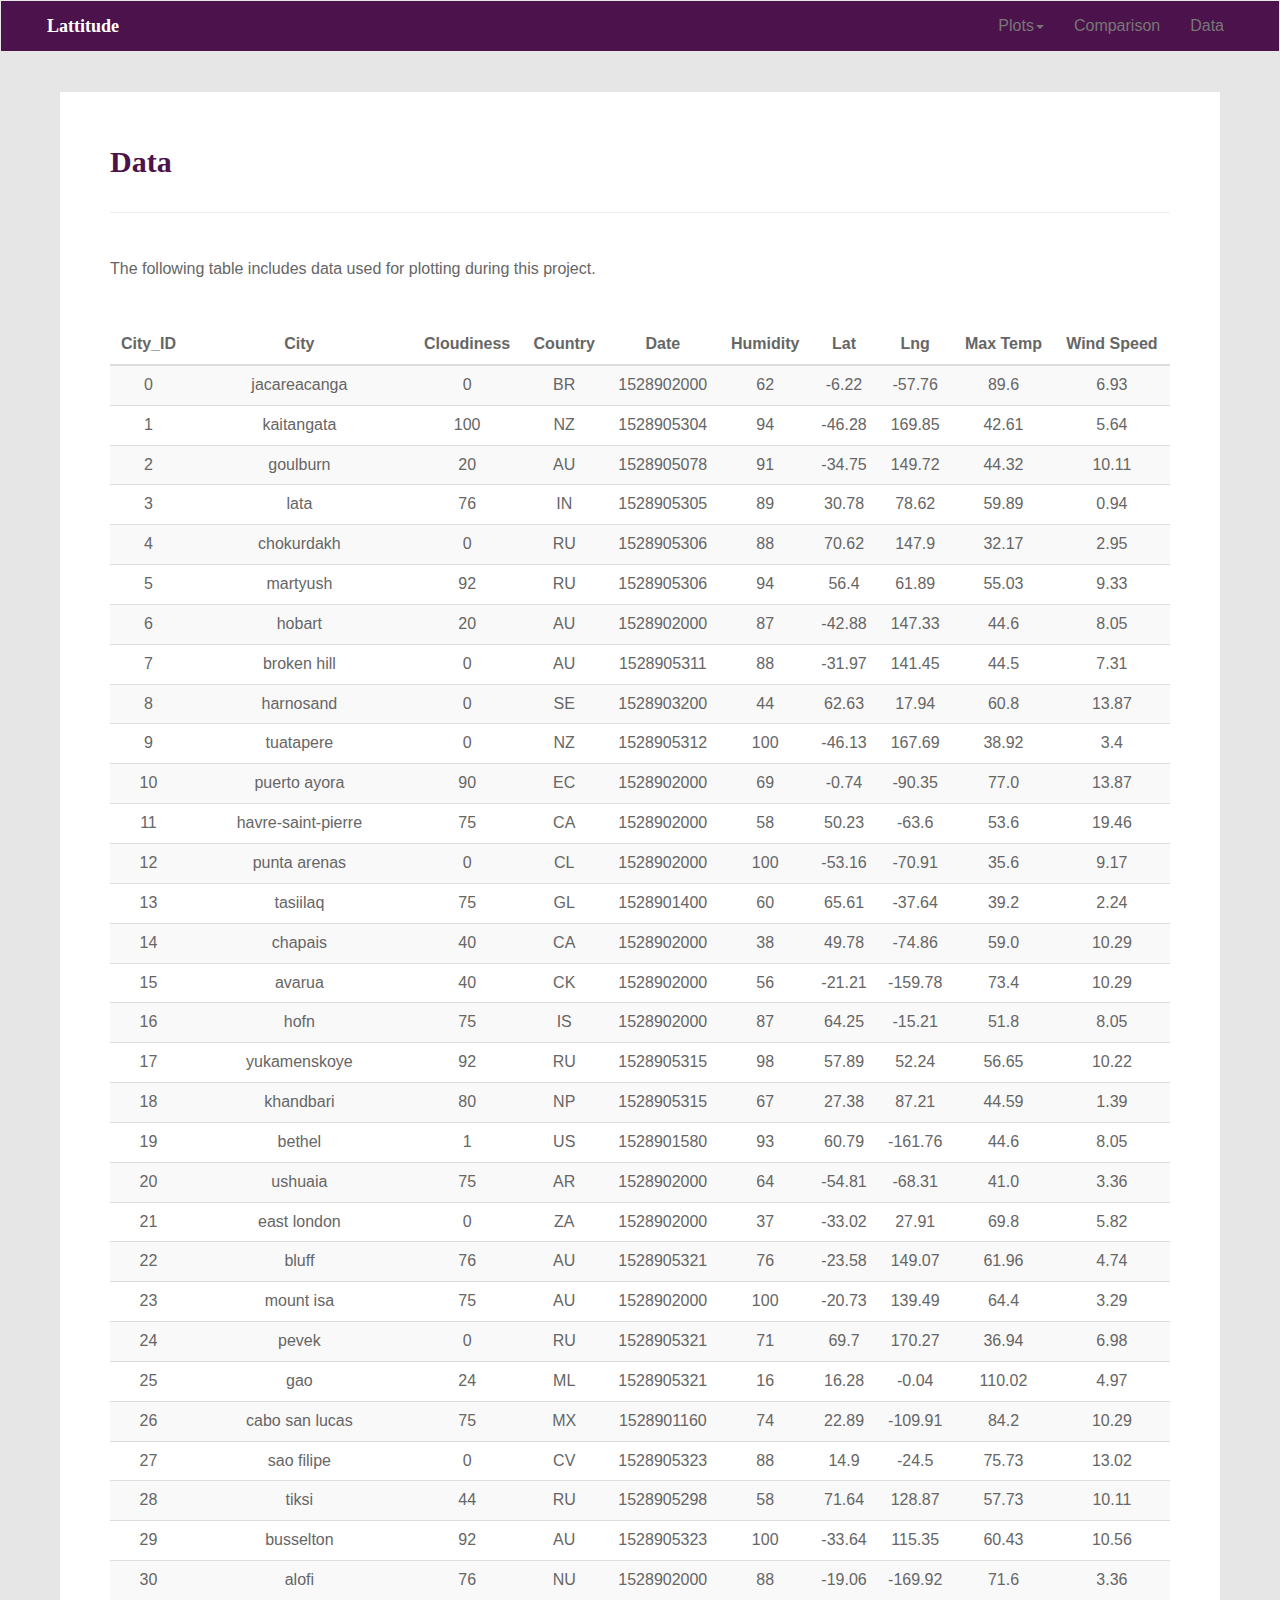
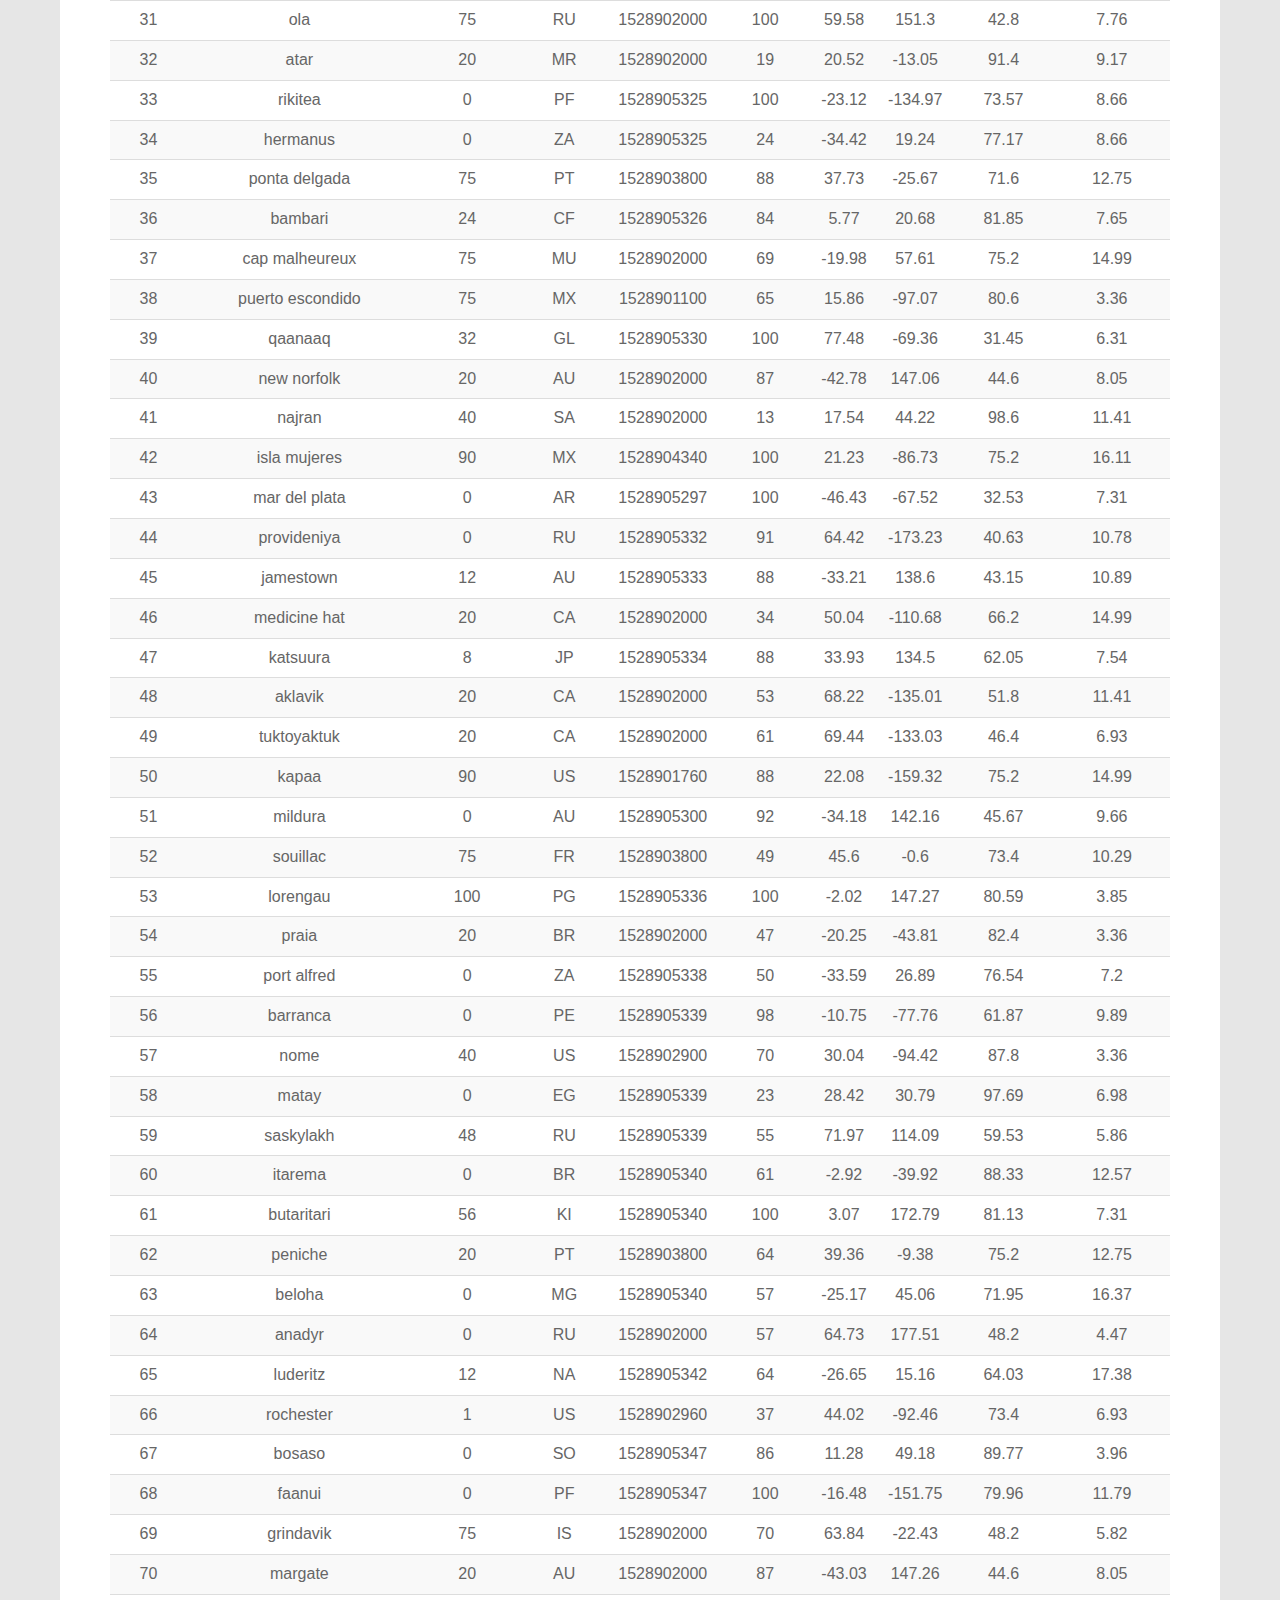
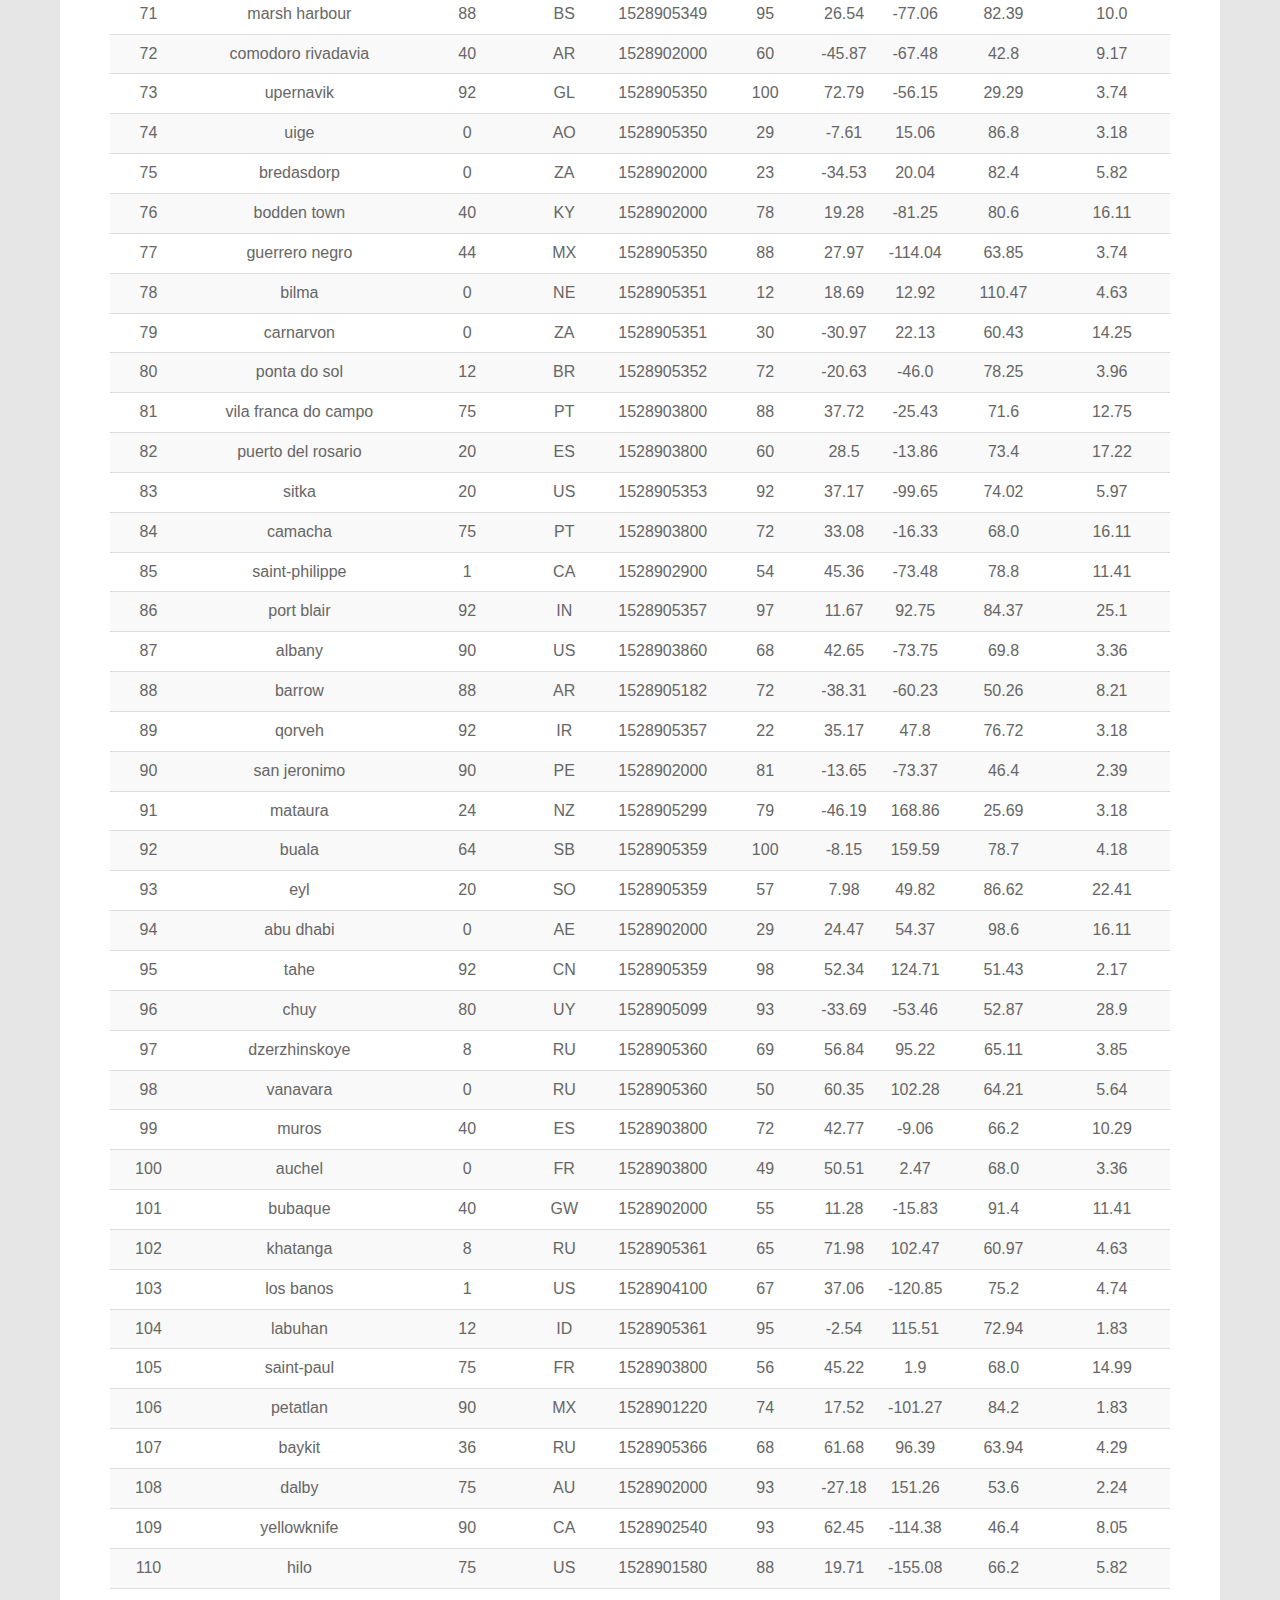
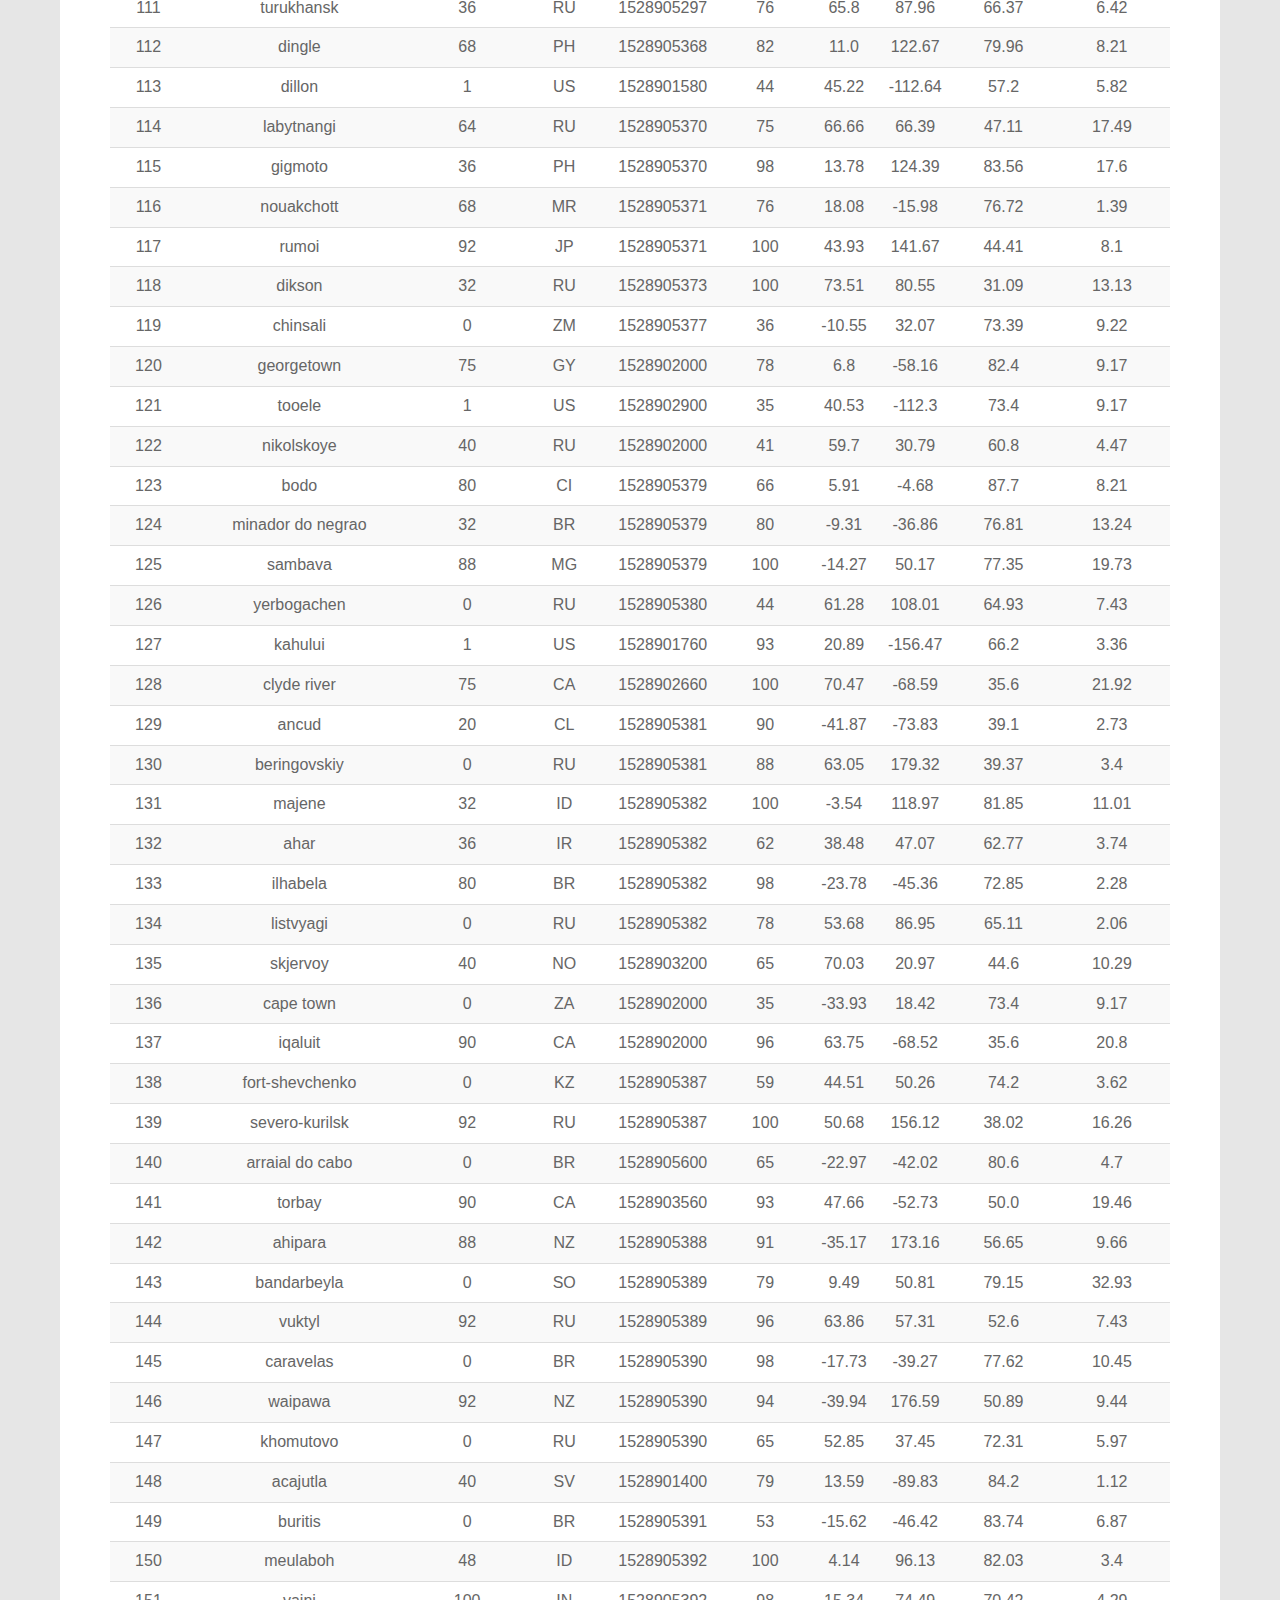
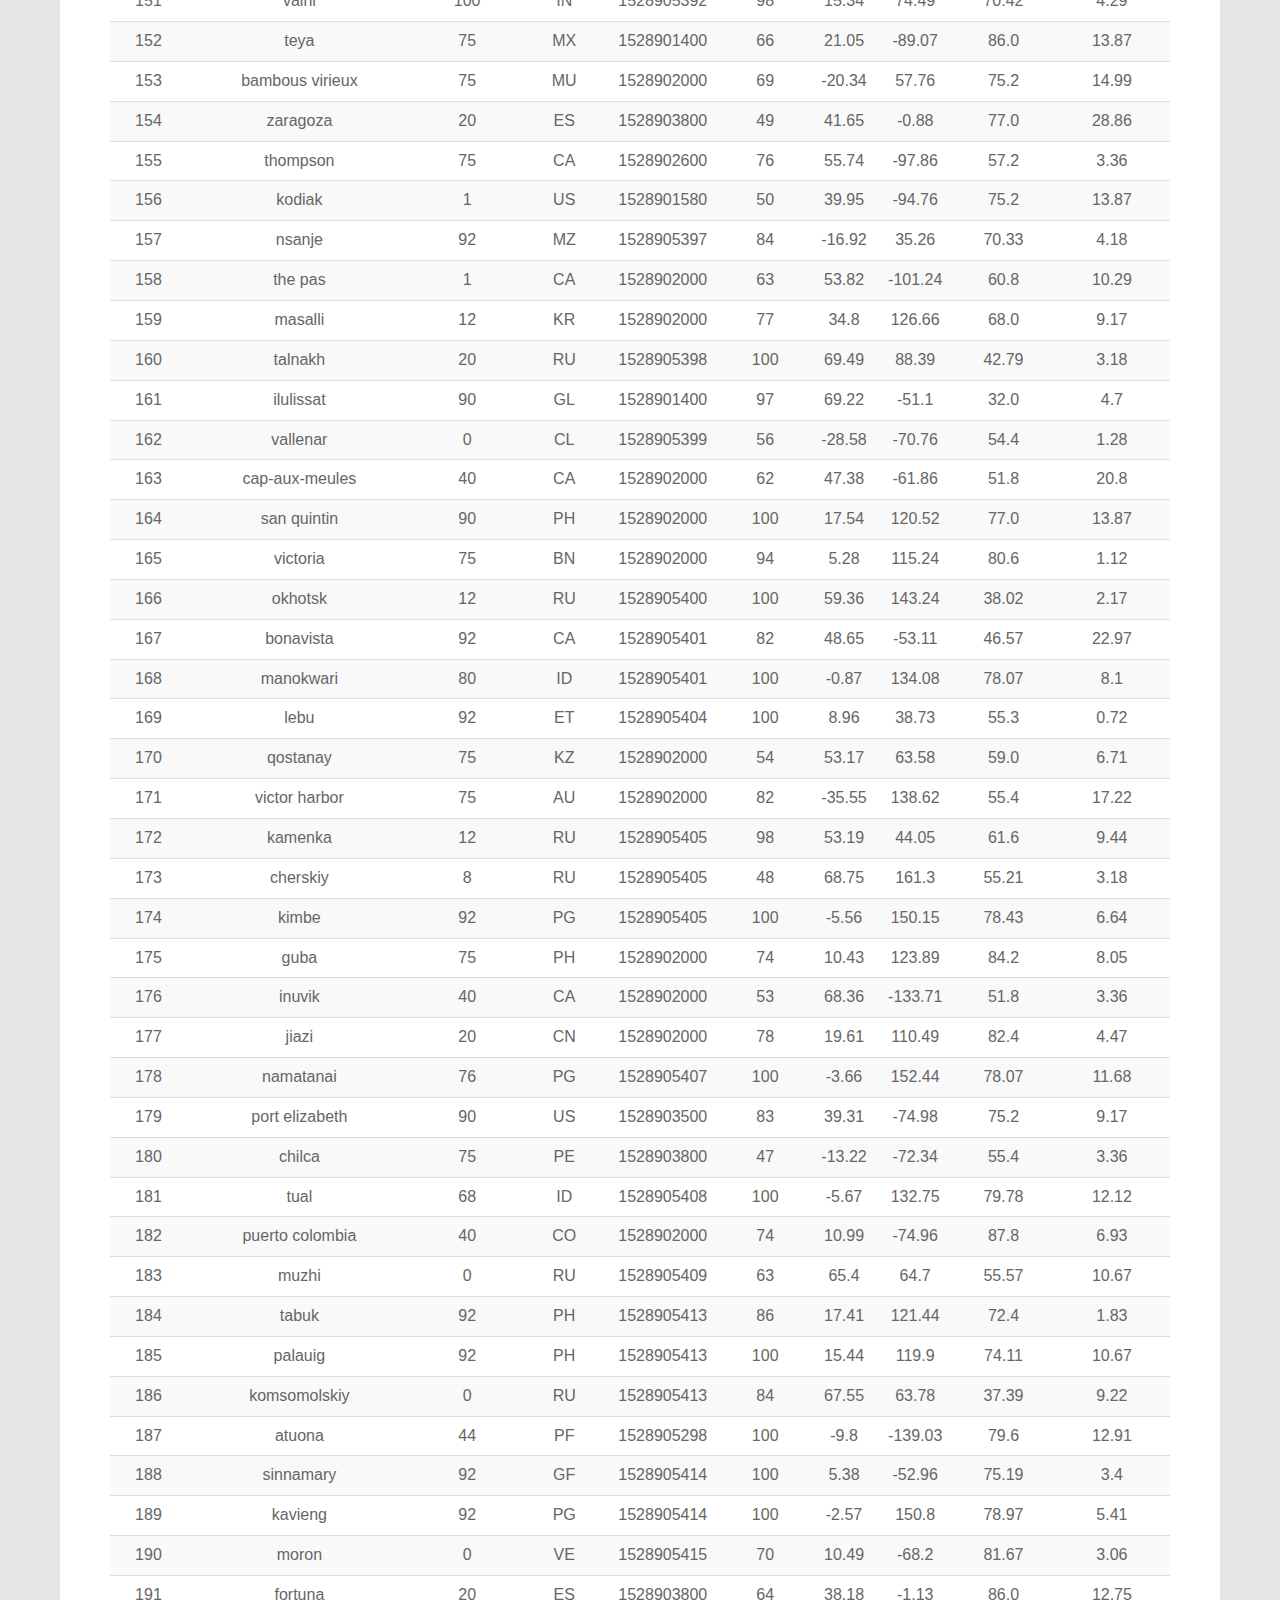
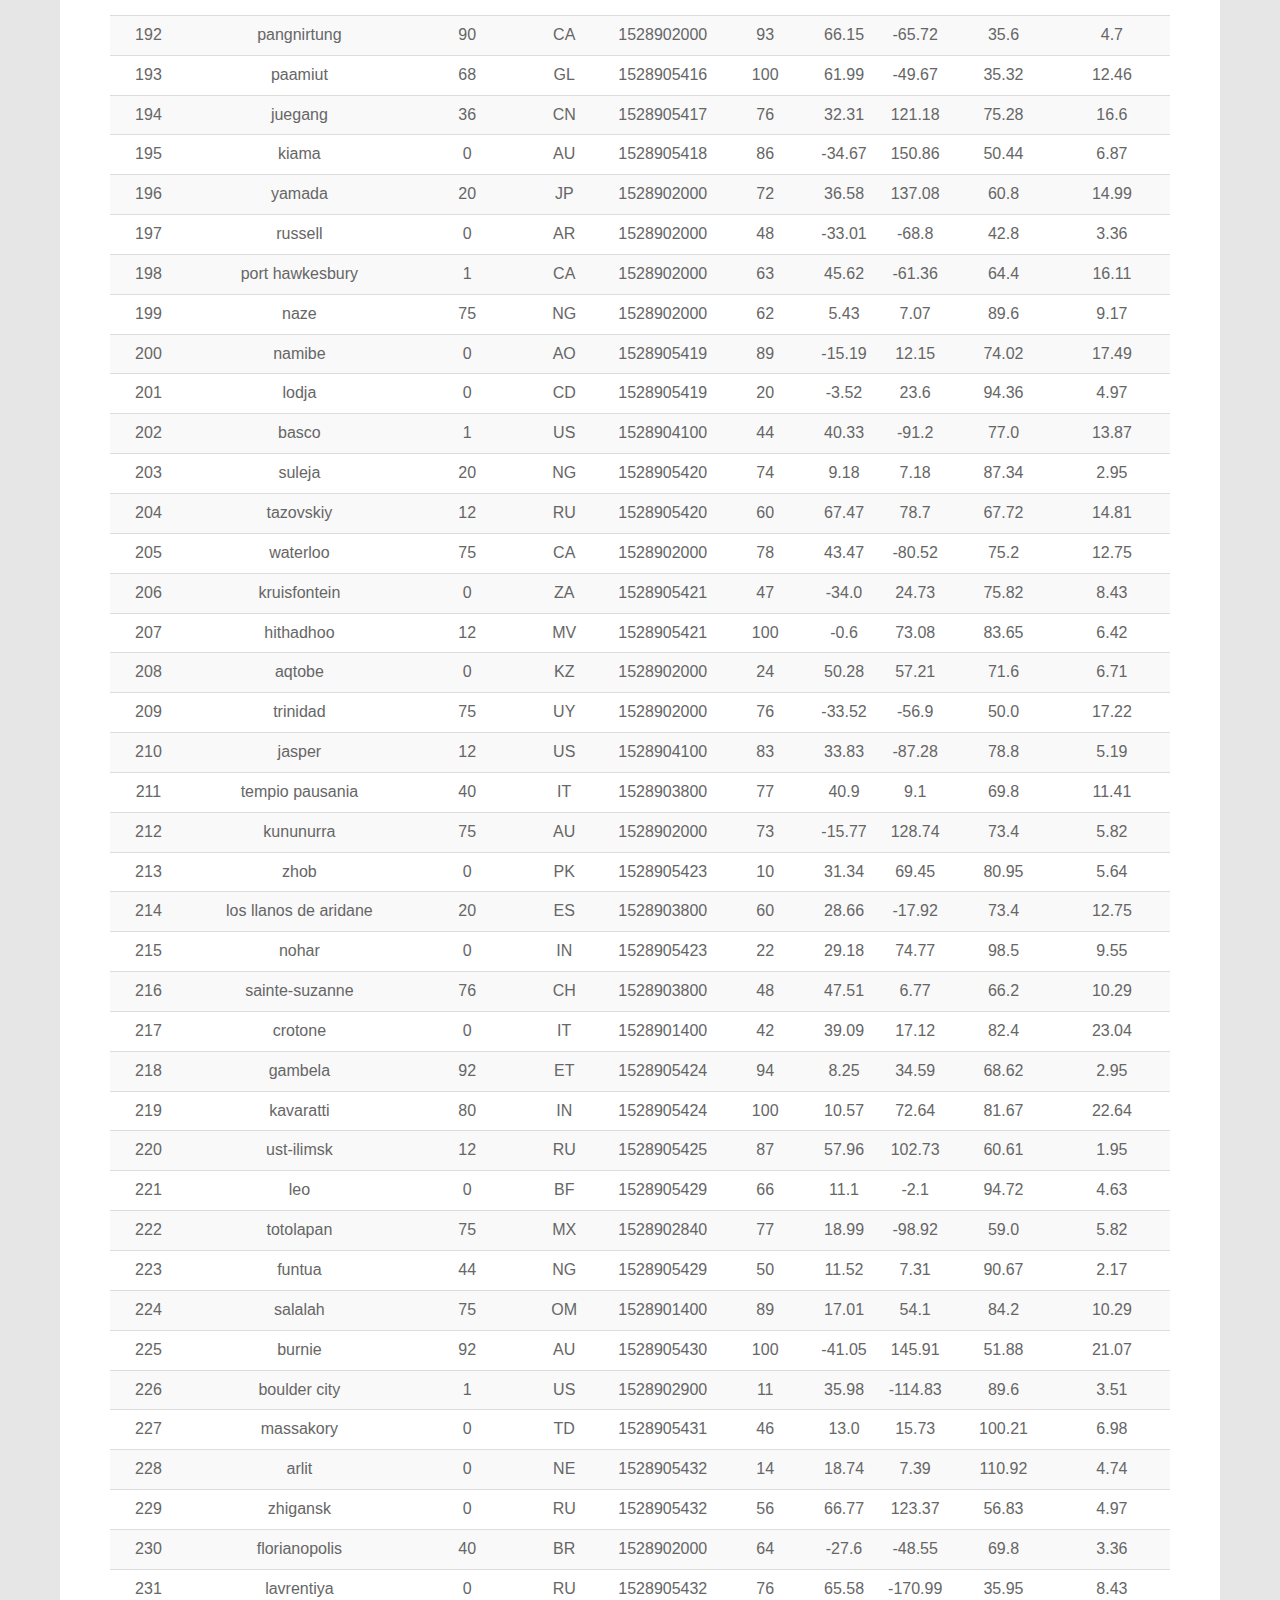
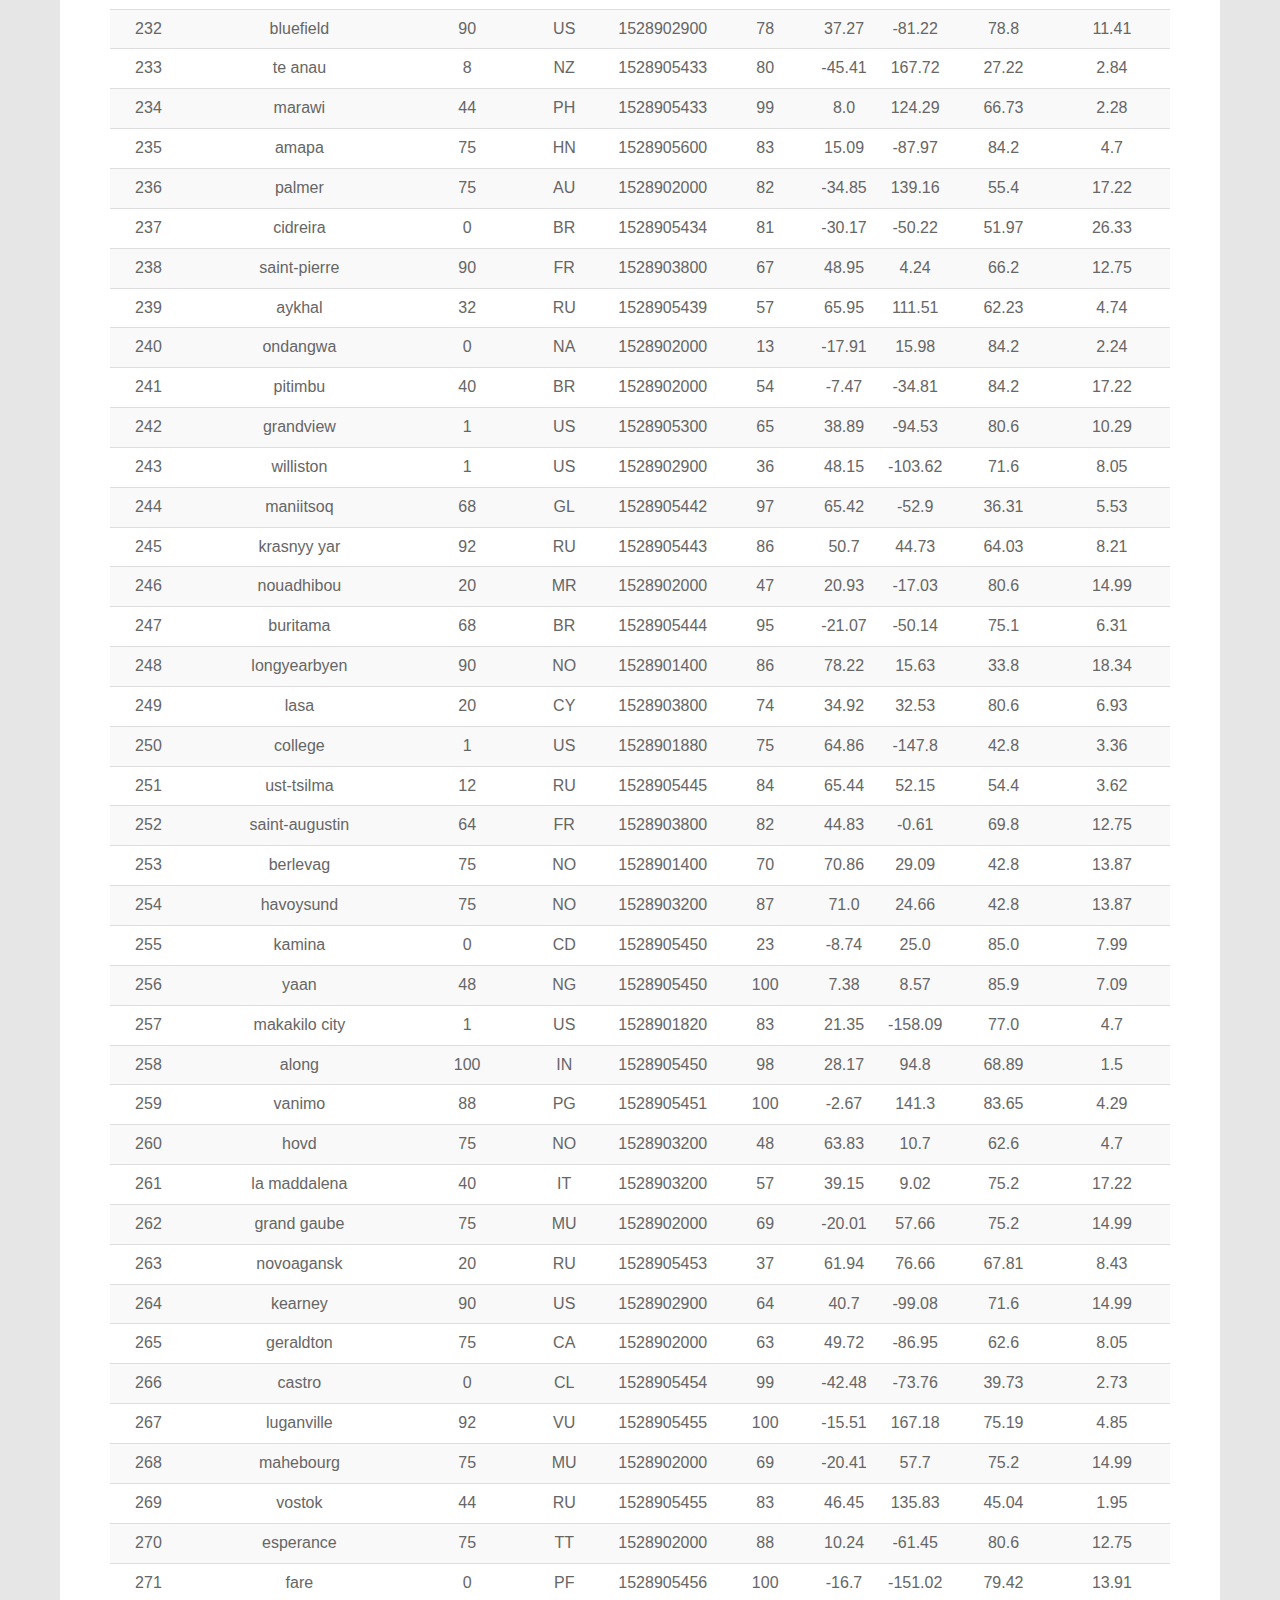
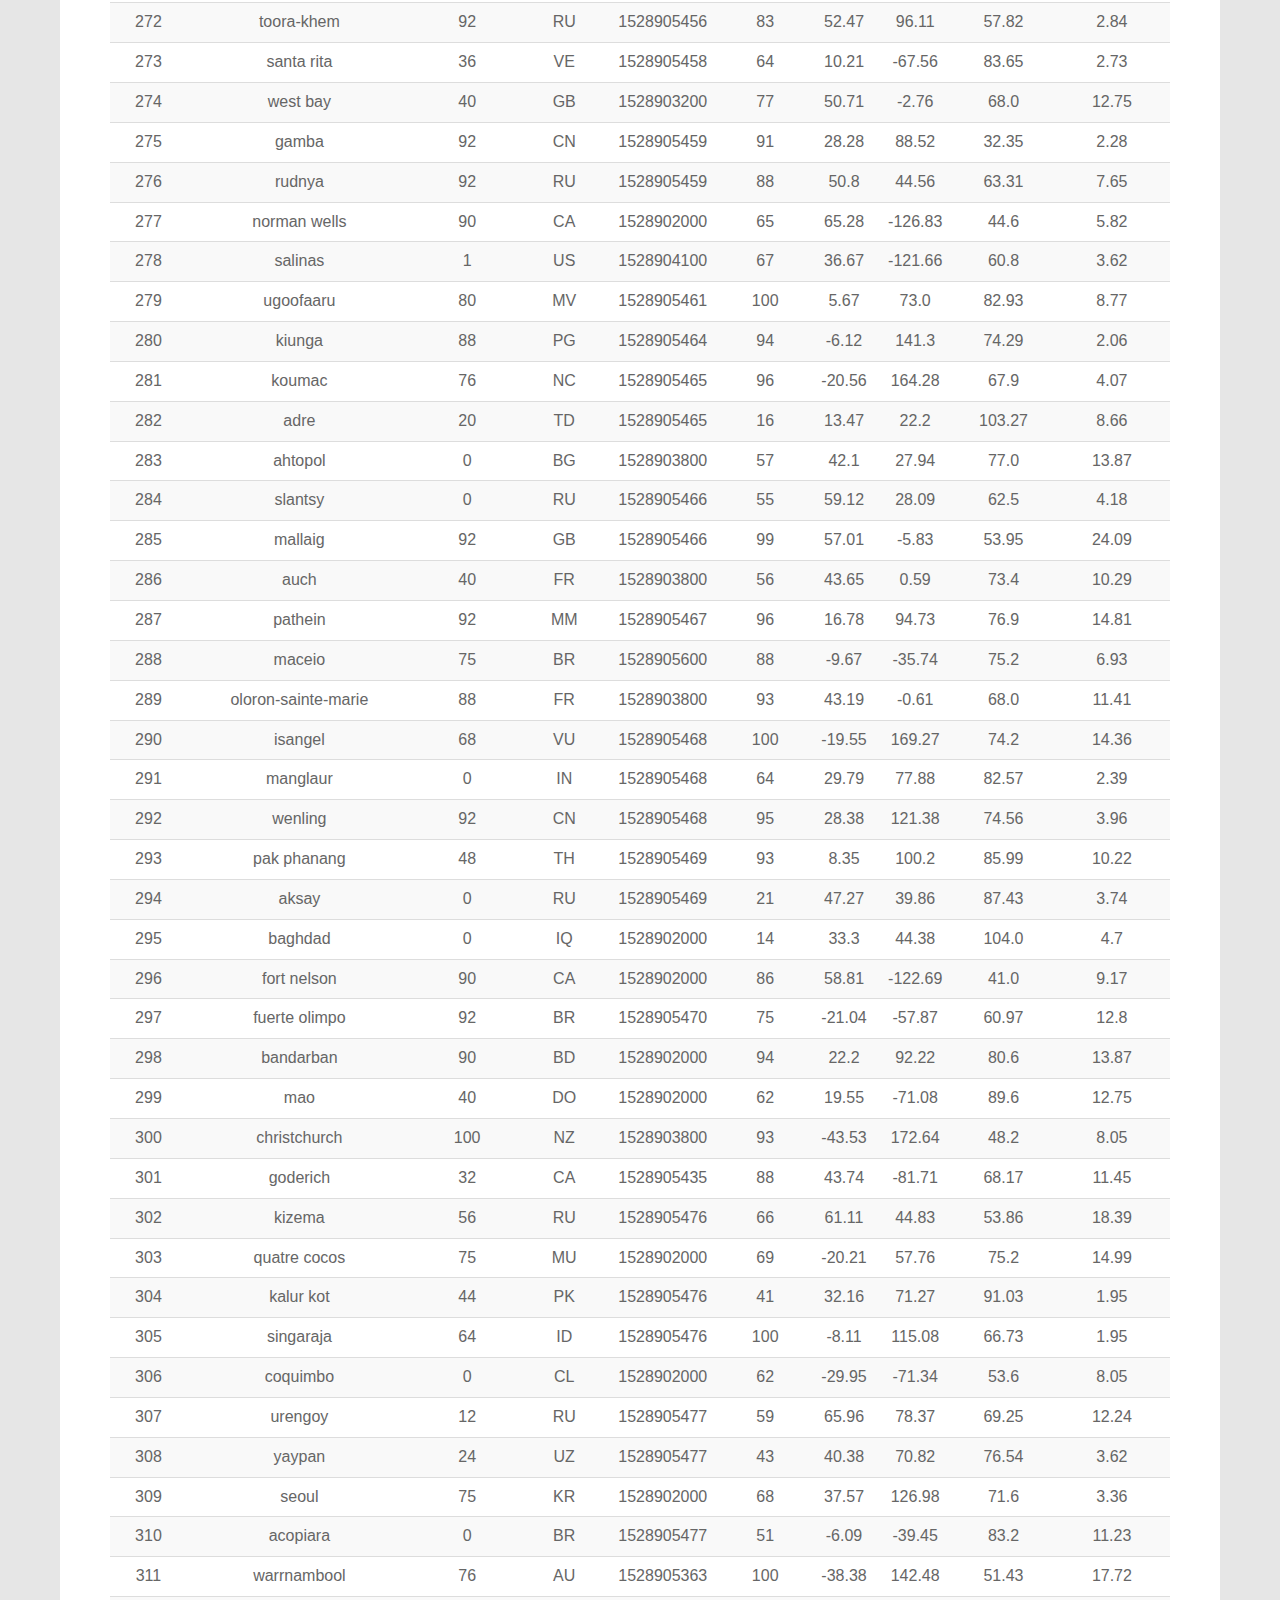
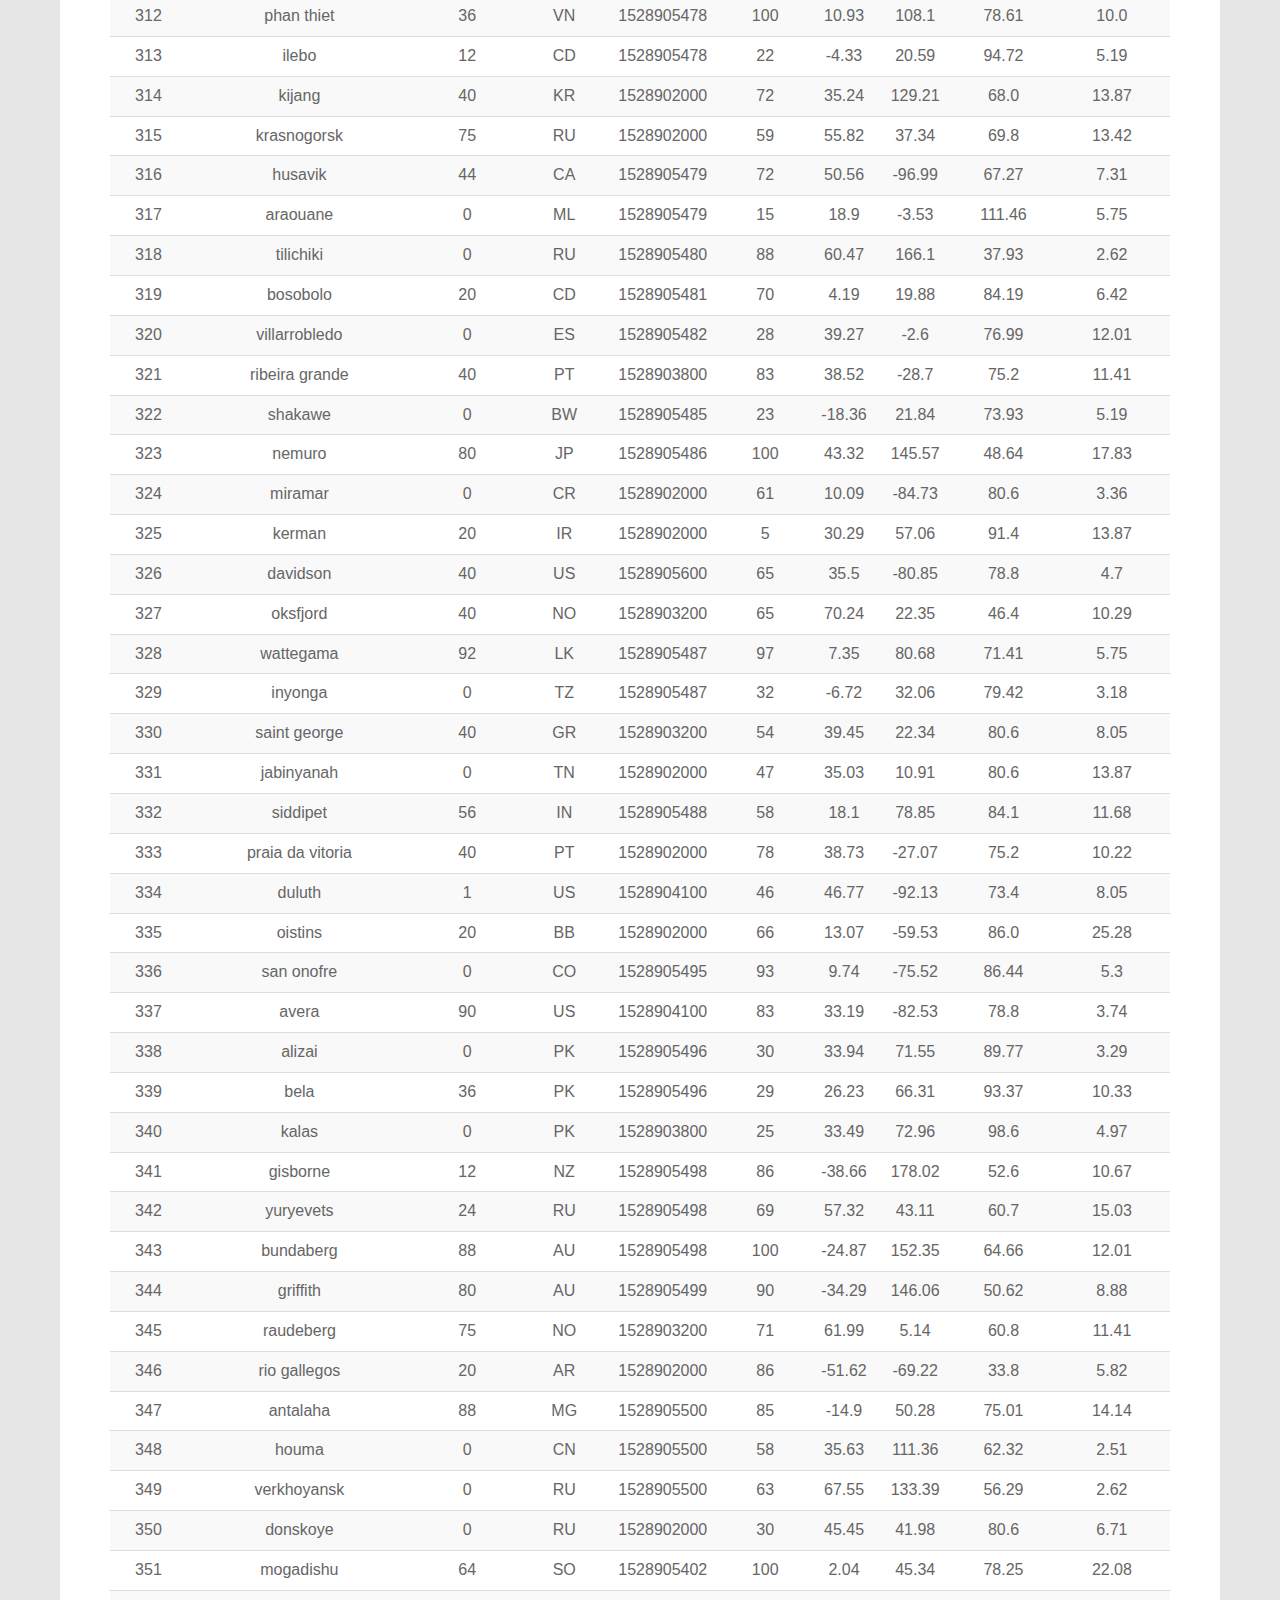
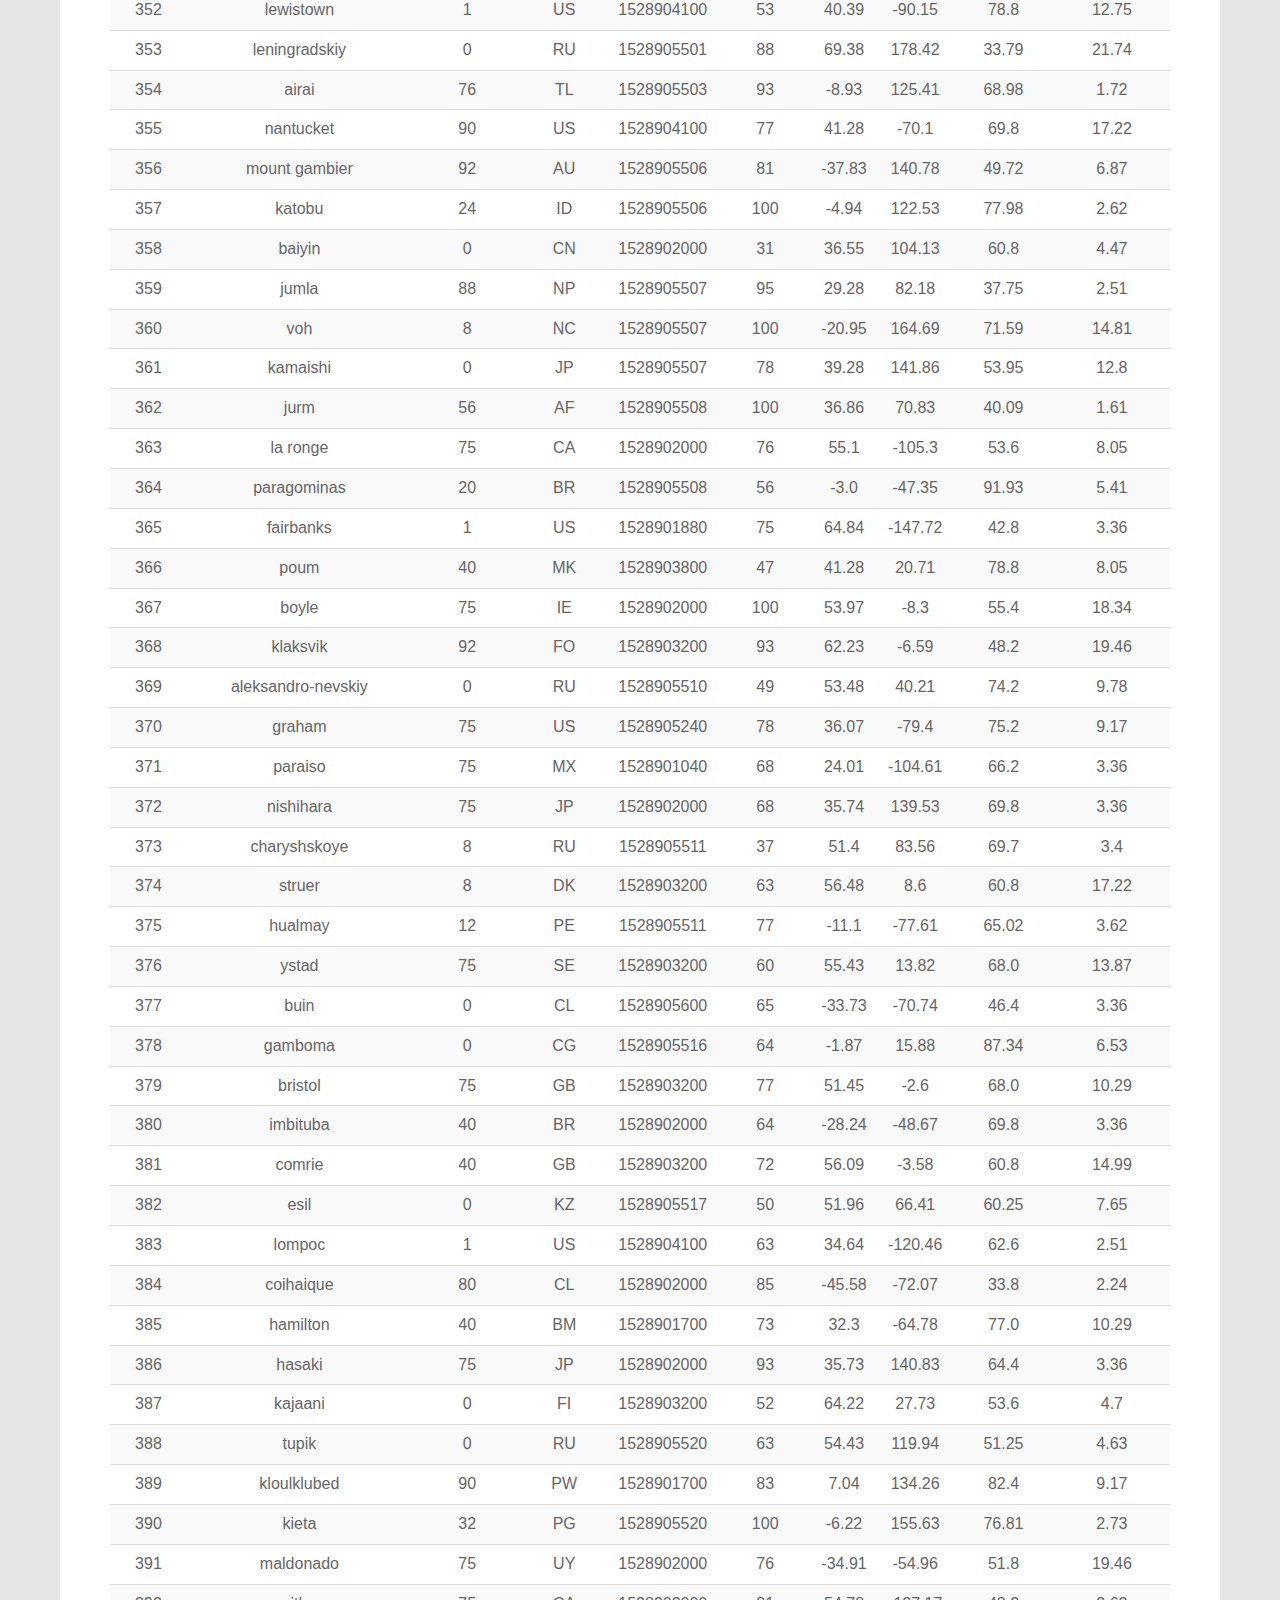
<file: data.html>
<!--Data Page-->

<!DOCTYPE html>
<html lang="us-en">

  <head>

    <!--encoding-->
    <meta charset="UTF-8">

    <!--page title-->
    <title>Bootstrap Visualization Dashboard</title>

    <!--stylesheets-->
    <link rel="stylesheet" href="https://maxcdn.bootstrapcdn.com/bootstrap/3.3.6/css/bootstrap.min.css">
    <link rel="stylesheet" href="reset.css">
    <link rel="stylesheet" href="style.css">

  </head>

  <body>

    <!--navbar-->
    <nav class="navbar navbar-default">
      <div class="navbar-container container-fluid">

        <!-- brand and toggle -->
        <div class="navbar-header">
          <button type="button" class="navbar-toggle collapsed" data-toggle="collapse" data-target="#bs-example-navbar-collapse-1" aria-expanded="false">
            <span class="sr-only">Toggle navigation</span>
            <span class="icon-bar"></span>
            <span class="icon-bar"></span>
            <span class="icon-bar"></span>
          </button>
          <!--site name-->
          <a class="navbar-brand" href="index.html" style="color: white;">Lattitude</a>
        </div>
    
        <!-- nav dropdown and links -->
        <div class="collapse navbar-collapse" id="bs-example-navbar-collapse-1">
          <ul class="nav navbar-nav navbar-right">

            <!-- large screen dropdown -->
            <li class="dropdown" id="large-screen-dropdown">
              <a href="#" class="dropdown-toggle" data-toggle="dropdown" role="button" aria-haspopup="true" aria-expanded="false">Plots<span class="caret"></span></a>
              <ul class="dropdown-menu">
                <li><a href="visualizations/temp.html">Max Temperature</a></li>
                <li><a href="visualizations/humidity.html">Humidity</a></li>
                <li><a href="visualizations/cloudiness.html">Cloudiness</a></li>
                <li><a href="visualizations/wind-speed.html">Wind Speed</a></li>
              </ul>
            </li>

            <!-- small screen dropdown -->
            <a href="#" class="mobile-button" id="small-screen-dropdown" role="button">Plots<span class="caret"></span></a>
            <ul class="nav navbar-nav mobile-menu" id="small-screen-dropdown-list">
              <li><a href="visualizations/temp.html">Max Temperature</a></li>
              <li><a href="visualizations/humidity.html">Humidity</a></li>
              <li><a href="visualizations/cloudiness.html">Cloudiness</a></li>
              <li><a href="visualizations/wind-speed.html">Wind Speed</a></li>
            </ul>

            <li><a href="comparison.html">Comparison</a></li>
            <li><a href="data.html">Data</a></li>
          </ul>
        </div>
        
      </div><!-- /.container-fluid -->
    </nav>

    <!-- content -->
    <div class="content-container container-fluid">
      <div class="row">

        <!-- main content -->
        <main class="comparison-padding">
            
          <h1 class="header">Data</h1>
          <hr>
          <p>The following table includes data used for plotting during this project.</p>

          <!-- table copied from Resources/cities.html -->
          <div class="table-responsive table-padding">
            <table class="table table-striped table-hover">
              <thead>
                 <tr>
                    <th title="Field #1">City_ID</th>
                    <th title="Field #2">City</th>
                    <th title="Field #3">Cloudiness</th>
                    <th title="Field #4">Country</th>
                    <th title="Field #5">Date</th>
                    <th title="Field #6">Humidity</th>
                    <th title="Field #7">Lat</th>
                    <th title="Field #8">Lng</th>
                    <th title="Field #9">Max Temp</th>
                    <th title="Field #10">Wind Speed</th>
                 </tr>
              </thead>
              <tbody>
                 <tr>
                    <td align="right">0</td>
                    <td>jacareacanga</td>
                    <td align="right">0</td>
                    <td>BR</td>
                    <td align="right">1528902000</td>
                    <td align="right">62</td>
                    <td align="right">-6.22</td>
                    <td align="right">-57.76</td>
                    <td align="right">89.6</td>
                    <td align="right">6.93</td>
                 </tr>
                 <tr>
                    <td align="right">1</td>
                    <td>kaitangata</td>
                    <td align="right">100</td>
                    <td>NZ</td>
                    <td align="right">1528905304</td>
                    <td align="right">94</td>
                    <td align="right">-46.28</td>
                    <td align="right">169.85</td>
                    <td align="right">42.61</td>
                    <td align="right">5.64</td>
                 </tr>
                 <tr>
                    <td align="right">2</td>
                    <td>goulburn</td>
                    <td align="right">20</td>
                    <td>AU</td>
                    <td align="right">1528905078</td>
                    <td align="right">91</td>
                    <td align="right">-34.75</td>
                    <td align="right">149.72</td>
                    <td align="right">44.32</td>
                    <td align="right">10.11</td>
                 </tr>
                 <tr>
                    <td align="right">3</td>
                    <td>lata</td>
                    <td align="right">76</td>
                    <td>IN</td>
                    <td align="right">1528905305</td>
                    <td align="right">89</td>
                    <td align="right">30.78</td>
                    <td align="right">78.62</td>
                    <td align="right">59.89</td>
                    <td align="right">0.94</td>
                 </tr>
                 <tr>
                    <td align="right">4</td>
                    <td>chokurdakh</td>
                    <td align="right">0</td>
                    <td>RU</td>
                    <td align="right">1528905306</td>
                    <td align="right">88</td>
                    <td align="right">70.62</td>
                    <td align="right">147.9</td>
                    <td align="right">32.17</td>
                    <td align="right">2.95</td>
                 </tr>
                 <tr>
                    <td align="right">5</td>
                    <td>martyush</td>
                    <td align="right">92</td>
                    <td>RU</td>
                    <td align="right">1528905306</td>
                    <td align="right">94</td>
                    <td align="right">56.4</td>
                    <td align="right">61.89</td>
                    <td align="right">55.03</td>
                    <td align="right">9.33</td>
                 </tr>
                 <tr>
                    <td align="right">6</td>
                    <td>hobart</td>
                    <td align="right">20</td>
                    <td>AU</td>
                    <td align="right">1528902000</td>
                    <td align="right">87</td>
                    <td align="right">-42.88</td>
                    <td align="right">147.33</td>
                    <td align="right">44.6</td>
                    <td align="right">8.05</td>
                 </tr>
                 <tr>
                    <td align="right">7</td>
                    <td>broken hill</td>
                    <td align="right">0</td>
                    <td>AU</td>
                    <td align="right">1528905311</td>
                    <td align="right">88</td>
                    <td align="right">-31.97</td>
                    <td align="right">141.45</td>
                    <td align="right">44.5</td>
                    <td align="right">7.31</td>
                 </tr>
                 <tr>
                    <td align="right">8</td>
                    <td>harnosand</td>
                    <td align="right">0</td>
                    <td>SE</td>
                    <td align="right">1528903200</td>
                    <td align="right">44</td>
                    <td align="right">62.63</td>
                    <td align="right">17.94</td>
                    <td align="right">60.8</td>
                    <td align="right">13.87</td>
                 </tr>
                 <tr>
                    <td align="right">9</td>
                    <td>tuatapere</td>
                    <td align="right">0</td>
                    <td>NZ</td>
                    <td align="right">1528905312</td>
                    <td align="right">100</td>
                    <td align="right">-46.13</td>
                    <td align="right">167.69</td>
                    <td align="right">38.92</td>
                    <td align="right">3.4</td>
                 </tr>
                 <tr>
                    <td align="right">10</td>
                    <td>puerto ayora</td>
                    <td align="right">90</td>
                    <td>EC</td>
                    <td align="right">1528902000</td>
                    <td align="right">69</td>
                    <td align="right">-0.74</td>
                    <td align="right">-90.35</td>
                    <td align="right">77.0</td>
                    <td align="right">13.87</td>
                 </tr>
                 <tr>
                    <td align="right">11</td>
                    <td>havre-saint-pierre</td>
                    <td align="right">75</td>
                    <td>CA</td>
                    <td align="right">1528902000</td>
                    <td align="right">58</td>
                    <td align="right">50.23</td>
                    <td align="right">-63.6</td>
                    <td align="right">53.6</td>
                    <td align="right">19.46</td>
                 </tr>
                 <tr>
                    <td align="right">12</td>
                    <td>punta arenas</td>
                    <td align="right">0</td>
                    <td>CL</td>
                    <td align="right">1528902000</td>
                    <td align="right">100</td>
                    <td align="right">-53.16</td>
                    <td align="right">-70.91</td>
                    <td align="right">35.6</td>
                    <td align="right">9.17</td>
                 </tr>
                 <tr>
                    <td align="right">13</td>
                    <td>tasiilaq</td>
                    <td align="right">75</td>
                    <td>GL</td>
                    <td align="right">1528901400</td>
                    <td align="right">60</td>
                    <td align="right">65.61</td>
                    <td align="right">-37.64</td>
                    <td align="right">39.2</td>
                    <td align="right">2.24</td>
                 </tr>
                 <tr>
                    <td align="right">14</td>
                    <td>chapais</td>
                    <td align="right">40</td>
                    <td>CA</td>
                    <td align="right">1528902000</td>
                    <td align="right">38</td>
                    <td align="right">49.78</td>
                    <td align="right">-74.86</td>
                    <td align="right">59.0</td>
                    <td align="right">10.29</td>
                 </tr>
                 <tr>
                    <td align="right">15</td>
                    <td>avarua</td>
                    <td align="right">40</td>
                    <td>CK</td>
                    <td align="right">1528902000</td>
                    <td align="right">56</td>
                    <td align="right">-21.21</td>
                    <td align="right">-159.78</td>
                    <td align="right">73.4</td>
                    <td align="right">10.29</td>
                 </tr>
                 <tr>
                    <td align="right">16</td>
                    <td>hofn</td>
                    <td align="right">75</td>
                    <td>IS</td>
                    <td align="right">1528902000</td>
                    <td align="right">87</td>
                    <td align="right">64.25</td>
                    <td align="right">-15.21</td>
                    <td align="right">51.8</td>
                    <td align="right">8.05</td>
                 </tr>
                 <tr>
                    <td align="right">17</td>
                    <td>yukamenskoye</td>
                    <td align="right">92</td>
                    <td>RU</td>
                    <td align="right">1528905315</td>
                    <td align="right">98</td>
                    <td align="right">57.89</td>
                    <td align="right">52.24</td>
                    <td align="right">56.65</td>
                    <td align="right">10.22</td>
                 </tr>
                 <tr>
                    <td align="right">18</td>
                    <td>khandbari</td>
                    <td align="right">80</td>
                    <td>NP</td>
                    <td align="right">1528905315</td>
                    <td align="right">67</td>
                    <td align="right">27.38</td>
                    <td align="right">87.21</td>
                    <td align="right">44.59</td>
                    <td align="right">1.39</td>
                 </tr>
                 <tr>
                    <td align="right">19</td>
                    <td>bethel</td>
                    <td align="right">1</td>
                    <td>US</td>
                    <td align="right">1528901580</td>
                    <td align="right">93</td>
                    <td align="right">60.79</td>
                    <td align="right">-161.76</td>
                    <td align="right">44.6</td>
                    <td align="right">8.05</td>
                 </tr>
                 <tr>
                    <td align="right">20</td>
                    <td>ushuaia</td>
                    <td align="right">75</td>
                    <td>AR</td>
                    <td align="right">1528902000</td>
                    <td align="right">64</td>
                    <td align="right">-54.81</td>
                    <td align="right">-68.31</td>
                    <td align="right">41.0</td>
                    <td align="right">3.36</td>
                 </tr>
                 <tr>
                    <td align="right">21</td>
                    <td>east london</td>
                    <td align="right">0</td>
                    <td>ZA</td>
                    <td align="right">1528902000</td>
                    <td align="right">37</td>
                    <td align="right">-33.02</td>
                    <td align="right">27.91</td>
                    <td align="right">69.8</td>
                    <td align="right">5.82</td>
                 </tr>
                 <tr>
                    <td align="right">22</td>
                    <td>bluff</td>
                    <td align="right">76</td>
                    <td>AU</td>
                    <td align="right">1528905321</td>
                    <td align="right">76</td>
                    <td align="right">-23.58</td>
                    <td align="right">149.07</td>
                    <td align="right">61.96</td>
                    <td align="right">4.74</td>
                 </tr>
                 <tr>
                    <td align="right">23</td>
                    <td>mount isa</td>
                    <td align="right">75</td>
                    <td>AU</td>
                    <td align="right">1528902000</td>
                    <td align="right">100</td>
                    <td align="right">-20.73</td>
                    <td align="right">139.49</td>
                    <td align="right">64.4</td>
                    <td align="right">3.29</td>
                 </tr>
                 <tr>
                    <td align="right">24</td>
                    <td>pevek</td>
                    <td align="right">0</td>
                    <td>RU</td>
                    <td align="right">1528905321</td>
                    <td align="right">71</td>
                    <td align="right">69.7</td>
                    <td align="right">170.27</td>
                    <td align="right">36.94</td>
                    <td align="right">6.98</td>
                 </tr>
                 <tr>
                    <td align="right">25</td>
                    <td>gao</td>
                    <td align="right">24</td>
                    <td>ML</td>
                    <td align="right">1528905321</td>
                    <td align="right">16</td>
                    <td align="right">16.28</td>
                    <td align="right">-0.04</td>
                    <td align="right">110.02</td>
                    <td align="right">4.97</td>
                 </tr>
                 <tr>
                    <td align="right">26</td>
                    <td>cabo san lucas</td>
                    <td align="right">75</td>
                    <td>MX</td>
                    <td align="right">1528901160</td>
                    <td align="right">74</td>
                    <td align="right">22.89</td>
                    <td align="right">-109.91</td>
                    <td align="right">84.2</td>
                    <td align="right">10.29</td>
                 </tr>
                 <tr>
                    <td align="right">27</td>
                    <td>sao filipe</td>
                    <td align="right">0</td>
                    <td>CV</td>
                    <td align="right">1528905323</td>
                    <td align="right">88</td>
                    <td align="right">14.9</td>
                    <td align="right">-24.5</td>
                    <td align="right">75.73</td>
                    <td align="right">13.02</td>
                 </tr>
                 <tr>
                    <td align="right">28</td>
                    <td>tiksi</td>
                    <td align="right">44</td>
                    <td>RU</td>
                    <td align="right">1528905298</td>
                    <td align="right">58</td>
                    <td align="right">71.64</td>
                    <td align="right">128.87</td>
                    <td align="right">57.73</td>
                    <td align="right">10.11</td>
                 </tr>
                 <tr>
                    <td align="right">29</td>
                    <td>busselton</td>
                    <td align="right">92</td>
                    <td>AU</td>
                    <td align="right">1528905323</td>
                    <td align="right">100</td>
                    <td align="right">-33.64</td>
                    <td align="right">115.35</td>
                    <td align="right">60.43</td>
                    <td align="right">10.56</td>
                 </tr>
                 <tr>
                    <td align="right">30</td>
                    <td>alofi</td>
                    <td align="right">76</td>
                    <td>NU</td>
                    <td align="right">1528902000</td>
                    <td align="right">88</td>
                    <td align="right">-19.06</td>
                    <td align="right">-169.92</td>
                    <td align="right">71.6</td>
                    <td align="right">3.36</td>
                 </tr>
                 <tr>
                    <td align="right">31</td>
                    <td>ola</td>
                    <td align="right">75</td>
                    <td>RU</td>
                    <td align="right">1528902000</td>
                    <td align="right">100</td>
                    <td align="right">59.58</td>
                    <td align="right">151.3</td>
                    <td align="right">42.8</td>
                    <td align="right">7.76</td>
                 </tr>
                 <tr>
                    <td align="right">32</td>
                    <td>atar</td>
                    <td align="right">20</td>
                    <td>MR</td>
                    <td align="right">1528902000</td>
                    <td align="right">19</td>
                    <td align="right">20.52</td>
                    <td align="right">-13.05</td>
                    <td align="right">91.4</td>
                    <td align="right">9.17</td>
                 </tr>
                 <tr>
                    <td align="right">33</td>
                    <td>rikitea</td>
                    <td align="right">0</td>
                    <td>PF</td>
                    <td align="right">1528905325</td>
                    <td align="right">100</td>
                    <td align="right">-23.12</td>
                    <td align="right">-134.97</td>
                    <td align="right">73.57</td>
                    <td align="right">8.66</td>
                 </tr>
                 <tr>
                    <td align="right">34</td>
                    <td>hermanus</td>
                    <td align="right">0</td>
                    <td>ZA</td>
                    <td align="right">1528905325</td>
                    <td align="right">24</td>
                    <td align="right">-34.42</td>
                    <td align="right">19.24</td>
                    <td align="right">77.17</td>
                    <td align="right">8.66</td>
                 </tr>
                 <tr>
                    <td align="right">35</td>
                    <td>ponta delgada</td>
                    <td align="right">75</td>
                    <td>PT</td>
                    <td align="right">1528903800</td>
                    <td align="right">88</td>
                    <td align="right">37.73</td>
                    <td align="right">-25.67</td>
                    <td align="right">71.6</td>
                    <td align="right">12.75</td>
                 </tr>
                 <tr>
                    <td align="right">36</td>
                    <td>bambari</td>
                    <td align="right">24</td>
                    <td>CF</td>
                    <td align="right">1528905326</td>
                    <td align="right">84</td>
                    <td align="right">5.77</td>
                    <td align="right">20.68</td>
                    <td align="right">81.85</td>
                    <td align="right">7.65</td>
                 </tr>
                 <tr>
                    <td align="right">37</td>
                    <td>cap malheureux</td>
                    <td align="right">75</td>
                    <td>MU</td>
                    <td align="right">1528902000</td>
                    <td align="right">69</td>
                    <td align="right">-19.98</td>
                    <td align="right">57.61</td>
                    <td align="right">75.2</td>
                    <td align="right">14.99</td>
                 </tr>
                 <tr>
                    <td align="right">38</td>
                    <td>puerto escondido</td>
                    <td align="right">75</td>
                    <td>MX</td>
                    <td align="right">1528901100</td>
                    <td align="right">65</td>
                    <td align="right">15.86</td>
                    <td align="right">-97.07</td>
                    <td align="right">80.6</td>
                    <td align="right">3.36</td>
                 </tr>
                 <tr>
                    <td align="right">39</td>
                    <td>qaanaaq</td>
                    <td align="right">32</td>
                    <td>GL</td>
                    <td align="right">1528905330</td>
                    <td align="right">100</td>
                    <td align="right">77.48</td>
                    <td align="right">-69.36</td>
                    <td align="right">31.45</td>
                    <td align="right">6.31</td>
                 </tr>
                 <tr>
                    <td align="right">40</td>
                    <td>new norfolk</td>
                    <td align="right">20</td>
                    <td>AU</td>
                    <td align="right">1528902000</td>
                    <td align="right">87</td>
                    <td align="right">-42.78</td>
                    <td align="right">147.06</td>
                    <td align="right">44.6</td>
                    <td align="right">8.05</td>
                 </tr>
                 <tr>
                    <td align="right">41</td>
                    <td>najran</td>
                    <td align="right">40</td>
                    <td>SA</td>
                    <td align="right">1528902000</td>
                    <td align="right">13</td>
                    <td align="right">17.54</td>
                    <td align="right">44.22</td>
                    <td align="right">98.6</td>
                    <td align="right">11.41</td>
                 </tr>
                 <tr>
                    <td align="right">42</td>
                    <td>isla mujeres</td>
                    <td align="right">90</td>
                    <td>MX</td>
                    <td align="right">1528904340</td>
                    <td align="right">100</td>
                    <td align="right">21.23</td>
                    <td align="right">-86.73</td>
                    <td align="right">75.2</td>
                    <td align="right">16.11</td>
                 </tr>
                 <tr>
                    <td align="right">43</td>
                    <td>mar del plata</td>
                    <td align="right">0</td>
                    <td>AR</td>
                    <td align="right">1528905297</td>
                    <td align="right">100</td>
                    <td align="right">-46.43</td>
                    <td align="right">-67.52</td>
                    <td align="right">32.53</td>
                    <td align="right">7.31</td>
                 </tr>
                 <tr>
                    <td align="right">44</td>
                    <td>provideniya</td>
                    <td align="right">0</td>
                    <td>RU</td>
                    <td align="right">1528905332</td>
                    <td align="right">91</td>
                    <td align="right">64.42</td>
                    <td align="right">-173.23</td>
                    <td align="right">40.63</td>
                    <td align="right">10.78</td>
                 </tr>
                 <tr>
                    <td align="right">45</td>
                    <td>jamestown</td>
                    <td align="right">12</td>
                    <td>AU</td>
                    <td align="right">1528905333</td>
                    <td align="right">88</td>
                    <td align="right">-33.21</td>
                    <td align="right">138.6</td>
                    <td align="right">43.15</td>
                    <td align="right">10.89</td>
                 </tr>
                 <tr>
                    <td align="right">46</td>
                    <td>medicine hat</td>
                    <td align="right">20</td>
                    <td>CA</td>
                    <td align="right">1528902000</td>
                    <td align="right">34</td>
                    <td align="right">50.04</td>
                    <td align="right">-110.68</td>
                    <td align="right">66.2</td>
                    <td align="right">14.99</td>
                 </tr>
                 <tr>
                    <td align="right">47</td>
                    <td>katsuura</td>
                    <td align="right">8</td>
                    <td>JP</td>
                    <td align="right">1528905334</td>
                    <td align="right">88</td>
                    <td align="right">33.93</td>
                    <td align="right">134.5</td>
                    <td align="right">62.05</td>
                    <td align="right">7.54</td>
                 </tr>
                 <tr>
                    <td align="right">48</td>
                    <td>aklavik</td>
                    <td align="right">20</td>
                    <td>CA</td>
                    <td align="right">1528902000</td>
                    <td align="right">53</td>
                    <td align="right">68.22</td>
                    <td align="right">-135.01</td>
                    <td align="right">51.8</td>
                    <td align="right">11.41</td>
                 </tr>
                 <tr>
                    <td align="right">49</td>
                    <td>tuktoyaktuk</td>
                    <td align="right">20</td>
                    <td>CA</td>
                    <td align="right">1528902000</td>
                    <td align="right">61</td>
                    <td align="right">69.44</td>
                    <td align="right">-133.03</td>
                    <td align="right">46.4</td>
                    <td align="right">6.93</td>
                 </tr>
                 <tr>
                    <td align="right">50</td>
                    <td>kapaa</td>
                    <td align="right">90</td>
                    <td>US</td>
                    <td align="right">1528901760</td>
                    <td align="right">88</td>
                    <td align="right">22.08</td>
                    <td align="right">-159.32</td>
                    <td align="right">75.2</td>
                    <td align="right">14.99</td>
                 </tr>
                 <tr>
                    <td align="right">51</td>
                    <td>mildura</td>
                    <td align="right">0</td>
                    <td>AU</td>
                    <td align="right">1528905300</td>
                    <td align="right">92</td>
                    <td align="right">-34.18</td>
                    <td align="right">142.16</td>
                    <td align="right">45.67</td>
                    <td align="right">9.66</td>
                 </tr>
                 <tr>
                    <td align="right">52</td>
                    <td>souillac</td>
                    <td align="right">75</td>
                    <td>FR</td>
                    <td align="right">1528903800</td>
                    <td align="right">49</td>
                    <td align="right">45.6</td>
                    <td align="right">-0.6</td>
                    <td align="right">73.4</td>
                    <td align="right">10.29</td>
                 </tr>
                 <tr>
                    <td align="right">53</td>
                    <td>lorengau</td>
                    <td align="right">100</td>
                    <td>PG</td>
                    <td align="right">1528905336</td>
                    <td align="right">100</td>
                    <td align="right">-2.02</td>
                    <td align="right">147.27</td>
                    <td align="right">80.59</td>
                    <td align="right">3.85</td>
                 </tr>
                 <tr>
                    <td align="right">54</td>
                    <td>praia</td>
                    <td align="right">20</td>
                    <td>BR</td>
                    <td align="right">1528902000</td>
                    <td align="right">47</td>
                    <td align="right">-20.25</td>
                    <td align="right">-43.81</td>
                    <td align="right">82.4</td>
                    <td align="right">3.36</td>
                 </tr>
                 <tr>
                    <td align="right">55</td>
                    <td>port alfred</td>
                    <td align="right">0</td>
                    <td>ZA</td>
                    <td align="right">1528905338</td>
                    <td align="right">50</td>
                    <td align="right">-33.59</td>
                    <td align="right">26.89</td>
                    <td align="right">76.54</td>
                    <td align="right">7.2</td>
                 </tr>
                 <tr>
                    <td align="right">56</td>
                    <td>barranca</td>
                    <td align="right">0</td>
                    <td>PE</td>
                    <td align="right">1528905339</td>
                    <td align="right">98</td>
                    <td align="right">-10.75</td>
                    <td align="right">-77.76</td>
                    <td align="right">61.87</td>
                    <td align="right">9.89</td>
                 </tr>
                 <tr>
                    <td align="right">57</td>
                    <td>nome</td>
                    <td align="right">40</td>
                    <td>US</td>
                    <td align="right">1528902900</td>
                    <td align="right">70</td>
                    <td align="right">30.04</td>
                    <td align="right">-94.42</td>
                    <td align="right">87.8</td>
                    <td align="right">3.36</td>
                 </tr>
                 <tr>
                    <td align="right">58</td>
                    <td>matay</td>
                    <td align="right">0</td>
                    <td>EG</td>
                    <td align="right">1528905339</td>
                    <td align="right">23</td>
                    <td align="right">28.42</td>
                    <td align="right">30.79</td>
                    <td align="right">97.69</td>
                    <td align="right">6.98</td>
                 </tr>
                 <tr>
                    <td align="right">59</td>
                    <td>saskylakh</td>
                    <td align="right">48</td>
                    <td>RU</td>
                    <td align="right">1528905339</td>
                    <td align="right">55</td>
                    <td align="right">71.97</td>
                    <td align="right">114.09</td>
                    <td align="right">59.53</td>
                    <td align="right">5.86</td>
                 </tr>
                 <tr>
                    <td align="right">60</td>
                    <td>itarema</td>
                    <td align="right">0</td>
                    <td>BR</td>
                    <td align="right">1528905340</td>
                    <td align="right">61</td>
                    <td align="right">-2.92</td>
                    <td align="right">-39.92</td>
                    <td align="right">88.33</td>
                    <td align="right">12.57</td>
                 </tr>
                 <tr>
                    <td align="right">61</td>
                    <td>butaritari</td>
                    <td align="right">56</td>
                    <td>KI</td>
                    <td align="right">1528905340</td>
                    <td align="right">100</td>
                    <td align="right">3.07</td>
                    <td align="right">172.79</td>
                    <td align="right">81.13</td>
                    <td align="right">7.31</td>
                 </tr>
                 <tr>
                    <td align="right">62</td>
                    <td>peniche</td>
                    <td align="right">20</td>
                    <td>PT</td>
                    <td align="right">1528903800</td>
                    <td align="right">64</td>
                    <td align="right">39.36</td>
                    <td align="right">-9.38</td>
                    <td align="right">75.2</td>
                    <td align="right">12.75</td>
                 </tr>
                 <tr>
                    <td align="right">63</td>
                    <td>beloha</td>
                    <td align="right">0</td>
                    <td>MG</td>
                    <td align="right">1528905340</td>
                    <td align="right">57</td>
                    <td align="right">-25.17</td>
                    <td align="right">45.06</td>
                    <td align="right">71.95</td>
                    <td align="right">16.37</td>
                 </tr>
                 <tr>
                    <td align="right">64</td>
                    <td>anadyr</td>
                    <td align="right">0</td>
                    <td>RU</td>
                    <td align="right">1528902000</td>
                    <td align="right">57</td>
                    <td align="right">64.73</td>
                    <td align="right">177.51</td>
                    <td align="right">48.2</td>
                    <td align="right">4.47</td>
                 </tr>
                 <tr>
                    <td align="right">65</td>
                    <td>luderitz</td>
                    <td align="right">12</td>
                    <td>NA</td>
                    <td align="right">1528905342</td>
                    <td align="right">64</td>
                    <td align="right">-26.65</td>
                    <td align="right">15.16</td>
                    <td align="right">64.03</td>
                    <td align="right">17.38</td>
                 </tr>
                 <tr>
                    <td align="right">66</td>
                    <td>rochester</td>
                    <td align="right">1</td>
                    <td>US</td>
                    <td align="right">1528902960</td>
                    <td align="right">37</td>
                    <td align="right">44.02</td>
                    <td align="right">-92.46</td>
                    <td align="right">73.4</td>
                    <td align="right">6.93</td>
                 </tr>
                 <tr>
                    <td align="right">67</td>
                    <td>bosaso</td>
                    <td align="right">0</td>
                    <td>SO</td>
                    <td align="right">1528905347</td>
                    <td align="right">86</td>
                    <td align="right">11.28</td>
                    <td align="right">49.18</td>
                    <td align="right">89.77</td>
                    <td align="right">3.96</td>
                 </tr>
                 <tr>
                    <td align="right">68</td>
                    <td>faanui</td>
                    <td align="right">0</td>
                    <td>PF</td>
                    <td align="right">1528905347</td>
                    <td align="right">100</td>
                    <td align="right">-16.48</td>
                    <td align="right">-151.75</td>
                    <td align="right">79.96</td>
                    <td align="right">11.79</td>
                 </tr>
                 <tr>
                    <td align="right">69</td>
                    <td>grindavik</td>
                    <td align="right">75</td>
                    <td>IS</td>
                    <td align="right">1528902000</td>
                    <td align="right">70</td>
                    <td align="right">63.84</td>
                    <td align="right">-22.43</td>
                    <td align="right">48.2</td>
                    <td align="right">5.82</td>
                 </tr>
                 <tr>
                    <td align="right">70</td>
                    <td>margate</td>
                    <td align="right">20</td>
                    <td>AU</td>
                    <td align="right">1528902000</td>
                    <td align="right">87</td>
                    <td align="right">-43.03</td>
                    <td align="right">147.26</td>
                    <td align="right">44.6</td>
                    <td align="right">8.05</td>
                 </tr>
                 <tr>
                    <td align="right">71</td>
                    <td>marsh harbour</td>
                    <td align="right">88</td>
                    <td>BS</td>
                    <td align="right">1528905349</td>
                    <td align="right">95</td>
                    <td align="right">26.54</td>
                    <td align="right">-77.06</td>
                    <td align="right">82.39</td>
                    <td align="right">10.0</td>
                 </tr>
                 <tr>
                    <td align="right">72</td>
                    <td>comodoro rivadavia</td>
                    <td align="right">40</td>
                    <td>AR</td>
                    <td align="right">1528902000</td>
                    <td align="right">60</td>
                    <td align="right">-45.87</td>
                    <td align="right">-67.48</td>
                    <td align="right">42.8</td>
                    <td align="right">9.17</td>
                 </tr>
                 <tr>
                    <td align="right">73</td>
                    <td>upernavik</td>
                    <td align="right">92</td>
                    <td>GL</td>
                    <td align="right">1528905350</td>
                    <td align="right">100</td>
                    <td align="right">72.79</td>
                    <td align="right">-56.15</td>
                    <td align="right">29.29</td>
                    <td align="right">3.74</td>
                 </tr>
                 <tr>
                    <td align="right">74</td>
                    <td>uige</td>
                    <td align="right">0</td>
                    <td>AO</td>
                    <td align="right">1528905350</td>
                    <td align="right">29</td>
                    <td align="right">-7.61</td>
                    <td align="right">15.06</td>
                    <td align="right">86.8</td>
                    <td align="right">3.18</td>
                 </tr>
                 <tr>
                    <td align="right">75</td>
                    <td>bredasdorp</td>
                    <td align="right">0</td>
                    <td>ZA</td>
                    <td align="right">1528902000</td>
                    <td align="right">23</td>
                    <td align="right">-34.53</td>
                    <td align="right">20.04</td>
                    <td align="right">82.4</td>
                    <td align="right">5.82</td>
                 </tr>
                 <tr>
                    <td align="right">76</td>
                    <td>bodden town</td>
                    <td align="right">40</td>
                    <td>KY</td>
                    <td align="right">1528902000</td>
                    <td align="right">78</td>
                    <td align="right">19.28</td>
                    <td align="right">-81.25</td>
                    <td align="right">80.6</td>
                    <td align="right">16.11</td>
                 </tr>
                 <tr>
                    <td align="right">77</td>
                    <td>guerrero negro</td>
                    <td align="right">44</td>
                    <td>MX</td>
                    <td align="right">1528905350</td>
                    <td align="right">88</td>
                    <td align="right">27.97</td>
                    <td align="right">-114.04</td>
                    <td align="right">63.85</td>
                    <td align="right">3.74</td>
                 </tr>
                 <tr>
                    <td align="right">78</td>
                    <td>bilma</td>
                    <td align="right">0</td>
                    <td>NE</td>
                    <td align="right">1528905351</td>
                    <td align="right">12</td>
                    <td align="right">18.69</td>
                    <td align="right">12.92</td>
                    <td align="right">110.47</td>
                    <td align="right">4.63</td>
                 </tr>
                 <tr>
                    <td align="right">79</td>
                    <td>carnarvon</td>
                    <td align="right">0</td>
                    <td>ZA</td>
                    <td align="right">1528905351</td>
                    <td align="right">30</td>
                    <td align="right">-30.97</td>
                    <td align="right">22.13</td>
                    <td align="right">60.43</td>
                    <td align="right">14.25</td>
                 </tr>
                 <tr>
                    <td align="right">80</td>
                    <td>ponta do sol</td>
                    <td align="right">12</td>
                    <td>BR</td>
                    <td align="right">1528905352</td>
                    <td align="right">72</td>
                    <td align="right">-20.63</td>
                    <td align="right">-46.0</td>
                    <td align="right">78.25</td>
                    <td align="right">3.96</td>
                 </tr>
                 <tr>
                    <td align="right">81</td>
                    <td>vila franca do campo</td>
                    <td align="right">75</td>
                    <td>PT</td>
                    <td align="right">1528903800</td>
                    <td align="right">88</td>
                    <td align="right">37.72</td>
                    <td align="right">-25.43</td>
                    <td align="right">71.6</td>
                    <td align="right">12.75</td>
                 </tr>
                 <tr>
                    <td align="right">82</td>
                    <td>puerto del rosario</td>
                    <td align="right">20</td>
                    <td>ES</td>
                    <td align="right">1528903800</td>
                    <td align="right">60</td>
                    <td align="right">28.5</td>
                    <td align="right">-13.86</td>
                    <td align="right">73.4</td>
                    <td align="right">17.22</td>
                 </tr>
                 <tr>
                    <td align="right">83</td>
                    <td>sitka</td>
                    <td align="right">20</td>
                    <td>US</td>
                    <td align="right">1528905353</td>
                    <td align="right">92</td>
                    <td align="right">37.17</td>
                    <td align="right">-99.65</td>
                    <td align="right">74.02</td>
                    <td align="right">5.97</td>
                 </tr>
                 <tr>
                    <td align="right">84</td>
                    <td>camacha</td>
                    <td align="right">75</td>
                    <td>PT</td>
                    <td align="right">1528903800</td>
                    <td align="right">72</td>
                    <td align="right">33.08</td>
                    <td align="right">-16.33</td>
                    <td align="right">68.0</td>
                    <td align="right">16.11</td>
                 </tr>
                 <tr>
                    <td align="right">85</td>
                    <td>saint-philippe</td>
                    <td align="right">1</td>
                    <td>CA</td>
                    <td align="right">1528902900</td>
                    <td align="right">54</td>
                    <td align="right">45.36</td>
                    <td align="right">-73.48</td>
                    <td align="right">78.8</td>
                    <td align="right">11.41</td>
                 </tr>
                 <tr>
                    <td align="right">86</td>
                    <td>port blair</td>
                    <td align="right">92</td>
                    <td>IN</td>
                    <td align="right">1528905357</td>
                    <td align="right">97</td>
                    <td align="right">11.67</td>
                    <td align="right">92.75</td>
                    <td align="right">84.37</td>
                    <td align="right">25.1</td>
                 </tr>
                 <tr>
                    <td align="right">87</td>
                    <td>albany</td>
                    <td align="right">90</td>
                    <td>US</td>
                    <td align="right">1528903860</td>
                    <td align="right">68</td>
                    <td align="right">42.65</td>
                    <td align="right">-73.75</td>
                    <td align="right">69.8</td>
                    <td align="right">3.36</td>
                 </tr>
                 <tr>
                    <td align="right">88</td>
                    <td>barrow</td>
                    <td align="right">88</td>
                    <td>AR</td>
                    <td align="right">1528905182</td>
                    <td align="right">72</td>
                    <td align="right">-38.31</td>
                    <td align="right">-60.23</td>
                    <td align="right">50.26</td>
                    <td align="right">8.21</td>
                 </tr>
                 <tr>
                    <td align="right">89</td>
                    <td>qorveh</td>
                    <td align="right">92</td>
                    <td>IR</td>
                    <td align="right">1528905357</td>
                    <td align="right">22</td>
                    <td align="right">35.17</td>
                    <td align="right">47.8</td>
                    <td align="right">76.72</td>
                    <td align="right">3.18</td>
                 </tr>
                 <tr>
                    <td align="right">90</td>
                    <td>san jeronimo</td>
                    <td align="right">90</td>
                    <td>PE</td>
                    <td align="right">1528902000</td>
                    <td align="right">81</td>
                    <td align="right">-13.65</td>
                    <td align="right">-73.37</td>
                    <td align="right">46.4</td>
                    <td align="right">2.39</td>
                 </tr>
                 <tr>
                    <td align="right">91</td>
                    <td>mataura</td>
                    <td align="right">24</td>
                    <td>NZ</td>
                    <td align="right">1528905299</td>
                    <td align="right">79</td>
                    <td align="right">-46.19</td>
                    <td align="right">168.86</td>
                    <td align="right">25.69</td>
                    <td align="right">3.18</td>
                 </tr>
                 <tr>
                    <td align="right">92</td>
                    <td>buala</td>
                    <td align="right">64</td>
                    <td>SB</td>
                    <td align="right">1528905359</td>
                    <td align="right">100</td>
                    <td align="right">-8.15</td>
                    <td align="right">159.59</td>
                    <td align="right">78.7</td>
                    <td align="right">4.18</td>
                 </tr>
                 <tr>
                    <td align="right">93</td>
                    <td>eyl</td>
                    <td align="right">20</td>
                    <td>SO</td>
                    <td align="right">1528905359</td>
                    <td align="right">57</td>
                    <td align="right">7.98</td>
                    <td align="right">49.82</td>
                    <td align="right">86.62</td>
                    <td align="right">22.41</td>
                 </tr>
                 <tr>
                    <td align="right">94</td>
                    <td>abu dhabi</td>
                    <td align="right">0</td>
                    <td>AE</td>
                    <td align="right">1528902000</td>
                    <td align="right">29</td>
                    <td align="right">24.47</td>
                    <td align="right">54.37</td>
                    <td align="right">98.6</td>
                    <td align="right">16.11</td>
                 </tr>
                 <tr>
                    <td align="right">95</td>
                    <td>tahe</td>
                    <td align="right">92</td>
                    <td>CN</td>
                    <td align="right">1528905359</td>
                    <td align="right">98</td>
                    <td align="right">52.34</td>
                    <td align="right">124.71</td>
                    <td align="right">51.43</td>
                    <td align="right">2.17</td>
                 </tr>
                 <tr>
                    <td align="right">96</td>
                    <td>chuy</td>
                    <td align="right">80</td>
                    <td>UY</td>
                    <td align="right">1528905099</td>
                    <td align="right">93</td>
                    <td align="right">-33.69</td>
                    <td align="right">-53.46</td>
                    <td align="right">52.87</td>
                    <td align="right">28.9</td>
                 </tr>
                 <tr>
                    <td align="right">97</td>
                    <td>dzerzhinskoye</td>
                    <td align="right">8</td>
                    <td>RU</td>
                    <td align="right">1528905360</td>
                    <td align="right">69</td>
                    <td align="right">56.84</td>
                    <td align="right">95.22</td>
                    <td align="right">65.11</td>
                    <td align="right">3.85</td>
                 </tr>
                 <tr>
                    <td align="right">98</td>
                    <td>vanavara</td>
                    <td align="right">0</td>
                    <td>RU</td>
                    <td align="right">1528905360</td>
                    <td align="right">50</td>
                    <td align="right">60.35</td>
                    <td align="right">102.28</td>
                    <td align="right">64.21</td>
                    <td align="right">5.64</td>
                 </tr>
                 <tr>
                    <td align="right">99</td>
                    <td>muros</td>
                    <td align="right">40</td>
                    <td>ES</td>
                    <td align="right">1528903800</td>
                    <td align="right">72</td>
                    <td align="right">42.77</td>
                    <td align="right">-9.06</td>
                    <td align="right">66.2</td>
                    <td align="right">10.29</td>
                 </tr>
                 <tr>
                    <td align="right">100</td>
                    <td>auchel</td>
                    <td align="right">0</td>
                    <td>FR</td>
                    <td align="right">1528903800</td>
                    <td align="right">49</td>
                    <td align="right">50.51</td>
                    <td align="right">2.47</td>
                    <td align="right">68.0</td>
                    <td align="right">3.36</td>
                 </tr>
                 <tr>
                    <td align="right">101</td>
                    <td>bubaque</td>
                    <td align="right">40</td>
                    <td>GW</td>
                    <td align="right">1528902000</td>
                    <td align="right">55</td>
                    <td align="right">11.28</td>
                    <td align="right">-15.83</td>
                    <td align="right">91.4</td>
                    <td align="right">11.41</td>
                 </tr>
                 <tr>
                    <td align="right">102</td>
                    <td>khatanga</td>
                    <td align="right">8</td>
                    <td>RU</td>
                    <td align="right">1528905361</td>
                    <td align="right">65</td>
                    <td align="right">71.98</td>
                    <td align="right">102.47</td>
                    <td align="right">60.97</td>
                    <td align="right">4.63</td>
                 </tr>
                 <tr>
                    <td align="right">103</td>
                    <td>los banos</td>
                    <td align="right">1</td>
                    <td>US</td>
                    <td align="right">1528904100</td>
                    <td align="right">67</td>
                    <td align="right">37.06</td>
                    <td align="right">-120.85</td>
                    <td align="right">75.2</td>
                    <td align="right">4.74</td>
                 </tr>
                 <tr>
                    <td align="right">104</td>
                    <td>labuhan</td>
                    <td align="right">12</td>
                    <td>ID</td>
                    <td align="right">1528905361</td>
                    <td align="right">95</td>
                    <td align="right">-2.54</td>
                    <td align="right">115.51</td>
                    <td align="right">72.94</td>
                    <td align="right">1.83</td>
                 </tr>
                 <tr>
                    <td align="right">105</td>
                    <td>saint-paul</td>
                    <td align="right">75</td>
                    <td>FR</td>
                    <td align="right">1528903800</td>
                    <td align="right">56</td>
                    <td align="right">45.22</td>
                    <td align="right">1.9</td>
                    <td align="right">68.0</td>
                    <td align="right">14.99</td>
                 </tr>
                 <tr>
                    <td align="right">106</td>
                    <td>petatlan</td>
                    <td align="right">90</td>
                    <td>MX</td>
                    <td align="right">1528901220</td>
                    <td align="right">74</td>
                    <td align="right">17.52</td>
                    <td align="right">-101.27</td>
                    <td align="right">84.2</td>
                    <td align="right">1.83</td>
                 </tr>
                 <tr>
                    <td align="right">107</td>
                    <td>baykit</td>
                    <td align="right">36</td>
                    <td>RU</td>
                    <td align="right">1528905366</td>
                    <td align="right">68</td>
                    <td align="right">61.68</td>
                    <td align="right">96.39</td>
                    <td align="right">63.94</td>
                    <td align="right">4.29</td>
                 </tr>
                 <tr>
                    <td align="right">108</td>
                    <td>dalby</td>
                    <td align="right">75</td>
                    <td>AU</td>
                    <td align="right">1528902000</td>
                    <td align="right">93</td>
                    <td align="right">-27.18</td>
                    <td align="right">151.26</td>
                    <td align="right">53.6</td>
                    <td align="right">2.24</td>
                 </tr>
                 <tr>
                    <td align="right">109</td>
                    <td>yellowknife</td>
                    <td align="right">90</td>
                    <td>CA</td>
                    <td align="right">1528902540</td>
                    <td align="right">93</td>
                    <td align="right">62.45</td>
                    <td align="right">-114.38</td>
                    <td align="right">46.4</td>
                    <td align="right">8.05</td>
                 </tr>
                 <tr>
                    <td align="right">110</td>
                    <td>hilo</td>
                    <td align="right">75</td>
                    <td>US</td>
                    <td align="right">1528901580</td>
                    <td align="right">88</td>
                    <td align="right">19.71</td>
                    <td align="right">-155.08</td>
                    <td align="right">66.2</td>
                    <td align="right">5.82</td>
                 </tr>
                 <tr>
                    <td align="right">111</td>
                    <td>turukhansk</td>
                    <td align="right">36</td>
                    <td>RU</td>
                    <td align="right">1528905297</td>
                    <td align="right">76</td>
                    <td align="right">65.8</td>
                    <td align="right">87.96</td>
                    <td align="right">66.37</td>
                    <td align="right">6.42</td>
                 </tr>
                 <tr>
                    <td align="right">112</td>
                    <td>dingle</td>
                    <td align="right">68</td>
                    <td>PH</td>
                    <td align="right">1528905368</td>
                    <td align="right">82</td>
                    <td align="right">11.0</td>
                    <td align="right">122.67</td>
                    <td align="right">79.96</td>
                    <td align="right">8.21</td>
                 </tr>
                 <tr>
                    <td align="right">113</td>
                    <td>dillon</td>
                    <td align="right">1</td>
                    <td>US</td>
                    <td align="right">1528901580</td>
                    <td align="right">44</td>
                    <td align="right">45.22</td>
                    <td align="right">-112.64</td>
                    <td align="right">57.2</td>
                    <td align="right">5.82</td>
                 </tr>
                 <tr>
                    <td align="right">114</td>
                    <td>labytnangi</td>
                    <td align="right">64</td>
                    <td>RU</td>
                    <td align="right">1528905370</td>
                    <td align="right">75</td>
                    <td align="right">66.66</td>
                    <td align="right">66.39</td>
                    <td align="right">47.11</td>
                    <td align="right">17.49</td>
                 </tr>
                 <tr>
                    <td align="right">115</td>
                    <td>gigmoto</td>
                    <td align="right">36</td>
                    <td>PH</td>
                    <td align="right">1528905370</td>
                    <td align="right">98</td>
                    <td align="right">13.78</td>
                    <td align="right">124.39</td>
                    <td align="right">83.56</td>
                    <td align="right">17.6</td>
                 </tr>
                 <tr>
                    <td align="right">116</td>
                    <td>nouakchott</td>
                    <td align="right">68</td>
                    <td>MR</td>
                    <td align="right">1528905371</td>
                    <td align="right">76</td>
                    <td align="right">18.08</td>
                    <td align="right">-15.98</td>
                    <td align="right">76.72</td>
                    <td align="right">1.39</td>
                 </tr>
                 <tr>
                    <td align="right">117</td>
                    <td>rumoi</td>
                    <td align="right">92</td>
                    <td>JP</td>
                    <td align="right">1528905371</td>
                    <td align="right">100</td>
                    <td align="right">43.93</td>
                    <td align="right">141.67</td>
                    <td align="right">44.41</td>
                    <td align="right">8.1</td>
                 </tr>
                 <tr>
                    <td align="right">118</td>
                    <td>dikson</td>
                    <td align="right">32</td>
                    <td>RU</td>
                    <td align="right">1528905373</td>
                    <td align="right">100</td>
                    <td align="right">73.51</td>
                    <td align="right">80.55</td>
                    <td align="right">31.09</td>
                    <td align="right">13.13</td>
                 </tr>
                 <tr>
                    <td align="right">119</td>
                    <td>chinsali</td>
                    <td align="right">0</td>
                    <td>ZM</td>
                    <td align="right">1528905377</td>
                    <td align="right">36</td>
                    <td align="right">-10.55</td>
                    <td align="right">32.07</td>
                    <td align="right">73.39</td>
                    <td align="right">9.22</td>
                 </tr>
                 <tr>
                    <td align="right">120</td>
                    <td>georgetown</td>
                    <td align="right">75</td>
                    <td>GY</td>
                    <td align="right">1528902000</td>
                    <td align="right">78</td>
                    <td align="right">6.8</td>
                    <td align="right">-58.16</td>
                    <td align="right">82.4</td>
                    <td align="right">9.17</td>
                 </tr>
                 <tr>
                    <td align="right">121</td>
                    <td>tooele</td>
                    <td align="right">1</td>
                    <td>US</td>
                    <td align="right">1528902900</td>
                    <td align="right">35</td>
                    <td align="right">40.53</td>
                    <td align="right">-112.3</td>
                    <td align="right">73.4</td>
                    <td align="right">9.17</td>
                 </tr>
                 <tr>
                    <td align="right">122</td>
                    <td>nikolskoye</td>
                    <td align="right">40</td>
                    <td>RU</td>
                    <td align="right">1528902000</td>
                    <td align="right">41</td>
                    <td align="right">59.7</td>
                    <td align="right">30.79</td>
                    <td align="right">60.8</td>
                    <td align="right">4.47</td>
                 </tr>
                 <tr>
                    <td align="right">123</td>
                    <td>bodo</td>
                    <td align="right">80</td>
                    <td>CI</td>
                    <td align="right">1528905379</td>
                    <td align="right">66</td>
                    <td align="right">5.91</td>
                    <td align="right">-4.68</td>
                    <td align="right">87.7</td>
                    <td align="right">8.21</td>
                 </tr>
                 <tr>
                    <td align="right">124</td>
                    <td>minador do negrao</td>
                    <td align="right">32</td>
                    <td>BR</td>
                    <td align="right">1528905379</td>
                    <td align="right">80</td>
                    <td align="right">-9.31</td>
                    <td align="right">-36.86</td>
                    <td align="right">76.81</td>
                    <td align="right">13.24</td>
                 </tr>
                 <tr>
                    <td align="right">125</td>
                    <td>sambava</td>
                    <td align="right">88</td>
                    <td>MG</td>
                    <td align="right">1528905379</td>
                    <td align="right">100</td>
                    <td align="right">-14.27</td>
                    <td align="right">50.17</td>
                    <td align="right">77.35</td>
                    <td align="right">19.73</td>
                 </tr>
                 <tr>
                    <td align="right">126</td>
                    <td>yerbogachen</td>
                    <td align="right">0</td>
                    <td>RU</td>
                    <td align="right">1528905380</td>
                    <td align="right">44</td>
                    <td align="right">61.28</td>
                    <td align="right">108.01</td>
                    <td align="right">64.93</td>
                    <td align="right">7.43</td>
                 </tr>
                 <tr>
                    <td align="right">127</td>
                    <td>kahului</td>
                    <td align="right">1</td>
                    <td>US</td>
                    <td align="right">1528901760</td>
                    <td align="right">93</td>
                    <td align="right">20.89</td>
                    <td align="right">-156.47</td>
                    <td align="right">66.2</td>
                    <td align="right">3.36</td>
                 </tr>
                 <tr>
                    <td align="right">128</td>
                    <td>clyde river</td>
                    <td align="right">75</td>
                    <td>CA</td>
                    <td align="right">1528902660</td>
                    <td align="right">100</td>
                    <td align="right">70.47</td>
                    <td align="right">-68.59</td>
                    <td align="right">35.6</td>
                    <td align="right">21.92</td>
                 </tr>
                 <tr>
                    <td align="right">129</td>
                    <td>ancud</td>
                    <td align="right">20</td>
                    <td>CL</td>
                    <td align="right">1528905381</td>
                    <td align="right">90</td>
                    <td align="right">-41.87</td>
                    <td align="right">-73.83</td>
                    <td align="right">39.1</td>
                    <td align="right">2.73</td>
                 </tr>
                 <tr>
                    <td align="right">130</td>
                    <td>beringovskiy</td>
                    <td align="right">0</td>
                    <td>RU</td>
                    <td align="right">1528905381</td>
                    <td align="right">88</td>
                    <td align="right">63.05</td>
                    <td align="right">179.32</td>
                    <td align="right">39.37</td>
                    <td align="right">3.4</td>
                 </tr>
                 <tr>
                    <td align="right">131</td>
                    <td>majene</td>
                    <td align="right">32</td>
                    <td>ID</td>
                    <td align="right">1528905382</td>
                    <td align="right">100</td>
                    <td align="right">-3.54</td>
                    <td align="right">118.97</td>
                    <td align="right">81.85</td>
                    <td align="right">11.01</td>
                 </tr>
                 <tr>
                    <td align="right">132</td>
                    <td>ahar</td>
                    <td align="right">36</td>
                    <td>IR</td>
                    <td align="right">1528905382</td>
                    <td align="right">62</td>
                    <td align="right">38.48</td>
                    <td align="right">47.07</td>
                    <td align="right">62.77</td>
                    <td align="right">3.74</td>
                 </tr>
                 <tr>
                    <td align="right">133</td>
                    <td>ilhabela</td>
                    <td align="right">80</td>
                    <td>BR</td>
                    <td align="right">1528905382</td>
                    <td align="right">98</td>
                    <td align="right">-23.78</td>
                    <td align="right">-45.36</td>
                    <td align="right">72.85</td>
                    <td align="right">2.28</td>
                 </tr>
                 <tr>
                    <td align="right">134</td>
                    <td>listvyagi</td>
                    <td align="right">0</td>
                    <td>RU</td>
                    <td align="right">1528905382</td>
                    <td align="right">78</td>
                    <td align="right">53.68</td>
                    <td align="right">86.95</td>
                    <td align="right">65.11</td>
                    <td align="right">2.06</td>
                 </tr>
                 <tr>
                    <td align="right">135</td>
                    <td>skjervoy</td>
                    <td align="right">40</td>
                    <td>NO</td>
                    <td align="right">1528903200</td>
                    <td align="right">65</td>
                    <td align="right">70.03</td>
                    <td align="right">20.97</td>
                    <td align="right">44.6</td>
                    <td align="right">10.29</td>
                 </tr>
                 <tr>
                    <td align="right">136</td>
                    <td>cape town</td>
                    <td align="right">0</td>
                    <td>ZA</td>
                    <td align="right">1528902000</td>
                    <td align="right">35</td>
                    <td align="right">-33.93</td>
                    <td align="right">18.42</td>
                    <td align="right">73.4</td>
                    <td align="right">9.17</td>
                 </tr>
                 <tr>
                    <td align="right">137</td>
                    <td>iqaluit</td>
                    <td align="right">90</td>
                    <td>CA</td>
                    <td align="right">1528902000</td>
                    <td align="right">96</td>
                    <td align="right">63.75</td>
                    <td align="right">-68.52</td>
                    <td align="right">35.6</td>
                    <td align="right">20.8</td>
                 </tr>
                 <tr>
                    <td align="right">138</td>
                    <td>fort-shevchenko</td>
                    <td align="right">0</td>
                    <td>KZ</td>
                    <td align="right">1528905387</td>
                    <td align="right">59</td>
                    <td align="right">44.51</td>
                    <td align="right">50.26</td>
                    <td align="right">74.2</td>
                    <td align="right">3.62</td>
                 </tr>
                 <tr>
                    <td align="right">139</td>
                    <td>severo-kurilsk</td>
                    <td align="right">92</td>
                    <td>RU</td>
                    <td align="right">1528905387</td>
                    <td align="right">100</td>
                    <td align="right">50.68</td>
                    <td align="right">156.12</td>
                    <td align="right">38.02</td>
                    <td align="right">16.26</td>
                 </tr>
                 <tr>
                    <td align="right">140</td>
                    <td>arraial do cabo</td>
                    <td align="right">0</td>
                    <td>BR</td>
                    <td align="right">1528905600</td>
                    <td align="right">65</td>
                    <td align="right">-22.97</td>
                    <td align="right">-42.02</td>
                    <td align="right">80.6</td>
                    <td align="right">4.7</td>
                 </tr>
                 <tr>
                    <td align="right">141</td>
                    <td>torbay</td>
                    <td align="right">90</td>
                    <td>CA</td>
                    <td align="right">1528903560</td>
                    <td align="right">93</td>
                    <td align="right">47.66</td>
                    <td align="right">-52.73</td>
                    <td align="right">50.0</td>
                    <td align="right">19.46</td>
                 </tr>
                 <tr>
                    <td align="right">142</td>
                    <td>ahipara</td>
                    <td align="right">88</td>
                    <td>NZ</td>
                    <td align="right">1528905388</td>
                    <td align="right">91</td>
                    <td align="right">-35.17</td>
                    <td align="right">173.16</td>
                    <td align="right">56.65</td>
                    <td align="right">9.66</td>
                 </tr>
                 <tr>
                    <td align="right">143</td>
                    <td>bandarbeyla</td>
                    <td align="right">0</td>
                    <td>SO</td>
                    <td align="right">1528905389</td>
                    <td align="right">79</td>
                    <td align="right">9.49</td>
                    <td align="right">50.81</td>
                    <td align="right">79.15</td>
                    <td align="right">32.93</td>
                 </tr>
                 <tr>
                    <td align="right">144</td>
                    <td>vuktyl</td>
                    <td align="right">92</td>
                    <td>RU</td>
                    <td align="right">1528905389</td>
                    <td align="right">96</td>
                    <td align="right">63.86</td>
                    <td align="right">57.31</td>
                    <td align="right">52.6</td>
                    <td align="right">7.43</td>
                 </tr>
                 <tr>
                    <td align="right">145</td>
                    <td>caravelas</td>
                    <td align="right">0</td>
                    <td>BR</td>
                    <td align="right">1528905390</td>
                    <td align="right">98</td>
                    <td align="right">-17.73</td>
                    <td align="right">-39.27</td>
                    <td align="right">77.62</td>
                    <td align="right">10.45</td>
                 </tr>
                 <tr>
                    <td align="right">146</td>
                    <td>waipawa</td>
                    <td align="right">92</td>
                    <td>NZ</td>
                    <td align="right">1528905390</td>
                    <td align="right">94</td>
                    <td align="right">-39.94</td>
                    <td align="right">176.59</td>
                    <td align="right">50.89</td>
                    <td align="right">9.44</td>
                 </tr>
                 <tr>
                    <td align="right">147</td>
                    <td>khomutovo</td>
                    <td align="right">0</td>
                    <td>RU</td>
                    <td align="right">1528905390</td>
                    <td align="right">65</td>
                    <td align="right">52.85</td>
                    <td align="right">37.45</td>
                    <td align="right">72.31</td>
                    <td align="right">5.97</td>
                 </tr>
                 <tr>
                    <td align="right">148</td>
                    <td>acajutla</td>
                    <td align="right">40</td>
                    <td>SV</td>
                    <td align="right">1528901400</td>
                    <td align="right">79</td>
                    <td align="right">13.59</td>
                    <td align="right">-89.83</td>
                    <td align="right">84.2</td>
                    <td align="right">1.12</td>
                 </tr>
                 <tr>
                    <td align="right">149</td>
                    <td>buritis</td>
                    <td align="right">0</td>
                    <td>BR</td>
                    <td align="right">1528905391</td>
                    <td align="right">53</td>
                    <td align="right">-15.62</td>
                    <td align="right">-46.42</td>
                    <td align="right">83.74</td>
                    <td align="right">6.87</td>
                 </tr>
                 <tr>
                    <td align="right">150</td>
                    <td>meulaboh</td>
                    <td align="right">48</td>
                    <td>ID</td>
                    <td align="right">1528905392</td>
                    <td align="right">100</td>
                    <td align="right">4.14</td>
                    <td align="right">96.13</td>
                    <td align="right">82.03</td>
                    <td align="right">3.4</td>
                 </tr>
                 <tr>
                    <td align="right">151</td>
                    <td>vaini</td>
                    <td align="right">100</td>
                    <td>IN</td>
                    <td align="right">1528905392</td>
                    <td align="right">98</td>
                    <td align="right">15.34</td>
                    <td align="right">74.49</td>
                    <td align="right">70.42</td>
                    <td align="right">4.29</td>
                 </tr>
                 <tr>
                    <td align="right">152</td>
                    <td>teya</td>
                    <td align="right">75</td>
                    <td>MX</td>
                    <td align="right">1528901400</td>
                    <td align="right">66</td>
                    <td align="right">21.05</td>
                    <td align="right">-89.07</td>
                    <td align="right">86.0</td>
                    <td align="right">13.87</td>
                 </tr>
                 <tr>
                    <td align="right">153</td>
                    <td>bambous virieux</td>
                    <td align="right">75</td>
                    <td>MU</td>
                    <td align="right">1528902000</td>
                    <td align="right">69</td>
                    <td align="right">-20.34</td>
                    <td align="right">57.76</td>
                    <td align="right">75.2</td>
                    <td align="right">14.99</td>
                 </tr>
                 <tr>
                    <td align="right">154</td>
                    <td>zaragoza</td>
                    <td align="right">20</td>
                    <td>ES</td>
                    <td align="right">1528903800</td>
                    <td align="right">49</td>
                    <td align="right">41.65</td>
                    <td align="right">-0.88</td>
                    <td align="right">77.0</td>
                    <td align="right">28.86</td>
                 </tr>
                 <tr>
                    <td align="right">155</td>
                    <td>thompson</td>
                    <td align="right">75</td>
                    <td>CA</td>
                    <td align="right">1528902600</td>
                    <td align="right">76</td>
                    <td align="right">55.74</td>
                    <td align="right">-97.86</td>
                    <td align="right">57.2</td>
                    <td align="right">3.36</td>
                 </tr>
                 <tr>
                    <td align="right">156</td>
                    <td>kodiak</td>
                    <td align="right">1</td>
                    <td>US</td>
                    <td align="right">1528901580</td>
                    <td align="right">50</td>
                    <td align="right">39.95</td>
                    <td align="right">-94.76</td>
                    <td align="right">75.2</td>
                    <td align="right">13.87</td>
                 </tr>
                 <tr>
                    <td align="right">157</td>
                    <td>nsanje</td>
                    <td align="right">92</td>
                    <td>MZ</td>
                    <td align="right">1528905397</td>
                    <td align="right">84</td>
                    <td align="right">-16.92</td>
                    <td align="right">35.26</td>
                    <td align="right">70.33</td>
                    <td align="right">4.18</td>
                 </tr>
                 <tr>
                    <td align="right">158</td>
                    <td>the pas</td>
                    <td align="right">1</td>
                    <td>CA</td>
                    <td align="right">1528902000</td>
                    <td align="right">63</td>
                    <td align="right">53.82</td>
                    <td align="right">-101.24</td>
                    <td align="right">60.8</td>
                    <td align="right">10.29</td>
                 </tr>
                 <tr>
                    <td align="right">159</td>
                    <td>masalli</td>
                    <td align="right">12</td>
                    <td>KR</td>
                    <td align="right">1528902000</td>
                    <td align="right">77</td>
                    <td align="right">34.8</td>
                    <td align="right">126.66</td>
                    <td align="right">68.0</td>
                    <td align="right">9.17</td>
                 </tr>
                 <tr>
                    <td align="right">160</td>
                    <td>talnakh</td>
                    <td align="right">20</td>
                    <td>RU</td>
                    <td align="right">1528905398</td>
                    <td align="right">100</td>
                    <td align="right">69.49</td>
                    <td align="right">88.39</td>
                    <td align="right">42.79</td>
                    <td align="right">3.18</td>
                 </tr>
                 <tr>
                    <td align="right">161</td>
                    <td>ilulissat</td>
                    <td align="right">90</td>
                    <td>GL</td>
                    <td align="right">1528901400</td>
                    <td align="right">97</td>
                    <td align="right">69.22</td>
                    <td align="right">-51.1</td>
                    <td align="right">32.0</td>
                    <td align="right">4.7</td>
                 </tr>
                 <tr>
                    <td align="right">162</td>
                    <td>vallenar</td>
                    <td align="right">0</td>
                    <td>CL</td>
                    <td align="right">1528905399</td>
                    <td align="right">56</td>
                    <td align="right">-28.58</td>
                    <td align="right">-70.76</td>
                    <td align="right">54.4</td>
                    <td align="right">1.28</td>
                 </tr>
                 <tr>
                    <td align="right">163</td>
                    <td>cap-aux-meules</td>
                    <td align="right">40</td>
                    <td>CA</td>
                    <td align="right">1528902000</td>
                    <td align="right">62</td>
                    <td align="right">47.38</td>
                    <td align="right">-61.86</td>
                    <td align="right">51.8</td>
                    <td align="right">20.8</td>
                 </tr>
                 <tr>
                    <td align="right">164</td>
                    <td>san quintin</td>
                    <td align="right">90</td>
                    <td>PH</td>
                    <td align="right">1528902000</td>
                    <td align="right">100</td>
                    <td align="right">17.54</td>
                    <td align="right">120.52</td>
                    <td align="right">77.0</td>
                    <td align="right">13.87</td>
                 </tr>
                 <tr>
                    <td align="right">165</td>
                    <td>victoria</td>
                    <td align="right">75</td>
                    <td>BN</td>
                    <td align="right">1528902000</td>
                    <td align="right">94</td>
                    <td align="right">5.28</td>
                    <td align="right">115.24</td>
                    <td align="right">80.6</td>
                    <td align="right">1.12</td>
                 </tr>
                 <tr>
                    <td align="right">166</td>
                    <td>okhotsk</td>
                    <td align="right">12</td>
                    <td>RU</td>
                    <td align="right">1528905400</td>
                    <td align="right">100</td>
                    <td align="right">59.36</td>
                    <td align="right">143.24</td>
                    <td align="right">38.02</td>
                    <td align="right">2.17</td>
                 </tr>
                 <tr>
                    <td align="right">167</td>
                    <td>bonavista</td>
                    <td align="right">92</td>
                    <td>CA</td>
                    <td align="right">1528905401</td>
                    <td align="right">82</td>
                    <td align="right">48.65</td>
                    <td align="right">-53.11</td>
                    <td align="right">46.57</td>
                    <td align="right">22.97</td>
                 </tr>
                 <tr>
                    <td align="right">168</td>
                    <td>manokwari</td>
                    <td align="right">80</td>
                    <td>ID</td>
                    <td align="right">1528905401</td>
                    <td align="right">100</td>
                    <td align="right">-0.87</td>
                    <td align="right">134.08</td>
                    <td align="right">78.07</td>
                    <td align="right">8.1</td>
                 </tr>
                 <tr>
                    <td align="right">169</td>
                    <td>lebu</td>
                    <td align="right">92</td>
                    <td>ET</td>
                    <td align="right">1528905404</td>
                    <td align="right">100</td>
                    <td align="right">8.96</td>
                    <td align="right">38.73</td>
                    <td align="right">55.3</td>
                    <td align="right">0.72</td>
                 </tr>
                 <tr>
                    <td align="right">170</td>
                    <td>qostanay</td>
                    <td align="right">75</td>
                    <td>KZ</td>
                    <td align="right">1528902000</td>
                    <td align="right">54</td>
                    <td align="right">53.17</td>
                    <td align="right">63.58</td>
                    <td align="right">59.0</td>
                    <td align="right">6.71</td>
                 </tr>
                 <tr>
                    <td align="right">171</td>
                    <td>victor harbor</td>
                    <td align="right">75</td>
                    <td>AU</td>
                    <td align="right">1528902000</td>
                    <td align="right">82</td>
                    <td align="right">-35.55</td>
                    <td align="right">138.62</td>
                    <td align="right">55.4</td>
                    <td align="right">17.22</td>
                 </tr>
                 <tr>
                    <td align="right">172</td>
                    <td>kamenka</td>
                    <td align="right">12</td>
                    <td>RU</td>
                    <td align="right">1528905405</td>
                    <td align="right">98</td>
                    <td align="right">53.19</td>
                    <td align="right">44.05</td>
                    <td align="right">61.6</td>
                    <td align="right">9.44</td>
                 </tr>
                 <tr>
                    <td align="right">173</td>
                    <td>cherskiy</td>
                    <td align="right">8</td>
                    <td>RU</td>
                    <td align="right">1528905405</td>
                    <td align="right">48</td>
                    <td align="right">68.75</td>
                    <td align="right">161.3</td>
                    <td align="right">55.21</td>
                    <td align="right">3.18</td>
                 </tr>
                 <tr>
                    <td align="right">174</td>
                    <td>kimbe</td>
                    <td align="right">92</td>
                    <td>PG</td>
                    <td align="right">1528905405</td>
                    <td align="right">100</td>
                    <td align="right">-5.56</td>
                    <td align="right">150.15</td>
                    <td align="right">78.43</td>
                    <td align="right">6.64</td>
                 </tr>
                 <tr>
                    <td align="right">175</td>
                    <td>guba</td>
                    <td align="right">75</td>
                    <td>PH</td>
                    <td align="right">1528902000</td>
                    <td align="right">74</td>
                    <td align="right">10.43</td>
                    <td align="right">123.89</td>
                    <td align="right">84.2</td>
                    <td align="right">8.05</td>
                 </tr>
                 <tr>
                    <td align="right">176</td>
                    <td>inuvik</td>
                    <td align="right">40</td>
                    <td>CA</td>
                    <td align="right">1528902000</td>
                    <td align="right">53</td>
                    <td align="right">68.36</td>
                    <td align="right">-133.71</td>
                    <td align="right">51.8</td>
                    <td align="right">3.36</td>
                 </tr>
                 <tr>
                    <td align="right">177</td>
                    <td>jiazi</td>
                    <td align="right">20</td>
                    <td>CN</td>
                    <td align="right">1528902000</td>
                    <td align="right">78</td>
                    <td align="right">19.61</td>
                    <td align="right">110.49</td>
                    <td align="right">82.4</td>
                    <td align="right">4.47</td>
                 </tr>
                 <tr>
                    <td align="right">178</td>
                    <td>namatanai</td>
                    <td align="right">76</td>
                    <td>PG</td>
                    <td align="right">1528905407</td>
                    <td align="right">100</td>
                    <td align="right">-3.66</td>
                    <td align="right">152.44</td>
                    <td align="right">78.07</td>
                    <td align="right">11.68</td>
                 </tr>
                 <tr>
                    <td align="right">179</td>
                    <td>port elizabeth</td>
                    <td align="right">90</td>
                    <td>US</td>
                    <td align="right">1528903500</td>
                    <td align="right">83</td>
                    <td align="right">39.31</td>
                    <td align="right">-74.98</td>
                    <td align="right">75.2</td>
                    <td align="right">9.17</td>
                 </tr>
                 <tr>
                    <td align="right">180</td>
                    <td>chilca</td>
                    <td align="right">75</td>
                    <td>PE</td>
                    <td align="right">1528903800</td>
                    <td align="right">47</td>
                    <td align="right">-13.22</td>
                    <td align="right">-72.34</td>
                    <td align="right">55.4</td>
                    <td align="right">3.36</td>
                 </tr>
                 <tr>
                    <td align="right">181</td>
                    <td>tual</td>
                    <td align="right">68</td>
                    <td>ID</td>
                    <td align="right">1528905408</td>
                    <td align="right">100</td>
                    <td align="right">-5.67</td>
                    <td align="right">132.75</td>
                    <td align="right">79.78</td>
                    <td align="right">12.12</td>
                 </tr>
                 <tr>
                    <td align="right">182</td>
                    <td>puerto colombia</td>
                    <td align="right">40</td>
                    <td>CO</td>
                    <td align="right">1528902000</td>
                    <td align="right">74</td>
                    <td align="right">10.99</td>
                    <td align="right">-74.96</td>
                    <td align="right">87.8</td>
                    <td align="right">6.93</td>
                 </tr>
                 <tr>
                    <td align="right">183</td>
                    <td>muzhi</td>
                    <td align="right">0</td>
                    <td>RU</td>
                    <td align="right">1528905409</td>
                    <td align="right">63</td>
                    <td align="right">65.4</td>
                    <td align="right">64.7</td>
                    <td align="right">55.57</td>
                    <td align="right">10.67</td>
                 </tr>
                 <tr>
                    <td align="right">184</td>
                    <td>tabuk</td>
                    <td align="right">92</td>
                    <td>PH</td>
                    <td align="right">1528905413</td>
                    <td align="right">86</td>
                    <td align="right">17.41</td>
                    <td align="right">121.44</td>
                    <td align="right">72.4</td>
                    <td align="right">1.83</td>
                 </tr>
                 <tr>
                    <td align="right">185</td>
                    <td>palauig</td>
                    <td align="right">92</td>
                    <td>PH</td>
                    <td align="right">1528905413</td>
                    <td align="right">100</td>
                    <td align="right">15.44</td>
                    <td align="right">119.9</td>
                    <td align="right">74.11</td>
                    <td align="right">10.67</td>
                 </tr>
                 <tr>
                    <td align="right">186</td>
                    <td>komsomolskiy</td>
                    <td align="right">0</td>
                    <td>RU</td>
                    <td align="right">1528905413</td>
                    <td align="right">84</td>
                    <td align="right">67.55</td>
                    <td align="right">63.78</td>
                    <td align="right">37.39</td>
                    <td align="right">9.22</td>
                 </tr>
                 <tr>
                    <td align="right">187</td>
                    <td>atuona</td>
                    <td align="right">44</td>
                    <td>PF</td>
                    <td align="right">1528905298</td>
                    <td align="right">100</td>
                    <td align="right">-9.8</td>
                    <td align="right">-139.03</td>
                    <td align="right">79.6</td>
                    <td align="right">12.91</td>
                 </tr>
                 <tr>
                    <td align="right">188</td>
                    <td>sinnamary</td>
                    <td align="right">92</td>
                    <td>GF</td>
                    <td align="right">1528905414</td>
                    <td align="right">100</td>
                    <td align="right">5.38</td>
                    <td align="right">-52.96</td>
                    <td align="right">75.19</td>
                    <td align="right">3.4</td>
                 </tr>
                 <tr>
                    <td align="right">189</td>
                    <td>kavieng</td>
                    <td align="right">92</td>
                    <td>PG</td>
                    <td align="right">1528905414</td>
                    <td align="right">100</td>
                    <td align="right">-2.57</td>
                    <td align="right">150.8</td>
                    <td align="right">78.97</td>
                    <td align="right">5.41</td>
                 </tr>
                 <tr>
                    <td align="right">190</td>
                    <td>moron</td>
                    <td align="right">0</td>
                    <td>VE</td>
                    <td align="right">1528905415</td>
                    <td align="right">70</td>
                    <td align="right">10.49</td>
                    <td align="right">-68.2</td>
                    <td align="right">81.67</td>
                    <td align="right">3.06</td>
                 </tr>
                 <tr>
                    <td align="right">191</td>
                    <td>fortuna</td>
                    <td align="right">20</td>
                    <td>ES</td>
                    <td align="right">1528903800</td>
                    <td align="right">64</td>
                    <td align="right">38.18</td>
                    <td align="right">-1.13</td>
                    <td align="right">86.0</td>
                    <td align="right">12.75</td>
                 </tr>
                 <tr>
                    <td align="right">192</td>
                    <td>pangnirtung</td>
                    <td align="right">90</td>
                    <td>CA</td>
                    <td align="right">1528902000</td>
                    <td align="right">93</td>
                    <td align="right">66.15</td>
                    <td align="right">-65.72</td>
                    <td align="right">35.6</td>
                    <td align="right">4.7</td>
                 </tr>
                 <tr>
                    <td align="right">193</td>
                    <td>paamiut</td>
                    <td align="right">68</td>
                    <td>GL</td>
                    <td align="right">1528905416</td>
                    <td align="right">100</td>
                    <td align="right">61.99</td>
                    <td align="right">-49.67</td>
                    <td align="right">35.32</td>
                    <td align="right">12.46</td>
                 </tr>
                 <tr>
                    <td align="right">194</td>
                    <td>juegang</td>
                    <td align="right">36</td>
                    <td>CN</td>
                    <td align="right">1528905417</td>
                    <td align="right">76</td>
                    <td align="right">32.31</td>
                    <td align="right">121.18</td>
                    <td align="right">75.28</td>
                    <td align="right">16.6</td>
                 </tr>
                 <tr>
                    <td align="right">195</td>
                    <td>kiama</td>
                    <td align="right">0</td>
                    <td>AU</td>
                    <td align="right">1528905418</td>
                    <td align="right">86</td>
                    <td align="right">-34.67</td>
                    <td align="right">150.86</td>
                    <td align="right">50.44</td>
                    <td align="right">6.87</td>
                 </tr>
                 <tr>
                    <td align="right">196</td>
                    <td>yamada</td>
                    <td align="right">20</td>
                    <td>JP</td>
                    <td align="right">1528902000</td>
                    <td align="right">72</td>
                    <td align="right">36.58</td>
                    <td align="right">137.08</td>
                    <td align="right">60.8</td>
                    <td align="right">14.99</td>
                 </tr>
                 <tr>
                    <td align="right">197</td>
                    <td>russell</td>
                    <td align="right">0</td>
                    <td>AR</td>
                    <td align="right">1528902000</td>
                    <td align="right">48</td>
                    <td align="right">-33.01</td>
                    <td align="right">-68.8</td>
                    <td align="right">42.8</td>
                    <td align="right">3.36</td>
                 </tr>
                 <tr>
                    <td align="right">198</td>
                    <td>port hawkesbury</td>
                    <td align="right">1</td>
                    <td>CA</td>
                    <td align="right">1528902000</td>
                    <td align="right">63</td>
                    <td align="right">45.62</td>
                    <td align="right">-61.36</td>
                    <td align="right">64.4</td>
                    <td align="right">16.11</td>
                 </tr>
                 <tr>
                    <td align="right">199</td>
                    <td>naze</td>
                    <td align="right">75</td>
                    <td>NG</td>
                    <td align="right">1528902000</td>
                    <td align="right">62</td>
                    <td align="right">5.43</td>
                    <td align="right">7.07</td>
                    <td align="right">89.6</td>
                    <td align="right">9.17</td>
                 </tr>
                 <tr>
                    <td align="right">200</td>
                    <td>namibe</td>
                    <td align="right">0</td>
                    <td>AO</td>
                    <td align="right">1528905419</td>
                    <td align="right">89</td>
                    <td align="right">-15.19</td>
                    <td align="right">12.15</td>
                    <td align="right">74.02</td>
                    <td align="right">17.49</td>
                 </tr>
                 <tr>
                    <td align="right">201</td>
                    <td>lodja</td>
                    <td align="right">0</td>
                    <td>CD</td>
                    <td align="right">1528905419</td>
                    <td align="right">20</td>
                    <td align="right">-3.52</td>
                    <td align="right">23.6</td>
                    <td align="right">94.36</td>
                    <td align="right">4.97</td>
                 </tr>
                 <tr>
                    <td align="right">202</td>
                    <td>basco</td>
                    <td align="right">1</td>
                    <td>US</td>
                    <td align="right">1528904100</td>
                    <td align="right">44</td>
                    <td align="right">40.33</td>
                    <td align="right">-91.2</td>
                    <td align="right">77.0</td>
                    <td align="right">13.87</td>
                 </tr>
                 <tr>
                    <td align="right">203</td>
                    <td>suleja</td>
                    <td align="right">20</td>
                    <td>NG</td>
                    <td align="right">1528905420</td>
                    <td align="right">74</td>
                    <td align="right">9.18</td>
                    <td align="right">7.18</td>
                    <td align="right">87.34</td>
                    <td align="right">2.95</td>
                 </tr>
                 <tr>
                    <td align="right">204</td>
                    <td>tazovskiy</td>
                    <td align="right">12</td>
                    <td>RU</td>
                    <td align="right">1528905420</td>
                    <td align="right">60</td>
                    <td align="right">67.47</td>
                    <td align="right">78.7</td>
                    <td align="right">67.72</td>
                    <td align="right">14.81</td>
                 </tr>
                 <tr>
                    <td align="right">205</td>
                    <td>waterloo</td>
                    <td align="right">75</td>
                    <td>CA</td>
                    <td align="right">1528902000</td>
                    <td align="right">78</td>
                    <td align="right">43.47</td>
                    <td align="right">-80.52</td>
                    <td align="right">75.2</td>
                    <td align="right">12.75</td>
                 </tr>
                 <tr>
                    <td align="right">206</td>
                    <td>kruisfontein</td>
                    <td align="right">0</td>
                    <td>ZA</td>
                    <td align="right">1528905421</td>
                    <td align="right">47</td>
                    <td align="right">-34.0</td>
                    <td align="right">24.73</td>
                    <td align="right">75.82</td>
                    <td align="right">8.43</td>
                 </tr>
                 <tr>
                    <td align="right">207</td>
                    <td>hithadhoo</td>
                    <td align="right">12</td>
                    <td>MV</td>
                    <td align="right">1528905421</td>
                    <td align="right">100</td>
                    <td align="right">-0.6</td>
                    <td align="right">73.08</td>
                    <td align="right">83.65</td>
                    <td align="right">6.42</td>
                 </tr>
                 <tr>
                    <td align="right">208</td>
                    <td>aqtobe</td>
                    <td align="right">0</td>
                    <td>KZ</td>
                    <td align="right">1528902000</td>
                    <td align="right">24</td>
                    <td align="right">50.28</td>
                    <td align="right">57.21</td>
                    <td align="right">71.6</td>
                    <td align="right">6.71</td>
                 </tr>
                 <tr>
                    <td align="right">209</td>
                    <td>trinidad</td>
                    <td align="right">75</td>
                    <td>UY</td>
                    <td align="right">1528902000</td>
                    <td align="right">76</td>
                    <td align="right">-33.52</td>
                    <td align="right">-56.9</td>
                    <td align="right">50.0</td>
                    <td align="right">17.22</td>
                 </tr>
                 <tr>
                    <td align="right">210</td>
                    <td>jasper</td>
                    <td align="right">12</td>
                    <td>US</td>
                    <td align="right">1528904100</td>
                    <td align="right">83</td>
                    <td align="right">33.83</td>
                    <td align="right">-87.28</td>
                    <td align="right">78.8</td>
                    <td align="right">5.19</td>
                 </tr>
                 <tr>
                    <td align="right">211</td>
                    <td>tempio pausania</td>
                    <td align="right">40</td>
                    <td>IT</td>
                    <td align="right">1528903800</td>
                    <td align="right">77</td>
                    <td align="right">40.9</td>
                    <td align="right">9.1</td>
                    <td align="right">69.8</td>
                    <td align="right">11.41</td>
                 </tr>
                 <tr>
                    <td align="right">212</td>
                    <td>kununurra</td>
                    <td align="right">75</td>
                    <td>AU</td>
                    <td align="right">1528902000</td>
                    <td align="right">73</td>
                    <td align="right">-15.77</td>
                    <td align="right">128.74</td>
                    <td align="right">73.4</td>
                    <td align="right">5.82</td>
                 </tr>
                 <tr>
                    <td align="right">213</td>
                    <td>zhob</td>
                    <td align="right">0</td>
                    <td>PK</td>
                    <td align="right">1528905423</td>
                    <td align="right">10</td>
                    <td align="right">31.34</td>
                    <td align="right">69.45</td>
                    <td align="right">80.95</td>
                    <td align="right">5.64</td>
                 </tr>
                 <tr>
                    <td align="right">214</td>
                    <td>los llanos de aridane</td>
                    <td align="right">20</td>
                    <td>ES</td>
                    <td align="right">1528903800</td>
                    <td align="right">60</td>
                    <td align="right">28.66</td>
                    <td align="right">-17.92</td>
                    <td align="right">73.4</td>
                    <td align="right">12.75</td>
                 </tr>
                 <tr>
                    <td align="right">215</td>
                    <td>nohar</td>
                    <td align="right">0</td>
                    <td>IN</td>
                    <td align="right">1528905423</td>
                    <td align="right">22</td>
                    <td align="right">29.18</td>
                    <td align="right">74.77</td>
                    <td align="right">98.5</td>
                    <td align="right">9.55</td>
                 </tr>
                 <tr>
                    <td align="right">216</td>
                    <td>sainte-suzanne</td>
                    <td align="right">76</td>
                    <td>CH</td>
                    <td align="right">1528903800</td>
                    <td align="right">48</td>
                    <td align="right">47.51</td>
                    <td align="right">6.77</td>
                    <td align="right">66.2</td>
                    <td align="right">10.29</td>
                 </tr>
                 <tr>
                    <td align="right">217</td>
                    <td>crotone</td>
                    <td align="right">0</td>
                    <td>IT</td>
                    <td align="right">1528901400</td>
                    <td align="right">42</td>
                    <td align="right">39.09</td>
                    <td align="right">17.12</td>
                    <td align="right">82.4</td>
                    <td align="right">23.04</td>
                 </tr>
                 <tr>
                    <td align="right">218</td>
                    <td>gambela</td>
                    <td align="right">92</td>
                    <td>ET</td>
                    <td align="right">1528905424</td>
                    <td align="right">94</td>
                    <td align="right">8.25</td>
                    <td align="right">34.59</td>
                    <td align="right">68.62</td>
                    <td align="right">2.95</td>
                 </tr>
                 <tr>
                    <td align="right">219</td>
                    <td>kavaratti</td>
                    <td align="right">80</td>
                    <td>IN</td>
                    <td align="right">1528905424</td>
                    <td align="right">100</td>
                    <td align="right">10.57</td>
                    <td align="right">72.64</td>
                    <td align="right">81.67</td>
                    <td align="right">22.64</td>
                 </tr>
                 <tr>
                    <td align="right">220</td>
                    <td>ust-ilimsk</td>
                    <td align="right">12</td>
                    <td>RU</td>
                    <td align="right">1528905425</td>
                    <td align="right">87</td>
                    <td align="right">57.96</td>
                    <td align="right">102.73</td>
                    <td align="right">60.61</td>
                    <td align="right">1.95</td>
                 </tr>
                 <tr>
                    <td align="right">221</td>
                    <td>leo</td>
                    <td align="right">0</td>
                    <td>BF</td>
                    <td align="right">1528905429</td>
                    <td align="right">66</td>
                    <td align="right">11.1</td>
                    <td align="right">-2.1</td>
                    <td align="right">94.72</td>
                    <td align="right">4.63</td>
                 </tr>
                 <tr>
                    <td align="right">222</td>
                    <td>totolapan</td>
                    <td align="right">75</td>
                    <td>MX</td>
                    <td align="right">1528902840</td>
                    <td align="right">77</td>
                    <td align="right">18.99</td>
                    <td align="right">-98.92</td>
                    <td align="right">59.0</td>
                    <td align="right">5.82</td>
                 </tr>
                 <tr>
                    <td align="right">223</td>
                    <td>funtua</td>
                    <td align="right">44</td>
                    <td>NG</td>
                    <td align="right">1528905429</td>
                    <td align="right">50</td>
                    <td align="right">11.52</td>
                    <td align="right">7.31</td>
                    <td align="right">90.67</td>
                    <td align="right">2.17</td>
                 </tr>
                 <tr>
                    <td align="right">224</td>
                    <td>salalah</td>
                    <td align="right">75</td>
                    <td>OM</td>
                    <td align="right">1528901400</td>
                    <td align="right">89</td>
                    <td align="right">17.01</td>
                    <td align="right">54.1</td>
                    <td align="right">84.2</td>
                    <td align="right">10.29</td>
                 </tr>
                 <tr>
                    <td align="right">225</td>
                    <td>burnie</td>
                    <td align="right">92</td>
                    <td>AU</td>
                    <td align="right">1528905430</td>
                    <td align="right">100</td>
                    <td align="right">-41.05</td>
                    <td align="right">145.91</td>
                    <td align="right">51.88</td>
                    <td align="right">21.07</td>
                 </tr>
                 <tr>
                    <td align="right">226</td>
                    <td>boulder city</td>
                    <td align="right">1</td>
                    <td>US</td>
                    <td align="right">1528902900</td>
                    <td align="right">11</td>
                    <td align="right">35.98</td>
                    <td align="right">-114.83</td>
                    <td align="right">89.6</td>
                    <td align="right">3.51</td>
                 </tr>
                 <tr>
                    <td align="right">227</td>
                    <td>massakory</td>
                    <td align="right">0</td>
                    <td>TD</td>
                    <td align="right">1528905431</td>
                    <td align="right">46</td>
                    <td align="right">13.0</td>
                    <td align="right">15.73</td>
                    <td align="right">100.21</td>
                    <td align="right">6.98</td>
                 </tr>
                 <tr>
                    <td align="right">228</td>
                    <td>arlit</td>
                    <td align="right">0</td>
                    <td>NE</td>
                    <td align="right">1528905432</td>
                    <td align="right">14</td>
                    <td align="right">18.74</td>
                    <td align="right">7.39</td>
                    <td align="right">110.92</td>
                    <td align="right">4.74</td>
                 </tr>
                 <tr>
                    <td align="right">229</td>
                    <td>zhigansk</td>
                    <td align="right">0</td>
                    <td>RU</td>
                    <td align="right">1528905432</td>
                    <td align="right">56</td>
                    <td align="right">66.77</td>
                    <td align="right">123.37</td>
                    <td align="right">56.83</td>
                    <td align="right">4.97</td>
                 </tr>
                 <tr>
                    <td align="right">230</td>
                    <td>florianopolis</td>
                    <td align="right">40</td>
                    <td>BR</td>
                    <td align="right">1528902000</td>
                    <td align="right">64</td>
                    <td align="right">-27.6</td>
                    <td align="right">-48.55</td>
                    <td align="right">69.8</td>
                    <td align="right">3.36</td>
                 </tr>
                 <tr>
                    <td align="right">231</td>
                    <td>lavrentiya</td>
                    <td align="right">0</td>
                    <td>RU</td>
                    <td align="right">1528905432</td>
                    <td align="right">76</td>
                    <td align="right">65.58</td>
                    <td align="right">-170.99</td>
                    <td align="right">35.95</td>
                    <td align="right">8.43</td>
                 </tr>
                 <tr>
                    <td align="right">232</td>
                    <td>bluefield</td>
                    <td align="right">90</td>
                    <td>US</td>
                    <td align="right">1528902900</td>
                    <td align="right">78</td>
                    <td align="right">37.27</td>
                    <td align="right">-81.22</td>
                    <td align="right">78.8</td>
                    <td align="right">11.41</td>
                 </tr>
                 <tr>
                    <td align="right">233</td>
                    <td>te anau</td>
                    <td align="right">8</td>
                    <td>NZ</td>
                    <td align="right">1528905433</td>
                    <td align="right">80</td>
                    <td align="right">-45.41</td>
                    <td align="right">167.72</td>
                    <td align="right">27.22</td>
                    <td align="right">2.84</td>
                 </tr>
                 <tr>
                    <td align="right">234</td>
                    <td>marawi</td>
                    <td align="right">44</td>
                    <td>PH</td>
                    <td align="right">1528905433</td>
                    <td align="right">99</td>
                    <td align="right">8.0</td>
                    <td align="right">124.29</td>
                    <td align="right">66.73</td>
                    <td align="right">2.28</td>
                 </tr>
                 <tr>
                    <td align="right">235</td>
                    <td>amapa</td>
                    <td align="right">75</td>
                    <td>HN</td>
                    <td align="right">1528905600</td>
                    <td align="right">83</td>
                    <td align="right">15.09</td>
                    <td align="right">-87.97</td>
                    <td align="right">84.2</td>
                    <td align="right">4.7</td>
                 </tr>
                 <tr>
                    <td align="right">236</td>
                    <td>palmer</td>
                    <td align="right">75</td>
                    <td>AU</td>
                    <td align="right">1528902000</td>
                    <td align="right">82</td>
                    <td align="right">-34.85</td>
                    <td align="right">139.16</td>
                    <td align="right">55.4</td>
                    <td align="right">17.22</td>
                 </tr>
                 <tr>
                    <td align="right">237</td>
                    <td>cidreira</td>
                    <td align="right">0</td>
                    <td>BR</td>
                    <td align="right">1528905434</td>
                    <td align="right">81</td>
                    <td align="right">-30.17</td>
                    <td align="right">-50.22</td>
                    <td align="right">51.97</td>
                    <td align="right">26.33</td>
                 </tr>
                 <tr>
                    <td align="right">238</td>
                    <td>saint-pierre</td>
                    <td align="right">90</td>
                    <td>FR</td>
                    <td align="right">1528903800</td>
                    <td align="right">67</td>
                    <td align="right">48.95</td>
                    <td align="right">4.24</td>
                    <td align="right">66.2</td>
                    <td align="right">12.75</td>
                 </tr>
                 <tr>
                    <td align="right">239</td>
                    <td>aykhal</td>
                    <td align="right">32</td>
                    <td>RU</td>
                    <td align="right">1528905439</td>
                    <td align="right">57</td>
                    <td align="right">65.95</td>
                    <td align="right">111.51</td>
                    <td align="right">62.23</td>
                    <td align="right">4.74</td>
                 </tr>
                 <tr>
                    <td align="right">240</td>
                    <td>ondangwa</td>
                    <td align="right">0</td>
                    <td>NA</td>
                    <td align="right">1528902000</td>
                    <td align="right">13</td>
                    <td align="right">-17.91</td>
                    <td align="right">15.98</td>
                    <td align="right">84.2</td>
                    <td align="right">2.24</td>
                 </tr>
                 <tr>
                    <td align="right">241</td>
                    <td>pitimbu</td>
                    <td align="right">40</td>
                    <td>BR</td>
                    <td align="right">1528902000</td>
                    <td align="right">54</td>
                    <td align="right">-7.47</td>
                    <td align="right">-34.81</td>
                    <td align="right">84.2</td>
                    <td align="right">17.22</td>
                 </tr>
                 <tr>
                    <td align="right">242</td>
                    <td>grandview</td>
                    <td align="right">1</td>
                    <td>US</td>
                    <td align="right">1528905300</td>
                    <td align="right">65</td>
                    <td align="right">38.89</td>
                    <td align="right">-94.53</td>
                    <td align="right">80.6</td>
                    <td align="right">10.29</td>
                 </tr>
                 <tr>
                    <td align="right">243</td>
                    <td>williston</td>
                    <td align="right">1</td>
                    <td>US</td>
                    <td align="right">1528902900</td>
                    <td align="right">36</td>
                    <td align="right">48.15</td>
                    <td align="right">-103.62</td>
                    <td align="right">71.6</td>
                    <td align="right">8.05</td>
                 </tr>
                 <tr>
                    <td align="right">244</td>
                    <td>maniitsoq</td>
                    <td align="right">68</td>
                    <td>GL</td>
                    <td align="right">1528905442</td>
                    <td align="right">97</td>
                    <td align="right">65.42</td>
                    <td align="right">-52.9</td>
                    <td align="right">36.31</td>
                    <td align="right">5.53</td>
                 </tr>
                 <tr>
                    <td align="right">245</td>
                    <td>krasnyy yar</td>
                    <td align="right">92</td>
                    <td>RU</td>
                    <td align="right">1528905443</td>
                    <td align="right">86</td>
                    <td align="right">50.7</td>
                    <td align="right">44.73</td>
                    <td align="right">64.03</td>
                    <td align="right">8.21</td>
                 </tr>
                 <tr>
                    <td align="right">246</td>
                    <td>nouadhibou</td>
                    <td align="right">20</td>
                    <td>MR</td>
                    <td align="right">1528902000</td>
                    <td align="right">47</td>
                    <td align="right">20.93</td>
                    <td align="right">-17.03</td>
                    <td align="right">80.6</td>
                    <td align="right">14.99</td>
                 </tr>
                 <tr>
                    <td align="right">247</td>
                    <td>buritama</td>
                    <td align="right">68</td>
                    <td>BR</td>
                    <td align="right">1528905444</td>
                    <td align="right">95</td>
                    <td align="right">-21.07</td>
                    <td align="right">-50.14</td>
                    <td align="right">75.1</td>
                    <td align="right">6.31</td>
                 </tr>
                 <tr>
                    <td align="right">248</td>
                    <td>longyearbyen</td>
                    <td align="right">90</td>
                    <td>NO</td>
                    <td align="right">1528901400</td>
                    <td align="right">86</td>
                    <td align="right">78.22</td>
                    <td align="right">15.63</td>
                    <td align="right">33.8</td>
                    <td align="right">18.34</td>
                 </tr>
                 <tr>
                    <td align="right">249</td>
                    <td>lasa</td>
                    <td align="right">20</td>
                    <td>CY</td>
                    <td align="right">1528903800</td>
                    <td align="right">74</td>
                    <td align="right">34.92</td>
                    <td align="right">32.53</td>
                    <td align="right">80.6</td>
                    <td align="right">6.93</td>
                 </tr>
                 <tr>
                    <td align="right">250</td>
                    <td>college</td>
                    <td align="right">1</td>
                    <td>US</td>
                    <td align="right">1528901880</td>
                    <td align="right">75</td>
                    <td align="right">64.86</td>
                    <td align="right">-147.8</td>
                    <td align="right">42.8</td>
                    <td align="right">3.36</td>
                 </tr>
                 <tr>
                    <td align="right">251</td>
                    <td>ust-tsilma</td>
                    <td align="right">12</td>
                    <td>RU</td>
                    <td align="right">1528905445</td>
                    <td align="right">84</td>
                    <td align="right">65.44</td>
                    <td align="right">52.15</td>
                    <td align="right">54.4</td>
                    <td align="right">3.62</td>
                 </tr>
                 <tr>
                    <td align="right">252</td>
                    <td>saint-augustin</td>
                    <td align="right">64</td>
                    <td>FR</td>
                    <td align="right">1528903800</td>
                    <td align="right">82</td>
                    <td align="right">44.83</td>
                    <td align="right">-0.61</td>
                    <td align="right">69.8</td>
                    <td align="right">12.75</td>
                 </tr>
                 <tr>
                    <td align="right">253</td>
                    <td>berlevag</td>
                    <td align="right">75</td>
                    <td>NO</td>
                    <td align="right">1528901400</td>
                    <td align="right">70</td>
                    <td align="right">70.86</td>
                    <td align="right">29.09</td>
                    <td align="right">42.8</td>
                    <td align="right">13.87</td>
                 </tr>
                 <tr>
                    <td align="right">254</td>
                    <td>havoysund</td>
                    <td align="right">75</td>
                    <td>NO</td>
                    <td align="right">1528903200</td>
                    <td align="right">87</td>
                    <td align="right">71.0</td>
                    <td align="right">24.66</td>
                    <td align="right">42.8</td>
                    <td align="right">13.87</td>
                 </tr>
                 <tr>
                    <td align="right">255</td>
                    <td>kamina</td>
                    <td align="right">0</td>
                    <td>CD</td>
                    <td align="right">1528905450</td>
                    <td align="right">23</td>
                    <td align="right">-8.74</td>
                    <td align="right">25.0</td>
                    <td align="right">85.0</td>
                    <td align="right">7.99</td>
                 </tr>
                 <tr>
                    <td align="right">256</td>
                    <td>yaan</td>
                    <td align="right">48</td>
                    <td>NG</td>
                    <td align="right">1528905450</td>
                    <td align="right">100</td>
                    <td align="right">7.38</td>
                    <td align="right">8.57</td>
                    <td align="right">85.9</td>
                    <td align="right">7.09</td>
                 </tr>
                 <tr>
                    <td align="right">257</td>
                    <td>makakilo city</td>
                    <td align="right">1</td>
                    <td>US</td>
                    <td align="right">1528901820</td>
                    <td align="right">83</td>
                    <td align="right">21.35</td>
                    <td align="right">-158.09</td>
                    <td align="right">77.0</td>
                    <td align="right">4.7</td>
                 </tr>
                 <tr>
                    <td align="right">258</td>
                    <td>along</td>
                    <td align="right">100</td>
                    <td>IN</td>
                    <td align="right">1528905450</td>
                    <td align="right">98</td>
                    <td align="right">28.17</td>
                    <td align="right">94.8</td>
                    <td align="right">68.89</td>
                    <td align="right">1.5</td>
                 </tr>
                 <tr>
                    <td align="right">259</td>
                    <td>vanimo</td>
                    <td align="right">88</td>
                    <td>PG</td>
                    <td align="right">1528905451</td>
                    <td align="right">100</td>
                    <td align="right">-2.67</td>
                    <td align="right">141.3</td>
                    <td align="right">83.65</td>
                    <td align="right">4.29</td>
                 </tr>
                 <tr>
                    <td align="right">260</td>
                    <td>hovd</td>
                    <td align="right">75</td>
                    <td>NO</td>
                    <td align="right">1528903200</td>
                    <td align="right">48</td>
                    <td align="right">63.83</td>
                    <td align="right">10.7</td>
                    <td align="right">62.6</td>
                    <td align="right">4.7</td>
                 </tr>
                 <tr>
                    <td align="right">261</td>
                    <td>la maddalena</td>
                    <td align="right">40</td>
                    <td>IT</td>
                    <td align="right">1528903200</td>
                    <td align="right">57</td>
                    <td align="right">39.15</td>
                    <td align="right">9.02</td>
                    <td align="right">75.2</td>
                    <td align="right">17.22</td>
                 </tr>
                 <tr>
                    <td align="right">262</td>
                    <td>grand gaube</td>
                    <td align="right">75</td>
                    <td>MU</td>
                    <td align="right">1528902000</td>
                    <td align="right">69</td>
                    <td align="right">-20.01</td>
                    <td align="right">57.66</td>
                    <td align="right">75.2</td>
                    <td align="right">14.99</td>
                 </tr>
                 <tr>
                    <td align="right">263</td>
                    <td>novoagansk</td>
                    <td align="right">20</td>
                    <td>RU</td>
                    <td align="right">1528905453</td>
                    <td align="right">37</td>
                    <td align="right">61.94</td>
                    <td align="right">76.66</td>
                    <td align="right">67.81</td>
                    <td align="right">8.43</td>
                 </tr>
                 <tr>
                    <td align="right">264</td>
                    <td>kearney</td>
                    <td align="right">90</td>
                    <td>US</td>
                    <td align="right">1528902900</td>
                    <td align="right">64</td>
                    <td align="right">40.7</td>
                    <td align="right">-99.08</td>
                    <td align="right">71.6</td>
                    <td align="right">14.99</td>
                 </tr>
                 <tr>
                    <td align="right">265</td>
                    <td>geraldton</td>
                    <td align="right">75</td>
                    <td>CA</td>
                    <td align="right">1528902000</td>
                    <td align="right">63</td>
                    <td align="right">49.72</td>
                    <td align="right">-86.95</td>
                    <td align="right">62.6</td>
                    <td align="right">8.05</td>
                 </tr>
                 <tr>
                    <td align="right">266</td>
                    <td>castro</td>
                    <td align="right">0</td>
                    <td>CL</td>
                    <td align="right">1528905454</td>
                    <td align="right">99</td>
                    <td align="right">-42.48</td>
                    <td align="right">-73.76</td>
                    <td align="right">39.73</td>
                    <td align="right">2.73</td>
                 </tr>
                 <tr>
                    <td align="right">267</td>
                    <td>luganville</td>
                    <td align="right">92</td>
                    <td>VU</td>
                    <td align="right">1528905455</td>
                    <td align="right">100</td>
                    <td align="right">-15.51</td>
                    <td align="right">167.18</td>
                    <td align="right">75.19</td>
                    <td align="right">4.85</td>
                 </tr>
                 <tr>
                    <td align="right">268</td>
                    <td>mahebourg</td>
                    <td align="right">75</td>
                    <td>MU</td>
                    <td align="right">1528902000</td>
                    <td align="right">69</td>
                    <td align="right">-20.41</td>
                    <td align="right">57.7</td>
                    <td align="right">75.2</td>
                    <td align="right">14.99</td>
                 </tr>
                 <tr>
                    <td align="right">269</td>
                    <td>vostok</td>
                    <td align="right">44</td>
                    <td>RU</td>
                    <td align="right">1528905455</td>
                    <td align="right">83</td>
                    <td align="right">46.45</td>
                    <td align="right">135.83</td>
                    <td align="right">45.04</td>
                    <td align="right">1.95</td>
                 </tr>
                 <tr>
                    <td align="right">270</td>
                    <td>esperance</td>
                    <td align="right">75</td>
                    <td>TT</td>
                    <td align="right">1528902000</td>
                    <td align="right">88</td>
                    <td align="right">10.24</td>
                    <td align="right">-61.45</td>
                    <td align="right">80.6</td>
                    <td align="right">12.75</td>
                 </tr>
                 <tr>
                    <td align="right">271</td>
                    <td>fare</td>
                    <td align="right">0</td>
                    <td>PF</td>
                    <td align="right">1528905456</td>
                    <td align="right">100</td>
                    <td align="right">-16.7</td>
                    <td align="right">-151.02</td>
                    <td align="right">79.42</td>
                    <td align="right">13.91</td>
                 </tr>
                 <tr>
                    <td align="right">272</td>
                    <td>toora-khem</td>
                    <td align="right">92</td>
                    <td>RU</td>
                    <td align="right">1528905456</td>
                    <td align="right">83</td>
                    <td align="right">52.47</td>
                    <td align="right">96.11</td>
                    <td align="right">57.82</td>
                    <td align="right">2.84</td>
                 </tr>
                 <tr>
                    <td align="right">273</td>
                    <td>santa rita</td>
                    <td align="right">36</td>
                    <td>VE</td>
                    <td align="right">1528905458</td>
                    <td align="right">64</td>
                    <td align="right">10.21</td>
                    <td align="right">-67.56</td>
                    <td align="right">83.65</td>
                    <td align="right">2.73</td>
                 </tr>
                 <tr>
                    <td align="right">274</td>
                    <td>west bay</td>
                    <td align="right">40</td>
                    <td>GB</td>
                    <td align="right">1528903200</td>
                    <td align="right">77</td>
                    <td align="right">50.71</td>
                    <td align="right">-2.76</td>
                    <td align="right">68.0</td>
                    <td align="right">12.75</td>
                 </tr>
                 <tr>
                    <td align="right">275</td>
                    <td>gamba</td>
                    <td align="right">92</td>
                    <td>CN</td>
                    <td align="right">1528905459</td>
                    <td align="right">91</td>
                    <td align="right">28.28</td>
                    <td align="right">88.52</td>
                    <td align="right">32.35</td>
                    <td align="right">2.28</td>
                 </tr>
                 <tr>
                    <td align="right">276</td>
                    <td>rudnya</td>
                    <td align="right">92</td>
                    <td>RU</td>
                    <td align="right">1528905459</td>
                    <td align="right">88</td>
                    <td align="right">50.8</td>
                    <td align="right">44.56</td>
                    <td align="right">63.31</td>
                    <td align="right">7.65</td>
                 </tr>
                 <tr>
                    <td align="right">277</td>
                    <td>norman wells</td>
                    <td align="right">90</td>
                    <td>CA</td>
                    <td align="right">1528902000</td>
                    <td align="right">65</td>
                    <td align="right">65.28</td>
                    <td align="right">-126.83</td>
                    <td align="right">44.6</td>
                    <td align="right">5.82</td>
                 </tr>
                 <tr>
                    <td align="right">278</td>
                    <td>salinas</td>
                    <td align="right">1</td>
                    <td>US</td>
                    <td align="right">1528904100</td>
                    <td align="right">67</td>
                    <td align="right">36.67</td>
                    <td align="right">-121.66</td>
                    <td align="right">60.8</td>
                    <td align="right">3.62</td>
                 </tr>
                 <tr>
                    <td align="right">279</td>
                    <td>ugoofaaru</td>
                    <td align="right">80</td>
                    <td>MV</td>
                    <td align="right">1528905461</td>
                    <td align="right">100</td>
                    <td align="right">5.67</td>
                    <td align="right">73.0</td>
                    <td align="right">82.93</td>
                    <td align="right">8.77</td>
                 </tr>
                 <tr>
                    <td align="right">280</td>
                    <td>kiunga</td>
                    <td align="right">88</td>
                    <td>PG</td>
                    <td align="right">1528905464</td>
                    <td align="right">94</td>
                    <td align="right">-6.12</td>
                    <td align="right">141.3</td>
                    <td align="right">74.29</td>
                    <td align="right">2.06</td>
                 </tr>
                 <tr>
                    <td align="right">281</td>
                    <td>koumac</td>
                    <td align="right">76</td>
                    <td>NC</td>
                    <td align="right">1528905465</td>
                    <td align="right">96</td>
                    <td align="right">-20.56</td>
                    <td align="right">164.28</td>
                    <td align="right">67.9</td>
                    <td align="right">4.07</td>
                 </tr>
                 <tr>
                    <td align="right">282</td>
                    <td>adre</td>
                    <td align="right">20</td>
                    <td>TD</td>
                    <td align="right">1528905465</td>
                    <td align="right">16</td>
                    <td align="right">13.47</td>
                    <td align="right">22.2</td>
                    <td align="right">103.27</td>
                    <td align="right">8.66</td>
                 </tr>
                 <tr>
                    <td align="right">283</td>
                    <td>ahtopol</td>
                    <td align="right">0</td>
                    <td>BG</td>
                    <td align="right">1528903800</td>
                    <td align="right">57</td>
                    <td align="right">42.1</td>
                    <td align="right">27.94</td>
                    <td align="right">77.0</td>
                    <td align="right">13.87</td>
                 </tr>
                 <tr>
                    <td align="right">284</td>
                    <td>slantsy</td>
                    <td align="right">0</td>
                    <td>RU</td>
                    <td align="right">1528905466</td>
                    <td align="right">55</td>
                    <td align="right">59.12</td>
                    <td align="right">28.09</td>
                    <td align="right">62.5</td>
                    <td align="right">4.18</td>
                 </tr>
                 <tr>
                    <td align="right">285</td>
                    <td>mallaig</td>
                    <td align="right">92</td>
                    <td>GB</td>
                    <td align="right">1528905466</td>
                    <td align="right">99</td>
                    <td align="right">57.01</td>
                    <td align="right">-5.83</td>
                    <td align="right">53.95</td>
                    <td align="right">24.09</td>
                 </tr>
                 <tr>
                    <td align="right">286</td>
                    <td>auch</td>
                    <td align="right">40</td>
                    <td>FR</td>
                    <td align="right">1528903800</td>
                    <td align="right">56</td>
                    <td align="right">43.65</td>
                    <td align="right">0.59</td>
                    <td align="right">73.4</td>
                    <td align="right">10.29</td>
                 </tr>
                 <tr>
                    <td align="right">287</td>
                    <td>pathein</td>
                    <td align="right">92</td>
                    <td>MM</td>
                    <td align="right">1528905467</td>
                    <td align="right">96</td>
                    <td align="right">16.78</td>
                    <td align="right">94.73</td>
                    <td align="right">76.9</td>
                    <td align="right">14.81</td>
                 </tr>
                 <tr>
                    <td align="right">288</td>
                    <td>maceio</td>
                    <td align="right">75</td>
                    <td>BR</td>
                    <td align="right">1528905600</td>
                    <td align="right">88</td>
                    <td align="right">-9.67</td>
                    <td align="right">-35.74</td>
                    <td align="right">75.2</td>
                    <td align="right">6.93</td>
                 </tr>
                 <tr>
                    <td align="right">289</td>
                    <td>oloron-sainte-marie</td>
                    <td align="right">88</td>
                    <td>FR</td>
                    <td align="right">1528903800</td>
                    <td align="right">93</td>
                    <td align="right">43.19</td>
                    <td align="right">-0.61</td>
                    <td align="right">68.0</td>
                    <td align="right">11.41</td>
                 </tr>
                 <tr>
                    <td align="right">290</td>
                    <td>isangel</td>
                    <td align="right">68</td>
                    <td>VU</td>
                    <td align="right">1528905468</td>
                    <td align="right">100</td>
                    <td align="right">-19.55</td>
                    <td align="right">169.27</td>
                    <td align="right">74.2</td>
                    <td align="right">14.36</td>
                 </tr>
                 <tr>
                    <td align="right">291</td>
                    <td>manglaur</td>
                    <td align="right">0</td>
                    <td>IN</td>
                    <td align="right">1528905468</td>
                    <td align="right">64</td>
                    <td align="right">29.79</td>
                    <td align="right">77.88</td>
                    <td align="right">82.57</td>
                    <td align="right">2.39</td>
                 </tr>
                 <tr>
                    <td align="right">292</td>
                    <td>wenling</td>
                    <td align="right">92</td>
                    <td>CN</td>
                    <td align="right">1528905468</td>
                    <td align="right">95</td>
                    <td align="right">28.38</td>
                    <td align="right">121.38</td>
                    <td align="right">74.56</td>
                    <td align="right">3.96</td>
                 </tr>
                 <tr>
                    <td align="right">293</td>
                    <td>pak phanang</td>
                    <td align="right">48</td>
                    <td>TH</td>
                    <td align="right">1528905469</td>
                    <td align="right">93</td>
                    <td align="right">8.35</td>
                    <td align="right">100.2</td>
                    <td align="right">85.99</td>
                    <td align="right">10.22</td>
                 </tr>
                 <tr>
                    <td align="right">294</td>
                    <td>aksay</td>
                    <td align="right">0</td>
                    <td>RU</td>
                    <td align="right">1528905469</td>
                    <td align="right">21</td>
                    <td align="right">47.27</td>
                    <td align="right">39.86</td>
                    <td align="right">87.43</td>
                    <td align="right">3.74</td>
                 </tr>
                 <tr>
                    <td align="right">295</td>
                    <td>baghdad</td>
                    <td align="right">0</td>
                    <td>IQ</td>
                    <td align="right">1528902000</td>
                    <td align="right">14</td>
                    <td align="right">33.3</td>
                    <td align="right">44.38</td>
                    <td align="right">104.0</td>
                    <td align="right">4.7</td>
                 </tr>
                 <tr>
                    <td align="right">296</td>
                    <td>fort nelson</td>
                    <td align="right">90</td>
                    <td>CA</td>
                    <td align="right">1528902000</td>
                    <td align="right">86</td>
                    <td align="right">58.81</td>
                    <td align="right">-122.69</td>
                    <td align="right">41.0</td>
                    <td align="right">9.17</td>
                 </tr>
                 <tr>
                    <td align="right">297</td>
                    <td>fuerte olimpo</td>
                    <td align="right">92</td>
                    <td>BR</td>
                    <td align="right">1528905470</td>
                    <td align="right">75</td>
                    <td align="right">-21.04</td>
                    <td align="right">-57.87</td>
                    <td align="right">60.97</td>
                    <td align="right">12.8</td>
                 </tr>
                 <tr>
                    <td align="right">298</td>
                    <td>bandarban</td>
                    <td align="right">90</td>
                    <td>BD</td>
                    <td align="right">1528902000</td>
                    <td align="right">94</td>
                    <td align="right">22.2</td>
                    <td align="right">92.22</td>
                    <td align="right">80.6</td>
                    <td align="right">13.87</td>
                 </tr>
                 <tr>
                    <td align="right">299</td>
                    <td>mao</td>
                    <td align="right">40</td>
                    <td>DO</td>
                    <td align="right">1528902000</td>
                    <td align="right">62</td>
                    <td align="right">19.55</td>
                    <td align="right">-71.08</td>
                    <td align="right">89.6</td>
                    <td align="right">12.75</td>
                 </tr>
                 <tr>
                    <td align="right">300</td>
                    <td>christchurch</td>
                    <td align="right">100</td>
                    <td>NZ</td>
                    <td align="right">1528903800</td>
                    <td align="right">93</td>
                    <td align="right">-43.53</td>
                    <td align="right">172.64</td>
                    <td align="right">48.2</td>
                    <td align="right">8.05</td>
                 </tr>
                 <tr>
                    <td align="right">301</td>
                    <td>goderich</td>
                    <td align="right">32</td>
                    <td>CA</td>
                    <td align="right">1528905435</td>
                    <td align="right">88</td>
                    <td align="right">43.74</td>
                    <td align="right">-81.71</td>
                    <td align="right">68.17</td>
                    <td align="right">11.45</td>
                 </tr>
                 <tr>
                    <td align="right">302</td>
                    <td>kizema</td>
                    <td align="right">56</td>
                    <td>RU</td>
                    <td align="right">1528905476</td>
                    <td align="right">66</td>
                    <td align="right">61.11</td>
                    <td align="right">44.83</td>
                    <td align="right">53.86</td>
                    <td align="right">18.39</td>
                 </tr>
                 <tr>
                    <td align="right">303</td>
                    <td>quatre cocos</td>
                    <td align="right">75</td>
                    <td>MU</td>
                    <td align="right">1528902000</td>
                    <td align="right">69</td>
                    <td align="right">-20.21</td>
                    <td align="right">57.76</td>
                    <td align="right">75.2</td>
                    <td align="right">14.99</td>
                 </tr>
                 <tr>
                    <td align="right">304</td>
                    <td>kalur kot</td>
                    <td align="right">44</td>
                    <td>PK</td>
                    <td align="right">1528905476</td>
                    <td align="right">41</td>
                    <td align="right">32.16</td>
                    <td align="right">71.27</td>
                    <td align="right">91.03</td>
                    <td align="right">1.95</td>
                 </tr>
                 <tr>
                    <td align="right">305</td>
                    <td>singaraja</td>
                    <td align="right">64</td>
                    <td>ID</td>
                    <td align="right">1528905476</td>
                    <td align="right">100</td>
                    <td align="right">-8.11</td>
                    <td align="right">115.08</td>
                    <td align="right">66.73</td>
                    <td align="right">1.95</td>
                 </tr>
                 <tr>
                    <td align="right">306</td>
                    <td>coquimbo</td>
                    <td align="right">0</td>
                    <td>CL</td>
                    <td align="right">1528902000</td>
                    <td align="right">62</td>
                    <td align="right">-29.95</td>
                    <td align="right">-71.34</td>
                    <td align="right">53.6</td>
                    <td align="right">8.05</td>
                 </tr>
                 <tr>
                    <td align="right">307</td>
                    <td>urengoy</td>
                    <td align="right">12</td>
                    <td>RU</td>
                    <td align="right">1528905477</td>
                    <td align="right">59</td>
                    <td align="right">65.96</td>
                    <td align="right">78.37</td>
                    <td align="right">69.25</td>
                    <td align="right">12.24</td>
                 </tr>
                 <tr>
                    <td align="right">308</td>
                    <td>yaypan</td>
                    <td align="right">24</td>
                    <td>UZ</td>
                    <td align="right">1528905477</td>
                    <td align="right">43</td>
                    <td align="right">40.38</td>
                    <td align="right">70.82</td>
                    <td align="right">76.54</td>
                    <td align="right">3.62</td>
                 </tr>
                 <tr>
                    <td align="right">309</td>
                    <td>seoul</td>
                    <td align="right">75</td>
                    <td>KR</td>
                    <td align="right">1528902000</td>
                    <td align="right">68</td>
                    <td align="right">37.57</td>
                    <td align="right">126.98</td>
                    <td align="right">71.6</td>
                    <td align="right">3.36</td>
                 </tr>
                 <tr>
                    <td align="right">310</td>
                    <td>acopiara</td>
                    <td align="right">0</td>
                    <td>BR</td>
                    <td align="right">1528905477</td>
                    <td align="right">51</td>
                    <td align="right">-6.09</td>
                    <td align="right">-39.45</td>
                    <td align="right">83.2</td>
                    <td align="right">11.23</td>
                 </tr>
                 <tr>
                    <td align="right">311</td>
                    <td>warrnambool</td>
                    <td align="right">76</td>
                    <td>AU</td>
                    <td align="right">1528905363</td>
                    <td align="right">100</td>
                    <td align="right">-38.38</td>
                    <td align="right">142.48</td>
                    <td align="right">51.43</td>
                    <td align="right">17.72</td>
                 </tr>
                 <tr>
                    <td align="right">312</td>
                    <td>phan thiet</td>
                    <td align="right">36</td>
                    <td>VN</td>
                    <td align="right">1528905478</td>
                    <td align="right">100</td>
                    <td align="right">10.93</td>
                    <td align="right">108.1</td>
                    <td align="right">78.61</td>
                    <td align="right">10.0</td>
                 </tr>
                 <tr>
                    <td align="right">313</td>
                    <td>ilebo</td>
                    <td align="right">12</td>
                    <td>CD</td>
                    <td align="right">1528905478</td>
                    <td align="right">22</td>
                    <td align="right">-4.33</td>
                    <td align="right">20.59</td>
                    <td align="right">94.72</td>
                    <td align="right">5.19</td>
                 </tr>
                 <tr>
                    <td align="right">314</td>
                    <td>kijang</td>
                    <td align="right">40</td>
                    <td>KR</td>
                    <td align="right">1528902000</td>
                    <td align="right">72</td>
                    <td align="right">35.24</td>
                    <td align="right">129.21</td>
                    <td align="right">68.0</td>
                    <td align="right">13.87</td>
                 </tr>
                 <tr>
                    <td align="right">315</td>
                    <td>krasnogorsk</td>
                    <td align="right">75</td>
                    <td>RU</td>
                    <td align="right">1528902000</td>
                    <td align="right">59</td>
                    <td align="right">55.82</td>
                    <td align="right">37.34</td>
                    <td align="right">69.8</td>
                    <td align="right">13.42</td>
                 </tr>
                 <tr>
                    <td align="right">316</td>
                    <td>husavik</td>
                    <td align="right">44</td>
                    <td>CA</td>
                    <td align="right">1528905479</td>
                    <td align="right">72</td>
                    <td align="right">50.56</td>
                    <td align="right">-96.99</td>
                    <td align="right">67.27</td>
                    <td align="right">7.31</td>
                 </tr>
                 <tr>
                    <td align="right">317</td>
                    <td>araouane</td>
                    <td align="right">0</td>
                    <td>ML</td>
                    <td align="right">1528905479</td>
                    <td align="right">15</td>
                    <td align="right">18.9</td>
                    <td align="right">-3.53</td>
                    <td align="right">111.46</td>
                    <td align="right">5.75</td>
                 </tr>
                 <tr>
                    <td align="right">318</td>
                    <td>tilichiki</td>
                    <td align="right">0</td>
                    <td>RU</td>
                    <td align="right">1528905480</td>
                    <td align="right">88</td>
                    <td align="right">60.47</td>
                    <td align="right">166.1</td>
                    <td align="right">37.93</td>
                    <td align="right">2.62</td>
                 </tr>
                 <tr>
                    <td align="right">319</td>
                    <td>bosobolo</td>
                    <td align="right">20</td>
                    <td>CD</td>
                    <td align="right">1528905481</td>
                    <td align="right">70</td>
                    <td align="right">4.19</td>
                    <td align="right">19.88</td>
                    <td align="right">84.19</td>
                    <td align="right">6.42</td>
                 </tr>
                 <tr>
                    <td align="right">320</td>
                    <td>villarrobledo</td>
                    <td align="right">0</td>
                    <td>ES</td>
                    <td align="right">1528905482</td>
                    <td align="right">28</td>
                    <td align="right">39.27</td>
                    <td align="right">-2.6</td>
                    <td align="right">76.99</td>
                    <td align="right">12.01</td>
                 </tr>
                 <tr>
                    <td align="right">321</td>
                    <td>ribeira grande</td>
                    <td align="right">40</td>
                    <td>PT</td>
                    <td align="right">1528903800</td>
                    <td align="right">83</td>
                    <td align="right">38.52</td>
                    <td align="right">-28.7</td>
                    <td align="right">75.2</td>
                    <td align="right">11.41</td>
                 </tr>
                 <tr>
                    <td align="right">322</td>
                    <td>shakawe</td>
                    <td align="right">0</td>
                    <td>BW</td>
                    <td align="right">1528905485</td>
                    <td align="right">23</td>
                    <td align="right">-18.36</td>
                    <td align="right">21.84</td>
                    <td align="right">73.93</td>
                    <td align="right">5.19</td>
                 </tr>
                 <tr>
                    <td align="right">323</td>
                    <td>nemuro</td>
                    <td align="right">80</td>
                    <td>JP</td>
                    <td align="right">1528905486</td>
                    <td align="right">100</td>
                    <td align="right">43.32</td>
                    <td align="right">145.57</td>
                    <td align="right">48.64</td>
                    <td align="right">17.83</td>
                 </tr>
                 <tr>
                    <td align="right">324</td>
                    <td>miramar</td>
                    <td align="right">0</td>
                    <td>CR</td>
                    <td align="right">1528902000</td>
                    <td align="right">61</td>
                    <td align="right">10.09</td>
                    <td align="right">-84.73</td>
                    <td align="right">80.6</td>
                    <td align="right">3.36</td>
                 </tr>
                 <tr>
                    <td align="right">325</td>
                    <td>kerman</td>
                    <td align="right">20</td>
                    <td>IR</td>
                    <td align="right">1528902000</td>
                    <td align="right">5</td>
                    <td align="right">30.29</td>
                    <td align="right">57.06</td>
                    <td align="right">91.4</td>
                    <td align="right">13.87</td>
                 </tr>
                 <tr>
                    <td align="right">326</td>
                    <td>davidson</td>
                    <td align="right">40</td>
                    <td>US</td>
                    <td align="right">1528905600</td>
                    <td align="right">65</td>
                    <td align="right">35.5</td>
                    <td align="right">-80.85</td>
                    <td align="right">78.8</td>
                    <td align="right">4.7</td>
                 </tr>
                 <tr>
                    <td align="right">327</td>
                    <td>oksfjord</td>
                    <td align="right">40</td>
                    <td>NO</td>
                    <td align="right">1528903200</td>
                    <td align="right">65</td>
                    <td align="right">70.24</td>
                    <td align="right">22.35</td>
                    <td align="right">46.4</td>
                    <td align="right">10.29</td>
                 </tr>
                 <tr>
                    <td align="right">328</td>
                    <td>wattegama</td>
                    <td align="right">92</td>
                    <td>LK</td>
                    <td align="right">1528905487</td>
                    <td align="right">97</td>
                    <td align="right">7.35</td>
                    <td align="right">80.68</td>
                    <td align="right">71.41</td>
                    <td align="right">5.75</td>
                 </tr>
                 <tr>
                    <td align="right">329</td>
                    <td>inyonga</td>
                    <td align="right">0</td>
                    <td>TZ</td>
                    <td align="right">1528905487</td>
                    <td align="right">32</td>
                    <td align="right">-6.72</td>
                    <td align="right">32.06</td>
                    <td align="right">79.42</td>
                    <td align="right">3.18</td>
                 </tr>
                 <tr>
                    <td align="right">330</td>
                    <td>saint george</td>
                    <td align="right">40</td>
                    <td>GR</td>
                    <td align="right">1528903200</td>
                    <td align="right">54</td>
                    <td align="right">39.45</td>
                    <td align="right">22.34</td>
                    <td align="right">80.6</td>
                    <td align="right">8.05</td>
                 </tr>
                 <tr>
                    <td align="right">331</td>
                    <td>jabinyanah</td>
                    <td align="right">0</td>
                    <td>TN</td>
                    <td align="right">1528902000</td>
                    <td align="right">47</td>
                    <td align="right">35.03</td>
                    <td align="right">10.91</td>
                    <td align="right">80.6</td>
                    <td align="right">13.87</td>
                 </tr>
                 <tr>
                    <td align="right">332</td>
                    <td>siddipet</td>
                    <td align="right">56</td>
                    <td>IN</td>
                    <td align="right">1528905488</td>
                    <td align="right">58</td>
                    <td align="right">18.1</td>
                    <td align="right">78.85</td>
                    <td align="right">84.1</td>
                    <td align="right">11.68</td>
                 </tr>
                 <tr>
                    <td align="right">333</td>
                    <td>praia da vitoria</td>
                    <td align="right">40</td>
                    <td>PT</td>
                    <td align="right">1528902000</td>
                    <td align="right">78</td>
                    <td align="right">38.73</td>
                    <td align="right">-27.07</td>
                    <td align="right">75.2</td>
                    <td align="right">10.22</td>
                 </tr>
                 <tr>
                    <td align="right">334</td>
                    <td>duluth</td>
                    <td align="right">1</td>
                    <td>US</td>
                    <td align="right">1528904100</td>
                    <td align="right">46</td>
                    <td align="right">46.77</td>
                    <td align="right">-92.13</td>
                    <td align="right">73.4</td>
                    <td align="right">8.05</td>
                 </tr>
                 <tr>
                    <td align="right">335</td>
                    <td>oistins</td>
                    <td align="right">20</td>
                    <td>BB</td>
                    <td align="right">1528902000</td>
                    <td align="right">66</td>
                    <td align="right">13.07</td>
                    <td align="right">-59.53</td>
                    <td align="right">86.0</td>
                    <td align="right">25.28</td>
                 </tr>
                 <tr>
                    <td align="right">336</td>
                    <td>san onofre</td>
                    <td align="right">0</td>
                    <td>CO</td>
                    <td align="right">1528905495</td>
                    <td align="right">93</td>
                    <td align="right">9.74</td>
                    <td align="right">-75.52</td>
                    <td align="right">86.44</td>
                    <td align="right">5.3</td>
                 </tr>
                 <tr>
                    <td align="right">337</td>
                    <td>avera</td>
                    <td align="right">90</td>
                    <td>US</td>
                    <td align="right">1528904100</td>
                    <td align="right">83</td>
                    <td align="right">33.19</td>
                    <td align="right">-82.53</td>
                    <td align="right">78.8</td>
                    <td align="right">3.74</td>
                 </tr>
                 <tr>
                    <td align="right">338</td>
                    <td>alizai</td>
                    <td align="right">0</td>
                    <td>PK</td>
                    <td align="right">1528905496</td>
                    <td align="right">30</td>
                    <td align="right">33.94</td>
                    <td align="right">71.55</td>
                    <td align="right">89.77</td>
                    <td align="right">3.29</td>
                 </tr>
                 <tr>
                    <td align="right">339</td>
                    <td>bela</td>
                    <td align="right">36</td>
                    <td>PK</td>
                    <td align="right">1528905496</td>
                    <td align="right">29</td>
                    <td align="right">26.23</td>
                    <td align="right">66.31</td>
                    <td align="right">93.37</td>
                    <td align="right">10.33</td>
                 </tr>
                 <tr>
                    <td align="right">340</td>
                    <td>kalas</td>
                    <td align="right">0</td>
                    <td>PK</td>
                    <td align="right">1528903800</td>
                    <td align="right">25</td>
                    <td align="right">33.49</td>
                    <td align="right">72.96</td>
                    <td align="right">98.6</td>
                    <td align="right">4.97</td>
                 </tr>
                 <tr>
                    <td align="right">341</td>
                    <td>gisborne</td>
                    <td align="right">12</td>
                    <td>NZ</td>
                    <td align="right">1528905498</td>
                    <td align="right">86</td>
                    <td align="right">-38.66</td>
                    <td align="right">178.02</td>
                    <td align="right">52.6</td>
                    <td align="right">10.67</td>
                 </tr>
                 <tr>
                    <td align="right">342</td>
                    <td>yuryevets</td>
                    <td align="right">24</td>
                    <td>RU</td>
                    <td align="right">1528905498</td>
                    <td align="right">69</td>
                    <td align="right">57.32</td>
                    <td align="right">43.11</td>
                    <td align="right">60.7</td>
                    <td align="right">15.03</td>
                 </tr>
                 <tr>
                    <td align="right">343</td>
                    <td>bundaberg</td>
                    <td align="right">88</td>
                    <td>AU</td>
                    <td align="right">1528905498</td>
                    <td align="right">100</td>
                    <td align="right">-24.87</td>
                    <td align="right">152.35</td>
                    <td align="right">64.66</td>
                    <td align="right">12.01</td>
                 </tr>
                 <tr>
                    <td align="right">344</td>
                    <td>griffith</td>
                    <td align="right">80</td>
                    <td>AU</td>
                    <td align="right">1528905499</td>
                    <td align="right">90</td>
                    <td align="right">-34.29</td>
                    <td align="right">146.06</td>
                    <td align="right">50.62</td>
                    <td align="right">8.88</td>
                 </tr>
                 <tr>
                    <td align="right">345</td>
                    <td>raudeberg</td>
                    <td align="right">75</td>
                    <td>NO</td>
                    <td align="right">1528903200</td>
                    <td align="right">71</td>
                    <td align="right">61.99</td>
                    <td align="right">5.14</td>
                    <td align="right">60.8</td>
                    <td align="right">11.41</td>
                 </tr>
                 <tr>
                    <td align="right">346</td>
                    <td>rio gallegos</td>
                    <td align="right">20</td>
                    <td>AR</td>
                    <td align="right">1528902000</td>
                    <td align="right">86</td>
                    <td align="right">-51.62</td>
                    <td align="right">-69.22</td>
                    <td align="right">33.8</td>
                    <td align="right">5.82</td>
                 </tr>
                 <tr>
                    <td align="right">347</td>
                    <td>antalaha</td>
                    <td align="right">88</td>
                    <td>MG</td>
                    <td align="right">1528905500</td>
                    <td align="right">85</td>
                    <td align="right">-14.9</td>
                    <td align="right">50.28</td>
                    <td align="right">75.01</td>
                    <td align="right">14.14</td>
                 </tr>
                 <tr>
                    <td align="right">348</td>
                    <td>houma</td>
                    <td align="right">0</td>
                    <td>CN</td>
                    <td align="right">1528905500</td>
                    <td align="right">58</td>
                    <td align="right">35.63</td>
                    <td align="right">111.36</td>
                    <td align="right">62.32</td>
                    <td align="right">2.51</td>
                 </tr>
                 <tr>
                    <td align="right">349</td>
                    <td>verkhoyansk</td>
                    <td align="right">0</td>
                    <td>RU</td>
                    <td align="right">1528905500</td>
                    <td align="right">63</td>
                    <td align="right">67.55</td>
                    <td align="right">133.39</td>
                    <td align="right">56.29</td>
                    <td align="right">2.62</td>
                 </tr>
                 <tr>
                    <td align="right">350</td>
                    <td>donskoye</td>
                    <td align="right">0</td>
                    <td>RU</td>
                    <td align="right">1528902000</td>
                    <td align="right">30</td>
                    <td align="right">45.45</td>
                    <td align="right">41.98</td>
                    <td align="right">80.6</td>
                    <td align="right">6.71</td>
                 </tr>
                 <tr>
                    <td align="right">351</td>
                    <td>mogadishu</td>
                    <td align="right">64</td>
                    <td>SO</td>
                    <td align="right">1528905402</td>
                    <td align="right">100</td>
                    <td align="right">2.04</td>
                    <td align="right">45.34</td>
                    <td align="right">78.25</td>
                    <td align="right">22.08</td>
                 </tr>
                 <tr>
                    <td align="right">352</td>
                    <td>lewistown</td>
                    <td align="right">1</td>
                    <td>US</td>
                    <td align="right">1528904100</td>
                    <td align="right">53</td>
                    <td align="right">40.39</td>
                    <td align="right">-90.15</td>
                    <td align="right">78.8</td>
                    <td align="right">12.75</td>
                 </tr>
                 <tr>
                    <td align="right">353</td>
                    <td>leningradskiy</td>
                    <td align="right">0</td>
                    <td>RU</td>
                    <td align="right">1528905501</td>
                    <td align="right">88</td>
                    <td align="right">69.38</td>
                    <td align="right">178.42</td>
                    <td align="right">33.79</td>
                    <td align="right">21.74</td>
                 </tr>
                 <tr>
                    <td align="right">354</td>
                    <td>airai</td>
                    <td align="right">76</td>
                    <td>TL</td>
                    <td align="right">1528905503</td>
                    <td align="right">93</td>
                    <td align="right">-8.93</td>
                    <td align="right">125.41</td>
                    <td align="right">68.98</td>
                    <td align="right">1.72</td>
                 </tr>
                 <tr>
                    <td align="right">355</td>
                    <td>nantucket</td>
                    <td align="right">90</td>
                    <td>US</td>
                    <td align="right">1528904100</td>
                    <td align="right">77</td>
                    <td align="right">41.28</td>
                    <td align="right">-70.1</td>
                    <td align="right">69.8</td>
                    <td align="right">17.22</td>
                 </tr>
                 <tr>
                    <td align="right">356</td>
                    <td>mount gambier</td>
                    <td align="right">92</td>
                    <td>AU</td>
                    <td align="right">1528905506</td>
                    <td align="right">81</td>
                    <td align="right">-37.83</td>
                    <td align="right">140.78</td>
                    <td align="right">49.72</td>
                    <td align="right">6.87</td>
                 </tr>
                 <tr>
                    <td align="right">357</td>
                    <td>katobu</td>
                    <td align="right">24</td>
                    <td>ID</td>
                    <td align="right">1528905506</td>
                    <td align="right">100</td>
                    <td align="right">-4.94</td>
                    <td align="right">122.53</td>
                    <td align="right">77.98</td>
                    <td align="right">2.62</td>
                 </tr>
                 <tr>
                    <td align="right">358</td>
                    <td>baiyin</td>
                    <td align="right">0</td>
                    <td>CN</td>
                    <td align="right">1528902000</td>
                    <td align="right">31</td>
                    <td align="right">36.55</td>
                    <td align="right">104.13</td>
                    <td align="right">60.8</td>
                    <td align="right">4.47</td>
                 </tr>
                 <tr>
                    <td align="right">359</td>
                    <td>jumla</td>
                    <td align="right">88</td>
                    <td>NP</td>
                    <td align="right">1528905507</td>
                    <td align="right">95</td>
                    <td align="right">29.28</td>
                    <td align="right">82.18</td>
                    <td align="right">37.75</td>
                    <td align="right">2.51</td>
                 </tr>
                 <tr>
                    <td align="right">360</td>
                    <td>voh</td>
                    <td align="right">8</td>
                    <td>NC</td>
                    <td align="right">1528905507</td>
                    <td align="right">100</td>
                    <td align="right">-20.95</td>
                    <td align="right">164.69</td>
                    <td align="right">71.59</td>
                    <td align="right">14.81</td>
                 </tr>
                 <tr>
                    <td align="right">361</td>
                    <td>kamaishi</td>
                    <td align="right">0</td>
                    <td>JP</td>
                    <td align="right">1528905507</td>
                    <td align="right">78</td>
                    <td align="right">39.28</td>
                    <td align="right">141.86</td>
                    <td align="right">53.95</td>
                    <td align="right">12.8</td>
                 </tr>
                 <tr>
                    <td align="right">362</td>
                    <td>jurm</td>
                    <td align="right">56</td>
                    <td>AF</td>
                    <td align="right">1528905508</td>
                    <td align="right">100</td>
                    <td align="right">36.86</td>
                    <td align="right">70.83</td>
                    <td align="right">40.09</td>
                    <td align="right">1.61</td>
                 </tr>
                 <tr>
                    <td align="right">363</td>
                    <td>la ronge</td>
                    <td align="right">75</td>
                    <td>CA</td>
                    <td align="right">1528902000</td>
                    <td align="right">76</td>
                    <td align="right">55.1</td>
                    <td align="right">-105.3</td>
                    <td align="right">53.6</td>
                    <td align="right">8.05</td>
                 </tr>
                 <tr>
                    <td align="right">364</td>
                    <td>paragominas</td>
                    <td align="right">20</td>
                    <td>BR</td>
                    <td align="right">1528905508</td>
                    <td align="right">56</td>
                    <td align="right">-3.0</td>
                    <td align="right">-47.35</td>
                    <td align="right">91.93</td>
                    <td align="right">5.41</td>
                 </tr>
                 <tr>
                    <td align="right">365</td>
                    <td>fairbanks</td>
                    <td align="right">1</td>
                    <td>US</td>
                    <td align="right">1528901880</td>
                    <td align="right">75</td>
                    <td align="right">64.84</td>
                    <td align="right">-147.72</td>
                    <td align="right">42.8</td>
                    <td align="right">3.36</td>
                 </tr>
                 <tr>
                    <td align="right">366</td>
                    <td>poum</td>
                    <td align="right">40</td>
                    <td>MK</td>
                    <td align="right">1528903800</td>
                    <td align="right">47</td>
                    <td align="right">41.28</td>
                    <td align="right">20.71</td>
                    <td align="right">78.8</td>
                    <td align="right">8.05</td>
                 </tr>
                 <tr>
                    <td align="right">367</td>
                    <td>boyle</td>
                    <td align="right">75</td>
                    <td>IE</td>
                    <td align="right">1528902000</td>
                    <td align="right">100</td>
                    <td align="right">53.97</td>
                    <td align="right">-8.3</td>
                    <td align="right">55.4</td>
                    <td align="right">18.34</td>
                 </tr>
                 <tr>
                    <td align="right">368</td>
                    <td>klaksvik</td>
                    <td align="right">92</td>
                    <td>FO</td>
                    <td align="right">1528903200</td>
                    <td align="right">93</td>
                    <td align="right">62.23</td>
                    <td align="right">-6.59</td>
                    <td align="right">48.2</td>
                    <td align="right">19.46</td>
                 </tr>
                 <tr>
                    <td align="right">369</td>
                    <td>aleksandro-nevskiy</td>
                    <td align="right">0</td>
                    <td>RU</td>
                    <td align="right">1528905510</td>
                    <td align="right">49</td>
                    <td align="right">53.48</td>
                    <td align="right">40.21</td>
                    <td align="right">74.2</td>
                    <td align="right">9.78</td>
                 </tr>
                 <tr>
                    <td align="right">370</td>
                    <td>graham</td>
                    <td align="right">75</td>
                    <td>US</td>
                    <td align="right">1528905240</td>
                    <td align="right">78</td>
                    <td align="right">36.07</td>
                    <td align="right">-79.4</td>
                    <td align="right">75.2</td>
                    <td align="right">9.17</td>
                 </tr>
                 <tr>
                    <td align="right">371</td>
                    <td>paraiso</td>
                    <td align="right">75</td>
                    <td>MX</td>
                    <td align="right">1528901040</td>
                    <td align="right">68</td>
                    <td align="right">24.01</td>
                    <td align="right">-104.61</td>
                    <td align="right">66.2</td>
                    <td align="right">3.36</td>
                 </tr>
                 <tr>
                    <td align="right">372</td>
                    <td>nishihara</td>
                    <td align="right">75</td>
                    <td>JP</td>
                    <td align="right">1528902000</td>
                    <td align="right">68</td>
                    <td align="right">35.74</td>
                    <td align="right">139.53</td>
                    <td align="right">69.8</td>
                    <td align="right">3.36</td>
                 </tr>
                 <tr>
                    <td align="right">373</td>
                    <td>charyshskoye</td>
                    <td align="right">8</td>
                    <td>RU</td>
                    <td align="right">1528905511</td>
                    <td align="right">37</td>
                    <td align="right">51.4</td>
                    <td align="right">83.56</td>
                    <td align="right">69.7</td>
                    <td align="right">3.4</td>
                 </tr>
                 <tr>
                    <td align="right">374</td>
                    <td>struer</td>
                    <td align="right">8</td>
                    <td>DK</td>
                    <td align="right">1528903200</td>
                    <td align="right">63</td>
                    <td align="right">56.48</td>
                    <td align="right">8.6</td>
                    <td align="right">60.8</td>
                    <td align="right">17.22</td>
                 </tr>
                 <tr>
                    <td align="right">375</td>
                    <td>hualmay</td>
                    <td align="right">12</td>
                    <td>PE</td>
                    <td align="right">1528905511</td>
                    <td align="right">77</td>
                    <td align="right">-11.1</td>
                    <td align="right">-77.61</td>
                    <td align="right">65.02</td>
                    <td align="right">3.62</td>
                 </tr>
                 <tr>
                    <td align="right">376</td>
                    <td>ystad</td>
                    <td align="right">75</td>
                    <td>SE</td>
                    <td align="right">1528903200</td>
                    <td align="right">60</td>
                    <td align="right">55.43</td>
                    <td align="right">13.82</td>
                    <td align="right">68.0</td>
                    <td align="right">13.87</td>
                 </tr>
                 <tr>
                    <td align="right">377</td>
                    <td>buin</td>
                    <td align="right">0</td>
                    <td>CL</td>
                    <td align="right">1528905600</td>
                    <td align="right">65</td>
                    <td align="right">-33.73</td>
                    <td align="right">-70.74</td>
                    <td align="right">46.4</td>
                    <td align="right">3.36</td>
                 </tr>
                 <tr>
                    <td align="right">378</td>
                    <td>gamboma</td>
                    <td align="right">0</td>
                    <td>CG</td>
                    <td align="right">1528905516</td>
                    <td align="right">64</td>
                    <td align="right">-1.87</td>
                    <td align="right">15.88</td>
                    <td align="right">87.34</td>
                    <td align="right">6.53</td>
                 </tr>
                 <tr>
                    <td align="right">379</td>
                    <td>bristol</td>
                    <td align="right">75</td>
                    <td>GB</td>
                    <td align="right">1528903200</td>
                    <td align="right">77</td>
                    <td align="right">51.45</td>
                    <td align="right">-2.6</td>
                    <td align="right">68.0</td>
                    <td align="right">10.29</td>
                 </tr>
                 <tr>
                    <td align="right">380</td>
                    <td>imbituba</td>
                    <td align="right">40</td>
                    <td>BR</td>
                    <td align="right">1528902000</td>
                    <td align="right">64</td>
                    <td align="right">-28.24</td>
                    <td align="right">-48.67</td>
                    <td align="right">69.8</td>
                    <td align="right">3.36</td>
                 </tr>
                 <tr>
                    <td align="right">381</td>
                    <td>comrie</td>
                    <td align="right">40</td>
                    <td>GB</td>
                    <td align="right">1528903200</td>
                    <td align="right">72</td>
                    <td align="right">56.09</td>
                    <td align="right">-3.58</td>
                    <td align="right">60.8</td>
                    <td align="right">14.99</td>
                 </tr>
                 <tr>
                    <td align="right">382</td>
                    <td>esil</td>
                    <td align="right">0</td>
                    <td>KZ</td>
                    <td align="right">1528905517</td>
                    <td align="right">50</td>
                    <td align="right">51.96</td>
                    <td align="right">66.41</td>
                    <td align="right">60.25</td>
                    <td align="right">7.65</td>
                 </tr>
                 <tr>
                    <td align="right">383</td>
                    <td>lompoc</td>
                    <td align="right">1</td>
                    <td>US</td>
                    <td align="right">1528904100</td>
                    <td align="right">63</td>
                    <td align="right">34.64</td>
                    <td align="right">-120.46</td>
                    <td align="right">62.6</td>
                    <td align="right">2.51</td>
                 </tr>
                 <tr>
                    <td align="right">384</td>
                    <td>coihaique</td>
                    <td align="right">80</td>
                    <td>CL</td>
                    <td align="right">1528902000</td>
                    <td align="right">85</td>
                    <td align="right">-45.58</td>
                    <td align="right">-72.07</td>
                    <td align="right">33.8</td>
                    <td align="right">2.24</td>
                 </tr>
                 <tr>
                    <td align="right">385</td>
                    <td>hamilton</td>
                    <td align="right">40</td>
                    <td>BM</td>
                    <td align="right">1528901700</td>
                    <td align="right">73</td>
                    <td align="right">32.3</td>
                    <td align="right">-64.78</td>
                    <td align="right">77.0</td>
                    <td align="right">10.29</td>
                 </tr>
                 <tr>
                    <td align="right">386</td>
                    <td>hasaki</td>
                    <td align="right">75</td>
                    <td>JP</td>
                    <td align="right">1528902000</td>
                    <td align="right">93</td>
                    <td align="right">35.73</td>
                    <td align="right">140.83</td>
                    <td align="right">64.4</td>
                    <td align="right">3.36</td>
                 </tr>
                 <tr>
                    <td align="right">387</td>
                    <td>kajaani</td>
                    <td align="right">0</td>
                    <td>FI</td>
                    <td align="right">1528903200</td>
                    <td align="right">52</td>
                    <td align="right">64.22</td>
                    <td align="right">27.73</td>
                    <td align="right">53.6</td>
                    <td align="right">4.7</td>
                 </tr>
                 <tr>
                    <td align="right">388</td>
                    <td>tupik</td>
                    <td align="right">0</td>
                    <td>RU</td>
                    <td align="right">1528905520</td>
                    <td align="right">63</td>
                    <td align="right">54.43</td>
                    <td align="right">119.94</td>
                    <td align="right">51.25</td>
                    <td align="right">4.63</td>
                 </tr>
                 <tr>
                    <td align="right">389</td>
                    <td>kloulklubed</td>
                    <td align="right">90</td>
                    <td>PW</td>
                    <td align="right">1528901700</td>
                    <td align="right">83</td>
                    <td align="right">7.04</td>
                    <td align="right">134.26</td>
                    <td align="right">82.4</td>
                    <td align="right">9.17</td>
                 </tr>
                 <tr>
                    <td align="right">390</td>
                    <td>kieta</td>
                    <td align="right">32</td>
                    <td>PG</td>
                    <td align="right">1528905520</td>
                    <td align="right">100</td>
                    <td align="right">-6.22</td>
                    <td align="right">155.63</td>
                    <td align="right">76.81</td>
                    <td align="right">2.73</td>
                 </tr>
                 <tr>
                    <td align="right">391</td>
                    <td>maldonado</td>
                    <td align="right">75</td>
                    <td>UY</td>
                    <td align="right">1528902000</td>
                    <td align="right">76</td>
                    <td align="right">-34.91</td>
                    <td align="right">-54.96</td>
                    <td align="right">51.8</td>
                    <td align="right">19.46</td>
                 </tr>
                 <tr>
                    <td align="right">392</td>
                    <td>smithers</td>
                    <td align="right">75</td>
                    <td>CA</td>
                    <td align="right">1528902000</td>
                    <td align="right">81</td>
                    <td align="right">54.78</td>
                    <td align="right">-127.17</td>
                    <td align="right">48.2</td>
                    <td align="right">2.62</td>
                 </tr>
                 <tr>
                    <td align="right">393</td>
                    <td>mareeba</td>
                    <td align="right">0</td>
                    <td>AU</td>
                    <td align="right">1528902000</td>
                    <td align="right">93</td>
                    <td align="right">-16.99</td>
                    <td align="right">145.42</td>
                    <td align="right">60.8</td>
                    <td align="right">3.4</td>
                 </tr>
                 <tr>
                    <td align="right">394</td>
                    <td>kaputa</td>
                    <td align="right">0</td>
                    <td>ZM</td>
                    <td align="right">1528905521</td>
                    <td align="right">29</td>
                    <td align="right">-8.47</td>
                    <td align="right">29.66</td>
                    <td align="right">78.88</td>
                    <td align="right">3.62</td>
                 </tr>
                 <tr>
                    <td align="right">395</td>
                    <td>lira</td>
                    <td align="right">68</td>
                    <td>UG</td>
                    <td align="right">1528905521</td>
                    <td align="right">45</td>
                    <td align="right">2.25</td>
                    <td align="right">32.9</td>
                    <td align="right">82.39</td>
                    <td align="right">8.21</td>
                 </tr>
                 <tr>
                    <td align="right">396</td>
                    <td>constitucion</td>
                    <td align="right">75</td>
                    <td>MX</td>
                    <td align="right">1528901040</td>
                    <td align="right">68</td>
                    <td align="right">23.99</td>
                    <td align="right">-104.67</td>
                    <td align="right">66.2</td>
                    <td align="right">3.36</td>
                 </tr>
                 <tr>
                    <td align="right">397</td>
                    <td>ternate</td>
                    <td align="right">90</td>
                    <td>PH</td>
                    <td align="right">1528902000</td>
                    <td align="right">100</td>
                    <td align="right">14.29</td>
                    <td align="right">120.72</td>
                    <td align="right">77.0</td>
                    <td align="right">10.29</td>
                 </tr>
                 <tr>
                    <td align="right">398</td>
                    <td>haines junction</td>
                    <td align="right">68</td>
                    <td>CA</td>
                    <td align="right">1528905526</td>
                    <td align="right">52</td>
                    <td align="right">60.75</td>
                    <td align="right">-137.51</td>
                    <td align="right">42.79</td>
                    <td align="right">2.62</td>
                 </tr>
                 <tr>
                    <td align="right">399</td>
                    <td>zagora</td>
                    <td align="right">75</td>
                    <td>HR</td>
                    <td align="right">1528903800</td>
                    <td align="right">73</td>
                    <td align="right">46.19</td>
                    <td align="right">15.87</td>
                    <td align="right">71.6</td>
                    <td align="right">2.24</td>
                 </tr>
                 <tr>
                    <td align="right">400</td>
                    <td>zhongxing</td>
                    <td align="right">8</td>
                    <td>CN</td>
                    <td align="right">1528905527</td>
                    <td align="right">69</td>
                    <td align="right">32.02</td>
                    <td align="right">116.14</td>
                    <td align="right">74.29</td>
                    <td align="right">7.99</td>
                 </tr>
                 <tr>
                    <td align="right">401</td>
                    <td>snezhnogorsk</td>
                    <td align="right">75</td>
                    <td>RU</td>
                    <td align="right">1528903800</td>
                    <td align="right">70</td>
                    <td align="right">69.19</td>
                    <td align="right">33.23</td>
                    <td align="right">42.8</td>
                    <td align="right">2.24</td>
                 </tr>
                 <tr>
                    <td align="right">402</td>
                    <td>sola</td>
                    <td align="right">75</td>
                    <td>FI</td>
                    <td align="right">1528903200</td>
                    <td align="right">76</td>
                    <td align="right">62.78</td>
                    <td align="right">29.36</td>
                    <td align="right">50.0</td>
                    <td align="right">10.29</td>
                 </tr>
                 <tr>
                    <td align="right">403</td>
                    <td>sioux lookout</td>
                    <td align="right">20</td>
                    <td>CA</td>
                    <td align="right">1528902000</td>
                    <td align="right">59</td>
                    <td align="right">50.1</td>
                    <td align="right">-91.92</td>
                    <td align="right">66.2</td>
                    <td align="right">4.7</td>
                 </tr>
                 <tr>
                    <td align="right">404</td>
                    <td>sur</td>
                    <td align="right">0</td>
                    <td>OM</td>
                    <td align="right">1528905530</td>
                    <td align="right">82</td>
                    <td align="right">22.57</td>
                    <td align="right">59.53</td>
                    <td align="right">89.32</td>
                    <td align="right">4.85</td>
                 </tr>
                 <tr>
                    <td align="right">405</td>
                    <td>utete</td>
                    <td align="right">12</td>
                    <td>TZ</td>
                    <td align="right">1528905531</td>
                    <td align="right">51</td>
                    <td align="right">-7.99</td>
                    <td align="right">38.76</td>
                    <td align="right">81.76</td>
                    <td align="right">6.08</td>
                 </tr>
                 <tr>
                    <td align="right">406</td>
                    <td>saint-joseph</td>
                    <td align="right">75</td>
                    <td>FR</td>
                    <td align="right">1528903800</td>
                    <td align="right">60</td>
                    <td align="right">43.56</td>
                    <td align="right">6.97</td>
                    <td align="right">71.6</td>
                    <td align="right">4.7</td>
                 </tr>
                 <tr>
                    <td align="right">407</td>
                    <td>sadao</td>
                    <td align="right">75</td>
                    <td>TH</td>
                    <td align="right">1528902000</td>
                    <td align="right">83</td>
                    <td align="right">6.63</td>
                    <td align="right">100.42</td>
                    <td align="right">82.4</td>
                    <td align="right">2.24</td>
                 </tr>
                 <tr>
                    <td align="right">408</td>
                    <td>petropavlovsk-kamchatskiy</td>
                    <td align="right">90</td>
                    <td>RU</td>
                    <td align="right">1528902000</td>
                    <td align="right">86</td>
                    <td align="right">53.05</td>
                    <td align="right">158.65</td>
                    <td align="right">41.0</td>
                    <td align="right">2.24</td>
                 </tr>
                 <tr>
                    <td align="right">409</td>
                    <td>vestmanna</td>
                    <td align="right">92</td>
                    <td>FO</td>
                    <td align="right">1528903200</td>
                    <td align="right">93</td>
                    <td align="right">62.16</td>
                    <td align="right">-7.17</td>
                    <td align="right">48.2</td>
                    <td align="right">19.46</td>
                 </tr>
                 <tr>
                    <td align="right">410</td>
                    <td>chifeng</td>
                    <td align="right">8</td>
                    <td>CN</td>
                    <td align="right">1528905536</td>
                    <td align="right">90</td>
                    <td align="right">42.27</td>
                    <td align="right">118.96</td>
                    <td align="right">52.42</td>
                    <td align="right">0.72</td>
                 </tr>
                 <tr>
                    <td align="right">411</td>
                    <td>grants pass</td>
                    <td align="right">90</td>
                    <td>US</td>
                    <td align="right">1528901760</td>
                    <td align="right">50</td>
                    <td align="right">42.44</td>
                    <td align="right">-123.33</td>
                    <td align="right">59.0</td>
                    <td align="right">2.62</td>
                 </tr>
                 <tr>
                    <td align="right">412</td>
                    <td>lampazos de naranjo</td>
                    <td align="right">0</td>
                    <td>MX</td>
                    <td align="right">1528905536</td>
                    <td align="right">57</td>
                    <td align="right">27.02</td>
                    <td align="right">-100.51</td>
                    <td align="right">82.93</td>
                    <td align="right">6.76</td>
                 </tr>
                 <tr>
                    <td align="right">413</td>
                    <td>salym</td>
                    <td align="right">48</td>
                    <td>RU</td>
                    <td align="right">1528905536</td>
                    <td align="right">51</td>
                    <td align="right">60.06</td>
                    <td align="right">71.48</td>
                    <td align="right">60.61</td>
                    <td align="right">5.08</td>
                 </tr>
                 <tr>
                    <td align="right">414</td>
                    <td>verkh-chebula</td>
                    <td align="right">0</td>
                    <td>RU</td>
                    <td align="right">1528905536</td>
                    <td align="right">75</td>
                    <td align="right">56.03</td>
                    <td align="right">87.61</td>
                    <td align="right">67.36</td>
                    <td align="right">2.73</td>
                 </tr>
                 <tr>
                    <td align="right">415</td>
                    <td>tsiroanomandidy</td>
                    <td align="right">64</td>
                    <td>MG</td>
                    <td align="right">1528905537</td>
                    <td align="right">36</td>
                    <td align="right">-18.77</td>
                    <td align="right">46.05</td>
                    <td align="right">71.86</td>
                    <td align="right">4.97</td>
                 </tr>
                 <tr>
                    <td align="right">416</td>
                    <td>lagoa</td>
                    <td align="right">20</td>
                    <td>PT</td>
                    <td align="right">1528903800</td>
                    <td align="right">56</td>
                    <td align="right">37.14</td>
                    <td align="right">-8.45</td>
                    <td align="right">71.6</td>
                    <td align="right">10.29</td>
                 </tr>
                 <tr>
                    <td align="right">417</td>
                    <td>les cayes</td>
                    <td align="right">88</td>
                    <td>HT</td>
                    <td align="right">1528905538</td>
                    <td align="right">92</td>
                    <td align="right">18.19</td>
                    <td align="right">-73.75</td>
                    <td align="right">82.93</td>
                    <td align="right">22.41</td>
                 </tr>
                 <tr>
                    <td align="right">418</td>
                    <td>mackay</td>
                    <td align="right">75</td>
                    <td>CA</td>
                    <td align="right">1528902000</td>
                    <td align="right">81</td>
                    <td align="right">53.65</td>
                    <td align="right">-115.58</td>
                    <td align="right">50.0</td>
                    <td align="right">3.36</td>
                 </tr>
                 <tr>
                    <td align="right">419</td>
                    <td>treuchtlingen</td>
                    <td align="right">75</td>
                    <td>DE</td>
                    <td align="right">1528903200</td>
                    <td align="right">67</td>
                    <td align="right">48.96</td>
                    <td align="right">10.91</td>
                    <td align="right">60.8</td>
                    <td align="right">8.05</td>
                 </tr>
                 <tr>
                    <td align="right">420</td>
                    <td>witney</td>
                    <td align="right">40</td>
                    <td>GB</td>
                    <td align="right">1528903200</td>
                    <td align="right">56</td>
                    <td align="right">51.78</td>
                    <td align="right">-1.49</td>
                    <td align="right">69.8</td>
                    <td align="right">16.11</td>
                 </tr>
                 <tr>
                    <td align="right">421</td>
                    <td>tabou</td>
                    <td align="right">0</td>
                    <td>CI</td>
                    <td align="right">1528905538</td>
                    <td align="right">100</td>
                    <td align="right">4.42</td>
                    <td align="right">-7.36</td>
                    <td align="right">80.86</td>
                    <td align="right">9.78</td>
                 </tr>
                 <tr>
                    <td align="right">422</td>
                    <td>koson</td>
                    <td align="right">0</td>
                    <td>UZ</td>
                    <td align="right">1528902000</td>
                    <td align="right">19</td>
                    <td align="right">39.04</td>
                    <td align="right">65.59</td>
                    <td align="right">89.6</td>
                    <td align="right">9.17</td>
                 </tr>
                 <tr>
                    <td align="right">423</td>
                    <td>burewala</td>
                    <td align="right">0</td>
                    <td>PK</td>
                    <td align="right">1528905539</td>
                    <td align="right">34</td>
                    <td align="right">30.16</td>
                    <td align="right">72.68</td>
                    <td align="right">95.62</td>
                    <td align="right">7.2</td>
                 </tr>
                 <tr>
                    <td align="right">424</td>
                    <td>aksum</td>
                    <td align="right">80</td>
                    <td>ET</td>
                    <td align="right">1528905539</td>
                    <td align="right">94</td>
                    <td align="right">14.12</td>
                    <td align="right">38.72</td>
                    <td align="right">61.15</td>
                    <td align="right">3.4</td>
                 </tr>
                 <tr>
                    <td align="right">425</td>
                    <td>iquitos</td>
                    <td align="right">20</td>
                    <td>PE</td>
                    <td align="right">1528902000</td>
                    <td align="right">74</td>
                    <td align="right">-3.75</td>
                    <td align="right">-73.25</td>
                    <td align="right">84.2</td>
                    <td align="right">4.7</td>
                 </tr>
                 <tr>
                    <td align="right">426</td>
                    <td>bealanana</td>
                    <td align="right">20</td>
                    <td>MG</td>
                    <td align="right">1528905541</td>
                    <td align="right">53</td>
                    <td align="right">-14.54</td>
                    <td align="right">48.75</td>
                    <td align="right">69.07</td>
                    <td align="right">6.98</td>
                 </tr>
                 <tr>
                    <td align="right">427</td>
                    <td>linqiong</td>
                    <td align="right">92</td>
                    <td>CN</td>
                    <td align="right">1528902000</td>
                    <td align="right">83</td>
                    <td align="right">30.42</td>
                    <td align="right">103.46</td>
                    <td align="right">75.2</td>
                    <td align="right">6.71</td>
                 </tr>
                 <tr>
                    <td align="right">428</td>
                    <td>bonaventure</td>
                    <td align="right">75</td>
                    <td>CA</td>
                    <td align="right">1528902000</td>
                    <td align="right">32</td>
                    <td align="right">48.04</td>
                    <td align="right">-65.49</td>
                    <td align="right">66.2</td>
                    <td align="right">8.05</td>
                 </tr>
                 <tr>
                    <td align="right">429</td>
                    <td>ostrovnoy</td>
                    <td align="right">92</td>
                    <td>RU</td>
                    <td align="right">1528905546</td>
                    <td align="right">82</td>
                    <td align="right">68.05</td>
                    <td align="right">39.51</td>
                    <td align="right">36.58</td>
                    <td align="right">18.28</td>
                 </tr>
                 <tr>
                    <td align="right">430</td>
                    <td>narsaq</td>
                    <td align="right">40</td>
                    <td>GL</td>
                    <td align="right">1528905000</td>
                    <td align="right">43</td>
                    <td align="right">60.91</td>
                    <td align="right">-46.05</td>
                    <td align="right">55.4</td>
                    <td align="right">9.17</td>
                 </tr>
                 <tr>
                    <td align="right">431</td>
                    <td>richards bay</td>
                    <td align="right">0</td>
                    <td>ZA</td>
                    <td align="right">1528905547</td>
                    <td align="right">75</td>
                    <td align="right">-28.77</td>
                    <td align="right">32.06</td>
                    <td align="right">68.53</td>
                    <td align="right">1.72</td>
                 </tr>
                 <tr>
                    <td align="right">432</td>
                    <td>antofagasta</td>
                    <td align="right">40</td>
                    <td>CL</td>
                    <td align="right">1528902000</td>
                    <td align="right">67</td>
                    <td align="right">-23.65</td>
                    <td align="right">-70.4</td>
                    <td align="right">57.2</td>
                    <td align="right">8.05</td>
                 </tr>
                 <tr>
                    <td align="right">433</td>
                    <td>yeniseysk</td>
                    <td align="right">8</td>
                    <td>RU</td>
                    <td align="right">1528905547</td>
                    <td align="right">71</td>
                    <td align="right">58.45</td>
                    <td align="right">92.17</td>
                    <td align="right">63.49</td>
                    <td align="right">2.84</td>
                 </tr>
                 <tr>
                    <td align="right">434</td>
                    <td>taguatinga</td>
                    <td align="right">20</td>
                    <td>BR</td>
                    <td align="right">1528902000</td>
                    <td align="right">36</td>
                    <td align="right">-15.83</td>
                    <td align="right">-48.06</td>
                    <td align="right">78.8</td>
                    <td align="right">5.82</td>
                 </tr>
                 <tr>
                    <td align="right">435</td>
                    <td>port-gentil</td>
                    <td align="right">20</td>
                    <td>GA</td>
                    <td align="right">1528902000</td>
                    <td align="right">78</td>
                    <td align="right">-0.72</td>
                    <td align="right">8.78</td>
                    <td align="right">82.4</td>
                    <td align="right">16.11</td>
                 </tr>
                 <tr>
                    <td align="right">436</td>
                    <td>yulara</td>
                    <td align="right">0</td>
                    <td>AU</td>
                    <td align="right">1528902000</td>
                    <td align="right">56</td>
                    <td align="right">-25.24</td>
                    <td align="right">130.99</td>
                    <td align="right">41.0</td>
                    <td align="right">4.7</td>
                 </tr>
                 <tr>
                    <td align="right">437</td>
                    <td>adrar</td>
                    <td align="right">0</td>
                    <td>DZ</td>
                    <td align="right">1528902000</td>
                    <td align="right">12</td>
                    <td align="right">27.87</td>
                    <td align="right">-0.29</td>
                    <td align="right">109.4</td>
                    <td align="right">11.41</td>
                 </tr>
                 <tr>
                    <td align="right">438</td>
                    <td>samur</td>
                    <td align="right">0</td>
                    <td>RU</td>
                    <td align="right">1528905549</td>
                    <td align="right">84</td>
                    <td align="right">41.83</td>
                    <td align="right">48.49</td>
                    <td align="right">71.23</td>
                    <td align="right">13.13</td>
                 </tr>
                 <tr>
                    <td align="right">439</td>
                    <td>chicla</td>
                    <td align="right">20</td>
                    <td>PE</td>
                    <td align="right">1528905550</td>
                    <td align="right">74</td>
                    <td align="right">-11.71</td>
                    <td align="right">-76.27</td>
                    <td align="right">43.69</td>
                    <td align="right">2.39</td>
                 </tr>
                 <tr>
                    <td align="right">440</td>
                    <td>tombouctou</td>
                    <td align="right">24</td>
                    <td>ML</td>
                    <td align="right">1528905550</td>
                    <td align="right">18</td>
                    <td align="right">16.77</td>
                    <td align="right">-3.01</td>
                    <td align="right">110.65</td>
                    <td align="right">4.74</td>
                 </tr>
                 <tr>
                    <td align="right">441</td>
                    <td>pyaozerskiy</td>
                    <td align="right">48</td>
                    <td>RU</td>
                    <td align="right">1528905550</td>
                    <td align="right">57</td>
                    <td align="right">65.83</td>
                    <td align="right">31.17</td>
                    <td align="right">49.0</td>
                    <td align="right">3.96</td>
                 </tr>
                 <tr>
                    <td align="right">442</td>
                    <td>vagur</td>
                    <td align="right">92</td>
                    <td>FO</td>
                    <td align="right">1528905550</td>
                    <td align="right">97</td>
                    <td align="right">61.47</td>
                    <td align="right">-6.81</td>
                    <td align="right">49.63</td>
                    <td align="right">27.89</td>
                 </tr>
                 <tr>
                    <td align="right">443</td>
                    <td>yar-sale</td>
                    <td align="right">76</td>
                    <td>RU</td>
                    <td align="right">1528905551</td>
                    <td align="right">89</td>
                    <td align="right">66.83</td>
                    <td align="right">70.83</td>
                    <td align="right">36.22</td>
                    <td align="right">14.81</td>
                 </tr>
                 <tr>
                    <td align="right">444</td>
                    <td>ust-nera</td>
                    <td align="right">48</td>
                    <td>RU</td>
                    <td align="right">1528905551</td>
                    <td align="right">65</td>
                    <td align="right">64.57</td>
                    <td align="right">143.24</td>
                    <td align="right">46.93</td>
                    <td align="right">1.72</td>
                 </tr>
                 <tr>
                    <td align="right">445</td>
                    <td>solnechnyy</td>
                    <td align="right">0</td>
                    <td>RU</td>
                    <td align="right">1528905551</td>
                    <td align="right">78</td>
                    <td align="right">50.72</td>
                    <td align="right">136.64</td>
                    <td align="right">51.52</td>
                    <td align="right">4.18</td>
                 </tr>
                 <tr>
                    <td align="right">446</td>
                    <td>san patricio</td>
                    <td align="right">0</td>
                    <td>PY</td>
                    <td align="right">1528905551</td>
                    <td align="right">74</td>
                    <td align="right">-26.98</td>
                    <td align="right">-56.83</td>
                    <td align="right">51.79</td>
                    <td align="right">4.63</td>
                 </tr>
                 <tr>
                    <td align="right">447</td>
                    <td>angoram</td>
                    <td align="right">88</td>
                    <td>PG</td>
                    <td align="right">1528905555</td>
                    <td align="right">100</td>
                    <td align="right">-4.06</td>
                    <td align="right">144.07</td>
                    <td align="right">74.47</td>
                    <td align="right">1.95</td>
                 </tr>
                 <tr>
                    <td align="right">448</td>
                    <td>champerico</td>
                    <td align="right">90</td>
                    <td>MX</td>
                    <td align="right">1528900860</td>
                    <td align="right">94</td>
                    <td align="right">16.38</td>
                    <td align="right">-93.6</td>
                    <td align="right">71.6</td>
                    <td align="right">2.62</td>
                 </tr>
                 <tr>
                    <td align="right">449</td>
                    <td>san policarpo</td>
                    <td align="right">80</td>
                    <td>PH</td>
                    <td align="right">1528905556</td>
                    <td align="right">100</td>
                    <td align="right">12.18</td>
                    <td align="right">125.51</td>
                    <td align="right">78.43</td>
                    <td align="right">7.76</td>
                 </tr>
                 <tr>
                    <td align="right">450</td>
                    <td>port-cartier</td>
                    <td align="right">40</td>
                    <td>CA</td>
                    <td align="right">1528902000</td>
                    <td align="right">47</td>
                    <td align="right">50.03</td>
                    <td align="right">-66.88</td>
                    <td align="right">55.4</td>
                    <td align="right">16.11</td>
                 </tr>
                 <tr>
                    <td align="right">451</td>
                    <td>tateyama</td>
                    <td align="right">12</td>
                    <td>JP</td>
                    <td align="right">1528905556</td>
                    <td align="right">100</td>
                    <td align="right">36.66</td>
                    <td align="right">137.31</td>
                    <td align="right">49.45</td>
                    <td align="right">1.95</td>
                 </tr>
                 <tr>
                    <td align="right">452</td>
                    <td>mandalgovi</td>
                    <td align="right">8</td>
                    <td>MN</td>
                    <td align="right">1528905556</td>
                    <td align="right">35</td>
                    <td align="right">45.76</td>
                    <td align="right">106.27</td>
                    <td align="right">62.59</td>
                    <td align="right">6.64</td>
                 </tr>
                 <tr>
                    <td align="right">453</td>
                    <td>bartica</td>
                    <td align="right">75</td>
                    <td>GY</td>
                    <td align="right">1528902000</td>
                    <td align="right">78</td>
                    <td align="right">6.41</td>
                    <td align="right">-58.62</td>
                    <td align="right">82.4</td>
                    <td align="right">9.17</td>
                 </tr>
                 <tr>
                    <td align="right">454</td>
                    <td>bathsheba</td>
                    <td align="right">20</td>
                    <td>BB</td>
                    <td align="right">1528902000</td>
                    <td align="right">66</td>
                    <td align="right">13.22</td>
                    <td align="right">-59.52</td>
                    <td align="right">86.0</td>
                    <td align="right">25.28</td>
                 </tr>
                 <tr>
                    <td align="right">455</td>
                    <td>bueu</td>
                    <td align="right">0</td>
                    <td>ES</td>
                    <td align="right">1528903800</td>
                    <td align="right">53</td>
                    <td align="right">42.33</td>
                    <td align="right">-8.79</td>
                    <td align="right">71.6</td>
                    <td align="right">16.11</td>
                 </tr>
                 <tr>
                    <td align="right">456</td>
                    <td>chaltyr</td>
                    <td align="right">0</td>
                    <td>RU</td>
                    <td align="right">1528905557</td>
                    <td align="right">21</td>
                    <td align="right">47.28</td>
                    <td align="right">39.48</td>
                    <td align="right">87.43</td>
                    <td align="right">3.74</td>
                 </tr>
                 <tr>
                    <td align="right">457</td>
                    <td>prince rupert</td>
                    <td align="right">90</td>
                    <td>CA</td>
                    <td align="right">1528902000</td>
                    <td align="right">93</td>
                    <td align="right">54.32</td>
                    <td align="right">-130.32</td>
                    <td align="right">53.6</td>
                    <td align="right">6.93</td>
                 </tr>
                 <tr>
                    <td align="right">458</td>
                    <td>plouzane</td>
                    <td align="right">90</td>
                    <td>FR</td>
                    <td align="right">1528903800</td>
                    <td align="right">63</td>
                    <td align="right">48.38</td>
                    <td align="right">-4.62</td>
                    <td align="right">66.2</td>
                    <td align="right">8.05</td>
                 </tr>
                 <tr>
                    <td align="right">459</td>
                    <td>belaya gora</td>
                    <td align="right">36</td>
                    <td>RU</td>
                    <td align="right">1528905558</td>
                    <td align="right">35</td>
                    <td align="right">68.54</td>
                    <td align="right">146.19</td>
                    <td align="right">62.77</td>
                    <td align="right">4.07</td>
                 </tr>
                 <tr>
                    <td align="right">460</td>
                    <td>tongren</td>
                    <td align="right">12</td>
                    <td>CN</td>
                    <td align="right">1528905558</td>
                    <td align="right">85</td>
                    <td align="right">27.72</td>
                    <td align="right">109.18</td>
                    <td align="right">67.9</td>
                    <td align="right">1.95</td>
                 </tr>
                 <tr>
                    <td align="right">461</td>
                    <td>narsimhapur</td>
                    <td align="right">88</td>
                    <td>IN</td>
                    <td align="right">1528905558</td>
                    <td align="right">78</td>
                    <td align="right">17.14</td>
                    <td align="right">74.26</td>
                    <td align="right">76.0</td>
                    <td align="right">9.22</td>
                 </tr>
                 <tr>
                    <td align="right">462</td>
                    <td>sao joao da barra</td>
                    <td align="right">0</td>
                    <td>BR</td>
                    <td align="right">1528902000</td>
                    <td align="right">43</td>
                    <td align="right">-21.64</td>
                    <td align="right">-41.05</td>
                    <td align="right">87.8</td>
                    <td align="right">5.82</td>
                 </tr>
                 <tr>
                    <td align="right">463</td>
                    <td>mamakan</td>
                    <td align="right">32</td>
                    <td>RU</td>
                    <td align="right">1528905559</td>
                    <td align="right">83</td>
                    <td align="right">57.82</td>
                    <td align="right">114.02</td>
                    <td align="right">51.7</td>
                    <td align="right">2.06</td>
                 </tr>
                 <tr>
                    <td align="right">464</td>
                    <td>inirida</td>
                    <td align="right">80</td>
                    <td>CO</td>
                    <td align="right">1528905559</td>
                    <td align="right">84</td>
                    <td align="right">3.87</td>
                    <td align="right">-67.92</td>
                    <td align="right">80.32</td>
                    <td align="right">2.95</td>
                 </tr>
                 <tr>
                    <td align="right">465</td>
                    <td>payo</td>
                    <td align="right">56</td>
                    <td>ID</td>
                    <td align="right">1528905559</td>
                    <td align="right">84</td>
                    <td align="right">-3.75</td>
                    <td align="right">103.64</td>
                    <td align="right">77.98</td>
                    <td align="right">4.74</td>
                 </tr>
                 <tr>
                    <td align="right">466</td>
                    <td>san carlos de bariloche</td>
                    <td align="right">75</td>
                    <td>AR</td>
                    <td align="right">1528902000</td>
                    <td align="right">86</td>
                    <td align="right">-41.13</td>
                    <td align="right">-71.31</td>
                    <td align="right">26.6</td>
                    <td align="right">10.29</td>
                 </tr>
                 <tr>
                    <td align="right">467</td>
                    <td>piacabucu</td>
                    <td align="right">44</td>
                    <td>BR</td>
                    <td align="right">1528905560</td>
                    <td align="right">57</td>
                    <td align="right">-10.41</td>
                    <td align="right">-36.43</td>
                    <td align="right">84.37</td>
                    <td align="right">15.48</td>
                 </tr>
                 <tr>
                    <td align="right">468</td>
                    <td>auki</td>
                    <td align="right">44</td>
                    <td>NG</td>
                    <td align="right">1528905560</td>
                    <td align="right">55</td>
                    <td align="right">12.18</td>
                    <td align="right">6.51</td>
                    <td align="right">94.81</td>
                    <td align="right">1.61</td>
                 </tr>
                 <tr>
                    <td align="right">469</td>
                    <td>ambon</td>
                    <td align="right">90</td>
                    <td>FR</td>
                    <td align="right">1528903800</td>
                    <td align="right">64</td>
                    <td align="right">47.55</td>
                    <td align="right">-2.56</td>
                    <td align="right">69.8</td>
                    <td align="right">8.05</td>
                 </tr>
                 <tr>
                    <td align="right">470</td>
                    <td>bilibino</td>
                    <td align="right">0</td>
                    <td>RU</td>
                    <td align="right">1528905560</td>
                    <td align="right">60</td>
                    <td align="right">68.06</td>
                    <td align="right">166.44</td>
                    <td align="right">52.33</td>
                    <td align="right">1.95</td>
                 </tr>
                 <tr>
                    <td align="right">471</td>
                    <td>jiangyou</td>
                    <td align="right">92</td>
                    <td>CN</td>
                    <td align="right">1528905561</td>
                    <td align="right">64</td>
                    <td align="right">31.78</td>
                    <td align="right">104.73</td>
                    <td align="right">73.3</td>
                    <td align="right">4.18</td>
                 </tr>
                 <tr>
                    <td align="right">472</td>
                    <td>ambilobe</td>
                    <td align="right">8</td>
                    <td>MG</td>
                    <td align="right">1528905561</td>
                    <td align="right">44</td>
                    <td align="right">-13.19</td>
                    <td align="right">49.05</td>
                    <td align="right">80.95</td>
                    <td align="right">13.8</td>
                 </tr>
                 <tr>
                    <td align="right">473</td>
                    <td>shebunino</td>
                    <td align="right">0</td>
                    <td>RU</td>
                    <td align="right">1528905561</td>
                    <td align="right">69</td>
                    <td align="right">57.66</td>
                    <td align="right">40.04</td>
                    <td align="right">59.98</td>
                    <td align="right">14.14</td>
                 </tr>
                 <tr>
                    <td align="right">474</td>
                    <td>broome</td>
                    <td align="right">20</td>
                    <td>GB</td>
                    <td align="right">1528903200</td>
                    <td align="right">52</td>
                    <td align="right">52.47</td>
                    <td align="right">1.45</td>
                    <td align="right">71.6</td>
                    <td align="right">11.41</td>
                 </tr>
                 <tr>
                    <td align="right">475</td>
                    <td>biedenkopf</td>
                    <td align="right">75</td>
                    <td>DE</td>
                    <td align="right">1528903200</td>
                    <td align="right">71</td>
                    <td align="right">50.92</td>
                    <td align="right">8.53</td>
                    <td align="right">59.0</td>
                    <td align="right">6.93</td>
                 </tr>
                 <tr>
                    <td align="right">476</td>
                    <td>aquiraz</td>
                    <td align="right">20</td>
                    <td>BR</td>
                    <td align="right">1528905600</td>
                    <td align="right">52</td>
                    <td align="right">-3.9</td>
                    <td align="right">-38.39</td>
                    <td align="right">87.8</td>
                    <td align="right">19.46</td>
                 </tr>
                 <tr>
                    <td align="right">477</td>
                    <td>karangasem</td>
                    <td align="right">20</td>
                    <td>ID</td>
                    <td align="right">1528905563</td>
                    <td align="right">100</td>
                    <td align="right">-6.7</td>
                    <td align="right">108.49</td>
                    <td align="right">81.4</td>
                    <td align="right">15.7</td>
                 </tr>
                 <tr>
                    <td align="right">478</td>
                    <td>boca do acre</td>
                    <td align="right">76</td>
                    <td>BR</td>
                    <td align="right">1528905563</td>
                    <td align="right">77</td>
                    <td align="right">-8.76</td>
                    <td align="right">-67.39</td>
                    <td align="right">83.56</td>
                    <td align="right">2.84</td>
                 </tr>
                 <tr>
                    <td align="right">479</td>
                    <td>la antigua</td>
                    <td align="right">48</td>
                    <td>CO</td>
                    <td align="right">1528905564</td>
                    <td align="right">94</td>
                    <td align="right">6.72</td>
                    <td align="right">-76.08</td>
                    <td align="right">68.35</td>
                    <td align="right">1.5</td>
                 </tr>
                 <tr>
                    <td align="right">480</td>
                    <td>sibolga</td>
                    <td align="right">76</td>
                    <td>ID</td>
                    <td align="right">1528905564</td>
                    <td align="right">94</td>
                    <td align="right">1.74</td>
                    <td align="right">98.78</td>
                    <td align="right">74.56</td>
                    <td align="right">1.95</td>
                 </tr>
                 <tr>
                    <td align="right">481</td>
                    <td>glebychevo</td>
                    <td align="right">68</td>
                    <td>RU</td>
                    <td align="right">1528905564</td>
                    <td align="right">46</td>
                    <td align="right">60.44</td>
                    <td align="right">28.72</td>
                    <td align="right">60.79</td>
                    <td align="right">4.63</td>
                 </tr>
                 <tr>
                    <td align="right">482</td>
                    <td>campos altos</td>
                    <td align="right">0</td>
                    <td>BR</td>
                    <td align="right">1528905564</td>
                    <td align="right">62</td>
                    <td align="right">-19.7</td>
                    <td align="right">-46.17</td>
                    <td align="right">79.69</td>
                    <td align="right">6.42</td>
                 </tr>
                 <tr>
                    <td align="right">483</td>
                    <td>santiago del estero</td>
                    <td align="right">0</td>
                    <td>AR</td>
                    <td align="right">1528905565</td>
                    <td align="right">49</td>
                    <td align="right">-27.8</td>
                    <td align="right">-64.26</td>
                    <td align="right">52.33</td>
                    <td align="right">6.2</td>
                 </tr>
                 <tr>
                    <td align="right">484</td>
                    <td>banff</td>
                    <td align="right">24</td>
                    <td>CA</td>
                    <td align="right">1528905565</td>
                    <td align="right">36</td>
                    <td align="right">51.18</td>
                    <td align="right">-115.57</td>
                    <td align="right">48.01</td>
                    <td align="right">2.17</td>
                 </tr>
                 <tr>
                    <td align="right">485</td>
                    <td>santa helena</td>
                    <td align="right">36</td>
                    <td>BR</td>
                    <td align="right">1528905565</td>
                    <td align="right">71</td>
                    <td align="right">-2.23</td>
                    <td align="right">-45.3</td>
                    <td align="right">88.51</td>
                    <td align="right">6.53</td>
                 </tr>
                 <tr>
                    <td align="right">486</td>
                    <td>lewiston</td>
                    <td align="right">1</td>
                    <td>US</td>
                    <td align="right">1528901760</td>
                    <td align="right">55</td>
                    <td align="right">46.42</td>
                    <td align="right">-117.02</td>
                    <td align="right">64.4</td>
                    <td align="right">4.7</td>
                 </tr>
                 <tr>
                    <td align="right">487</td>
                    <td>bouna</td>
                    <td align="right">0</td>
                    <td>CI</td>
                    <td align="right">1528905567</td>
                    <td align="right">78</td>
                    <td align="right">9.27</td>
                    <td align="right">-3.0</td>
                    <td align="right">89.86</td>
                    <td align="right">4.18</td>
                 </tr>
                 <tr>
                    <td align="right">488</td>
                    <td>upington</td>
                    <td align="right">0</td>
                    <td>ZA</td>
                    <td align="right">1528902000</td>
                    <td align="right">19</td>
                    <td align="right">-28.46</td>
                    <td align="right">21.24</td>
                    <td align="right">69.8</td>
                    <td align="right">5.82</td>
                 </tr>
                 <tr>
                    <td align="right">489</td>
                    <td>acaponeta</td>
                    <td align="right">68</td>
                    <td>MX</td>
                    <td align="right">1528905567</td>
                    <td align="right">100</td>
                    <td align="right">22.49</td>
                    <td align="right">-105.36</td>
                    <td align="right">77.35</td>
                    <td align="right">4.29</td>
                 </tr>
                 <tr>
                    <td align="right">490</td>
                    <td>orito</td>
                    <td align="right">88</td>
                    <td>CO</td>
                    <td align="right">1528905567</td>
                    <td align="right">97</td>
                    <td align="right">0.67</td>
                    <td align="right">-76.88</td>
                    <td align="right">70.42</td>
                    <td align="right">2.73</td>
                 </tr>
                 <tr>
                    <td align="right">491</td>
                    <td>vao</td>
                    <td align="right">0</td>
                    <td>EE</td>
                    <td align="right">1528905567</td>
                    <td align="right">45</td>
                    <td align="right">59.1</td>
                    <td align="right">26.19</td>
                    <td align="right">62.95</td>
                    <td align="right">5.41</td>
                 </tr>
                 <tr>
                    <td align="right">492</td>
                    <td>nkhotakota</td>
                    <td align="right">0</td>
                    <td>MW</td>
                    <td align="right">1528905568</td>
                    <td align="right">74</td>
                    <td align="right">-12.93</td>
                    <td align="right">34.3</td>
                    <td align="right">70.69</td>
                    <td align="right">6.08</td>
                 </tr>
                 <tr>
                    <td align="right">493</td>
                    <td>boyuibe</td>
                    <td align="right">90</td>
                    <td>BO</td>
                    <td align="right">1528902000</td>
                    <td align="right">47</td>
                    <td align="right">-20.43</td>
                    <td align="right">-63.28</td>
                    <td align="right">55.4</td>
                    <td align="right">5.82</td>
                 </tr>
                 <tr>
                    <td align="right">494</td>
                    <td>necochea</td>
                    <td align="right">80</td>
                    <td>AR</td>
                    <td align="right">1528905573</td>
                    <td align="right">81</td>
                    <td align="right">-38.55</td>
                    <td align="right">-58.74</td>
                    <td align="right">50.26</td>
                    <td align="right">14.03</td>
                 </tr>
                 <tr>
                    <td align="right">495</td>
                    <td>paitan</td>
                    <td align="right">0</td>
                    <td>CN</td>
                    <td align="right">1528902000</td>
                    <td align="right">78</td>
                    <td align="right">23.49</td>
                    <td align="right">113.78</td>
                    <td align="right">77.0</td>
                    <td align="right">11.18</td>
                 </tr>
                 <tr>
                    <td align="right">496</td>
                    <td>claresholm</td>
                    <td align="right">1</td>
                    <td>CA</td>
                    <td align="right">1528902000</td>
                    <td align="right">31</td>
                    <td align="right">50.02</td>
                    <td align="right">-113.58</td>
                    <td align="right">60.8</td>
                    <td align="right">23.04</td>
                 </tr>
                 <tr>
                    <td align="right">497</td>
                    <td>sabha</td>
                    <td align="right">24</td>
                    <td>LY</td>
                    <td align="right">1528905575</td>
                    <td align="right">10</td>
                    <td align="right">27.03</td>
                    <td align="right">14.43</td>
                    <td align="right">112.45</td>
                    <td align="right">9.66</td>
                 </tr>
                 <tr>
                    <td align="right">498</td>
                    <td>northam</td>
                    <td align="right">40</td>
                    <td>GB</td>
                    <td align="right">1528903200</td>
                    <td align="right">77</td>
                    <td align="right">51.04</td>
                    <td align="right">-4.21</td>
                    <td align="right">66.2</td>
                    <td align="right">12.75</td>
                 </tr>
                 <tr>
                    <td align="right">499</td>
                    <td>sarakhs</td>
                    <td align="right">80</td>
                    <td>TM</td>
                    <td align="right">1528902000</td>
                    <td align="right">37</td>
                    <td align="right">36.54</td>
                    <td align="right">61.16</td>
                    <td align="right">82.4</td>
                    <td align="right">6.93</td>
                 </tr>
                 <tr>
                    <td align="right">500</td>
                    <td>moroni</td>
                    <td align="right">0</td>
                    <td>US</td>
                    <td align="right">1528905577</td>
                    <td align="right">19</td>
                    <td align="right">39.52</td>
                    <td align="right">-111.59</td>
                    <td align="right">70.69</td>
                    <td align="right">3.06</td>
                 </tr>
                 <tr>
                    <td align="right">501</td>
                    <td>nisia floresta</td>
                    <td align="right">75</td>
                    <td>BR</td>
                    <td align="right">1528905600</td>
                    <td align="right">51</td>
                    <td align="right">-6.09</td>
                    <td align="right">-35.21</td>
                    <td align="right">86.0</td>
                    <td align="right">24.16</td>
                 </tr>
                 <tr>
                    <td align="right">502</td>
                    <td>yantarnyy</td>
                    <td align="right">20</td>
                    <td>RU</td>
                    <td align="right">1528903800</td>
                    <td align="right">72</td>
                    <td align="right">54.87</td>
                    <td align="right">19.94</td>
                    <td align="right">64.4</td>
                    <td align="right">6.71</td>
                 </tr>
                 <tr>
                    <td align="right">503</td>
                    <td>banjar</td>
                    <td align="right">12</td>
                    <td>ID</td>
                    <td align="right">1528905582</td>
                    <td align="right">88</td>
                    <td align="right">-7.37</td>
                    <td align="right">108.54</td>
                    <td align="right">71.5</td>
                    <td align="right">3.62</td>
                 </tr>
                 <tr>
                    <td align="right">504</td>
                    <td>khandyga</td>
                    <td align="right">48</td>
                    <td>RU</td>
                    <td align="right">1528905583</td>
                    <td align="right">47</td>
                    <td align="right">62.65</td>
                    <td align="right">135.58</td>
                    <td align="right">54.85</td>
                    <td align="right">6.2</td>
                 </tr>
                 <tr>
                    <td align="right">505</td>
                    <td>heinola</td>
                    <td align="right">0</td>
                    <td>FI</td>
                    <td align="right">1528903200</td>
                    <td align="right">33</td>
                    <td align="right">61.2</td>
                    <td align="right">26.03</td>
                    <td align="right">62.6</td>
                    <td align="right">3.36</td>
                 </tr>
                 <tr>
                    <td align="right">506</td>
                    <td>sept-iles</td>
                    <td align="right">40</td>
                    <td>CA</td>
                    <td align="right">1528902000</td>
                    <td align="right">47</td>
                    <td align="right">50.2</td>
                    <td align="right">-66.38</td>
                    <td align="right">55.4</td>
                    <td align="right">16.11</td>
                 </tr>
                 <tr>
                    <td align="right">507</td>
                    <td>yenagoa</td>
                    <td align="right">92</td>
                    <td>NG</td>
                    <td align="right">1528905584</td>
                    <td align="right">80</td>
                    <td align="right">4.92</td>
                    <td align="right">6.26</td>
                    <td align="right">81.94</td>
                    <td align="right">11.01</td>
                 </tr>
                 <tr>
                    <td align="right">508</td>
                    <td>pontianak</td>
                    <td align="right">44</td>
                    <td>ID</td>
                    <td align="right">1528905585</td>
                    <td align="right">99</td>
                    <td align="right">-0.02</td>
                    <td align="right">109.34</td>
                    <td align="right">77.89</td>
                    <td align="right">3.4</td>
                 </tr>
                 <tr>
                    <td align="right">509</td>
                    <td>okha</td>
                    <td align="right">80</td>
                    <td>RU</td>
                    <td align="right">1528905585</td>
                    <td align="right">90</td>
                    <td align="right">53.59</td>
                    <td align="right">142.95</td>
                    <td align="right">40.09</td>
                    <td align="right">10.78</td>
                 </tr>
                 <tr>
                    <td align="right">510</td>
                    <td>bismarck</td>
                    <td align="right">1</td>
                    <td>US</td>
                    <td align="right">1528905300</td>
                    <td align="right">30</td>
                    <td align="right">46.81</td>
                    <td align="right">-100.78</td>
                    <td align="right">71.6</td>
                    <td align="right">12.75</td>
                 </tr>
                 <tr>
                    <td align="right">511</td>
                    <td>dunedin</td>
                    <td align="right">92</td>
                    <td>NZ</td>
                    <td align="right">1528905434</td>
                    <td align="right">100</td>
                    <td align="right">-45.87</td>
                    <td align="right">170.5</td>
                    <td align="right">43.33</td>
                    <td align="right">2.95</td>
                 </tr>
                 <tr>
                    <td align="right">512</td>
                    <td>dabakala</td>
                    <td align="right">24</td>
                    <td>CI</td>
                    <td align="right">1528905587</td>
                    <td align="right">74</td>
                    <td align="right">8.36</td>
                    <td align="right">-4.43</td>
                    <td align="right">88.78</td>
                    <td align="right">4.52</td>
                 </tr>
                 <tr>
                    <td align="right">513</td>
                    <td>pitelino</td>
                    <td align="right">64</td>
                    <td>RU</td>
                    <td align="right">1528905589</td>
                    <td align="right">66</td>
                    <td align="right">54.58</td>
                    <td align="right">41.81</td>
                    <td align="right">69.7</td>
                    <td align="right">11.23</td>
                 </tr>
                 <tr>
                    <td align="right">514</td>
                    <td>egvekinot</td>
                    <td align="right">0</td>
                    <td>RU</td>
                    <td align="right">1528905592</td>
                    <td align="right">71</td>
                    <td align="right">66.32</td>
                    <td align="right">-179.17</td>
                    <td align="right">37.3</td>
                    <td align="right">2.51</td>
                 </tr>
                 <tr>
                    <td align="right">515</td>
                    <td>melo</td>
                    <td align="right">56</td>
                    <td>UY</td>
                    <td align="right">1528905592</td>
                    <td align="right">78</td>
                    <td align="right">-32.37</td>
                    <td align="right">-54.17</td>
                    <td align="right">50.08</td>
                    <td align="right">22.08</td>
                 </tr>
                 <tr>
                    <td align="right">516</td>
                    <td>mbeya</td>
                    <td align="right">0</td>
                    <td>TZ</td>
                    <td align="right">1528905593</td>
                    <td align="right">40</td>
                    <td align="right">-8.91</td>
                    <td align="right">33.47</td>
                    <td align="right">71.05</td>
                    <td align="right">3.85</td>
                 </tr>
                 <tr>
                    <td align="right">517</td>
                    <td>kochi</td>
                    <td align="right">90</td>
                    <td>IN</td>
                    <td align="right">1528903800</td>
                    <td align="right">94</td>
                    <td align="right">9.96</td>
                    <td align="right">76.25</td>
                    <td align="right">77.0</td>
                    <td align="right">2.24</td>
                 </tr>
                 <tr>
                    <td align="right">518</td>
                    <td>notse</td>
                    <td align="right">56</td>
                    <td>TG</td>
                    <td align="right">1528905594</td>
                    <td align="right">76</td>
                    <td align="right">6.95</td>
                    <td align="right">1.17</td>
                    <td align="right">86.62</td>
                    <td align="right">8.77</td>
                 </tr>
                 <tr>
                    <td align="right">519</td>
                    <td>amuntai</td>
                    <td align="right">36</td>
                    <td>ID</td>
                    <td align="right">1528905596</td>
                    <td align="right">88</td>
                    <td align="right">-2.42</td>
                    <td align="right">115.25</td>
                    <td align="right">77.17</td>
                    <td align="right">2.17</td>
                 </tr>
                 <tr>
                    <td align="right">520</td>
                    <td>san juan</td>
                    <td align="right">90</td>
                    <td>PH</td>
                    <td align="right">1528902000</td>
                    <td align="right">100</td>
                    <td align="right">14.6</td>
                    <td align="right">121.03</td>
                    <td align="right">77.0</td>
                    <td align="right">10.29</td>
                 </tr>
                 <tr>
                    <td align="right">521</td>
                    <td>rocha</td>
                    <td align="right">56</td>
                    <td>UY</td>
                    <td align="right">1528905597</td>
                    <td align="right">93</td>
                    <td align="right">-34.48</td>
                    <td align="right">-54.34</td>
                    <td align="right">49.99</td>
                    <td align="right">21.18</td>
                 </tr>
                 <tr>
                    <td align="right">522</td>
                    <td>elizabeth city</td>
                    <td align="right">90</td>
                    <td>US</td>
                    <td align="right">1528904640</td>
                    <td align="right">83</td>
                    <td align="right">36.3</td>
                    <td align="right">-76.22</td>
                    <td align="right">78.8</td>
                    <td align="right">12.75</td>
                 </tr>
                 <tr>
                    <td align="right">523</td>
                    <td>narathiwat</td>
                    <td align="right">75</td>
                    <td>TH</td>
                    <td align="right">1528902000</td>
                    <td align="right">83</td>
                    <td align="right">6.43</td>
                    <td align="right">101.8</td>
                    <td align="right">82.4</td>
                    <td align="right">4.7</td>
                 </tr>
                 <tr>
                    <td align="right">524</td>
                    <td>acari</td>
                    <td align="right">0</td>
                    <td>BR</td>
                    <td align="right">1528905599</td>
                    <td align="right">48</td>
                    <td align="right">-6.44</td>
                    <td align="right">-36.64</td>
                    <td align="right">84.1</td>
                    <td align="right">15.26</td>
                 </tr>
                 <tr>
                    <td align="right">525</td>
                    <td>puerto carreno</td>
                    <td align="right">40</td>
                    <td>CO</td>
                    <td align="right">1528902000</td>
                    <td align="right">74</td>
                    <td align="right">6.19</td>
                    <td align="right">-67.49</td>
                    <td align="right">84.2</td>
                    <td align="right">3.36</td>
                 </tr>
                 <tr>
                    <td align="right">526</td>
                    <td>troitskiy</td>
                    <td align="right">0</td>
                    <td>RU</td>
                    <td align="right">1528903800</td>
                    <td align="right">48</td>
                    <td align="right">45.15</td>
                    <td align="right">38.14</td>
                    <td align="right">82.4</td>
                    <td align="right">6.71</td>
                 </tr>
                 <tr>
                    <td align="right">527</td>
                    <td>dhidhdhoo</td>
                    <td align="right">88</td>
                    <td>MV</td>
                    <td align="right">1528905605</td>
                    <td align="right">100</td>
                    <td align="right">6.88</td>
                    <td align="right">73.1</td>
                    <td align="right">82.39</td>
                    <td align="right">12.24</td>
                 </tr>
                 <tr>
                    <td align="right">528</td>
                    <td>santa fe</td>
                    <td align="right">12</td>
                    <td>AR</td>
                    <td align="right">1528905642</td>
                    <td align="right">84</td>
                    <td align="right">-31.62</td>
                    <td align="right">-60.7</td>
                    <td align="right">47.47</td>
                    <td align="right">10.45</td>
                 </tr>
                 <tr>
                    <td align="right">529</td>
                    <td>kuytun</td>
                    <td align="right">20</td>
                    <td>RU</td>
                    <td align="right">1528905610</td>
                    <td align="right">73</td>
                    <td align="right">54.34</td>
                    <td align="right">101.51</td>
                    <td align="right">64.3</td>
                    <td align="right">2.62</td>
                 </tr>
                 <tr>
                    <td align="right">530</td>
                    <td>evans</td>
                    <td align="right">1</td>
                    <td>US</td>
                    <td align="right">1528904100</td>
                    <td align="right">41</td>
                    <td align="right">40.38</td>
                    <td align="right">-104.69</td>
                    <td align="right">78.8</td>
                    <td align="right">3.36</td>
                 </tr>
                 <tr>
                    <td align="right">531</td>
                    <td>sokoni</td>
                    <td align="right">0</td>
                    <td>CD</td>
                    <td align="right">1528905646</td>
                    <td align="right">37</td>
                    <td align="right">-12.89</td>
                    <td align="right">28.78</td>
                    <td align="right">74.56</td>
                    <td align="right">4.07</td>
                 </tr>
                 <tr>
                    <td align="right">532</td>
                    <td>sovetskiy</td>
                    <td align="right">76</td>
                    <td>RU</td>
                    <td align="right">1528905619</td>
                    <td align="right">85</td>
                    <td align="right">56.76</td>
                    <td align="right">48.47</td>
                    <td align="right">61.33</td>
                    <td align="right">14.03</td>
                 </tr>
                 <tr>
                    <td align="right">533</td>
                    <td>pagudpud</td>
                    <td align="right">90</td>
                    <td>PH</td>
                    <td align="right">1528902000</td>
                    <td align="right">100</td>
                    <td align="right">18.56</td>
                    <td align="right">120.79</td>
                    <td align="right">77.0</td>
                    <td align="right">13.87</td>
                 </tr>
                 <tr>
                    <td align="right">534</td>
                    <td>southbridge</td>
                    <td align="right">90</td>
                    <td>US</td>
                    <td align="right">1528903440</td>
                    <td align="right">82</td>
                    <td align="right">42.08</td>
                    <td align="right">-72.03</td>
                    <td align="right">69.8</td>
                    <td align="right">19.46</td>
                 </tr>
                 <tr>
                    <td align="right">535</td>
                    <td>brazzaville</td>
                    <td align="right">8</td>
                    <td>CD</td>
                    <td align="right">1528902000</td>
                    <td align="right">55</td>
                    <td align="right">-4.27</td>
                    <td align="right">15.27</td>
                    <td align="right">86.0</td>
                    <td align="right">5.82</td>
                 </tr>
                 <tr>
                    <td align="right">536</td>
                    <td>tutoia</td>
                    <td align="right">40</td>
                    <td>BR</td>
                    <td align="right">1528902000</td>
                    <td align="right">52</td>
                    <td align="right">-2.76</td>
                    <td align="right">-42.27</td>
                    <td align="right">91.4</td>
                    <td align="right">8.05</td>
                 </tr>
                 <tr>
                    <td align="right">537</td>
                    <td>harlingen</td>
                    <td align="right">75</td>
                    <td>US</td>
                    <td align="right">1528902900</td>
                    <td align="right">62</td>
                    <td align="right">26.19</td>
                    <td align="right">-97.7</td>
                    <td align="right">89.6</td>
                    <td align="right">10.29</td>
                 </tr>
                 <tr>
                    <td align="right">538</td>
                    <td>calamar</td>
                    <td align="right">92</td>
                    <td>CO</td>
                    <td align="right">1528905629</td>
                    <td align="right">100</td>
                    <td align="right">1.96</td>
                    <td align="right">-72.65</td>
                    <td align="right">70.87</td>
                    <td align="right">2.95</td>
                 </tr>
                 <tr>
                    <td align="right">539</td>
                    <td>road town</td>
                    <td align="right">40</td>
                    <td>VG</td>
                    <td align="right">1528905600</td>
                    <td align="right">66</td>
                    <td align="right">18.42</td>
                    <td align="right">-64.62</td>
                    <td align="right">87.8</td>
                    <td align="right">12.75</td>
                 </tr>
                 <tr>
                    <td align="right">540</td>
                    <td>tabas</td>
                    <td align="right">36</td>
                    <td>IR</td>
                    <td align="right">1528905630</td>
                    <td align="right">11</td>
                    <td align="right">33.6</td>
                    <td align="right">56.92</td>
                    <td align="right">94.27</td>
                    <td align="right">6.98</td>
                 </tr>
                 <tr>
                    <td align="right">541</td>
                    <td>shieli</td>
                    <td align="right">88</td>
                    <td>KZ</td>
                    <td align="right">1528905630</td>
                    <td align="right">41</td>
                    <td align="right">44.18</td>
                    <td align="right">66.74</td>
                    <td align="right">67.27</td>
                    <td align="right">14.81</td>
                 </tr>
                 <tr>
                    <td align="right">542</td>
                    <td>scalea</td>
                    <td align="right">36</td>
                    <td>IT</td>
                    <td align="right">1528905631</td>
                    <td align="right">100</td>
                    <td align="right">39.82</td>
                    <td align="right">15.79</td>
                    <td align="right">70.06</td>
                    <td align="right">5.3</td>
                 </tr>
                 <tr>
                    <td align="right">543</td>
                    <td>san andres</td>
                    <td align="right">68</td>
                    <td>PH</td>
                    <td align="right">1528905632</td>
                    <td align="right">100</td>
                    <td align="right">13.32</td>
                    <td align="right">122.68</td>
                    <td align="right">83.47</td>
                    <td align="right">22.64</td>
                 </tr>
                 <tr>
                    <td align="right">544</td>
                    <td>muisne</td>
                    <td align="right">92</td>
                    <td>EC</td>
                    <td align="right">1528905633</td>
                    <td align="right">84</td>
                    <td align="right">0.61</td>
                    <td align="right">-80.02</td>
                    <td align="right">76.9</td>
                    <td align="right">4.63</td>
                 </tr>
                 <tr>
                    <td align="right">545</td>
                    <td>ati</td>
                    <td align="right">20</td>
                    <td>TD</td>
                    <td align="right">1528905633</td>
                    <td align="right">25</td>
                    <td align="right">13.21</td>
                    <td align="right">18.34</td>
                    <td align="right">104.53</td>
                    <td align="right">4.97</td>
                 </tr>
                 <tr>
                    <td align="right">546</td>
                    <td>san luis</td>
                    <td align="right">0</td>
                    <td>AR</td>
                    <td align="right">1528905472</td>
                    <td align="right">53</td>
                    <td align="right">-33.3</td>
                    <td align="right">-66.34</td>
                    <td align="right">42.43</td>
                    <td align="right">2.62</td>
                 </tr>
              </tbody>
            </table>
          </div>

        </main>

      </div>
    </div>

    <!-- Footer -->
    <footer class="page-footer font-small">
      <!-- Copyright -->
      <div class="footer-copyright text-center py-3">Northwestern University Data Science | Web Homework | Eugenio Gallastegui</a>
      </div>
    </footer>

    
  </body>

</html>

<!-- JavaScript -->
<script src="https://code.jquery.com/jquery-3.3.1.slim.min.js" integrity="sha384-q8i/X+965DzO0rT7abK41JStQIAqVgRVzpbzo5smXKp4YfRvH+8abtTE1Pi6jizo" crossorigin="anonymous"></script>
<script src="https://cdnjs.cloudflare.com/ajax/libs/popper.js/1.14.3/umd/popper.min.js" integrity="sha384-ZMP7rVo3mIykV+2+9J3UJ46jBk0WLaUAdn689aCwoqbBJiSnjAK/l8WvCWPIPm49" crossorigin="anonymous"></script>
<script src="https://stackpath.bootstrapcdn.com/bootstrap/4.1.1/js/bootstrap.min.js" integrity="sha384-smHYKdLADwkXOn1EmN1qk/HfnUcbVRZyYmZ4qpPea6sjB/pTJ0euyQp0Mk8ck+5T" crossorigin="anonymous"></script>
</file>
<file: style.css>
html, body {
    min-height: 100vh;
    min-height: 100%;
}

body {
    background-color: rgb(230, 230, 230);
    border: none;
    font-family: Arial, Helvetica, sans-serif;
    margin: 0px;
}

/* Navigation bar */
.navbar-container {
    background-color: rgb(75, 18, 75);
    margin: 0px;
    border: none;
}

.navbar-header {
    font-family: Georgia, 'Times New Roman', Times, serif;
    background-color: rgb(75, 18, 75));
    position: relative;
    left: 25px;
    border: none;
}

.navbar-brand {
    position: relative;
    left: 7%;
    font-weight: bold;
}

.navbar-right {
    margin-right: 10px;
}

#small-screen-dropdown, #small-screen-dropdown-list {
    display: none;
}

/* Content */
.header {
    font-family: Georgia, 'Times New Roman', Times, serif;
    color: rgb(75, 18, 75);
    font-weight: bold;
}

h1 {
    font-size: 30px;
}

h2 {
    font-size: 24px;
    margin-bottom: 25px;
}

h3 {
    font-size: 20px;
    text-align: center;
}

main {
    line-height: 2;
    color: #666666;
}

p {
    padding-top: 20px;
    padding-bottom: 20px;
}

strong {
    font-weight: bold
}

.small-screen-hr {
    display: none;
}

.main-content {
    margin-top: 30px;
    margin-bottom: 30px;
}

.main-image {
    float: left;
    width: 60%;
    padding: 20px;
    padding-left: 0px;
}

.main-image-nonfloat {
    width: 85%;
    padding: 0px;
    margin: auto;
    display: block;
}

.content-container {
    margin: 20px 20px;
    min-height: 86.5vh;
}

.main-padding {
    padding: 30px 40px 20px 40px;
    margin: 20px 5px;
    background-color: white;
}

.comparison-padding {
    padding: 40px 50px;
    margin: 20px 40px;
    background-color: white;
}

.table-padding {
    margin: 20px 0px;
}

th {
    font-weight: bold;
}

th, td {
    text-align: center;
}

.side-padding {
    padding: 20px 30px;
    padding-top: 40px;
    margin: 20px 5px;
    background-color: white;
}

.side-image {
    width: 90%;
    padding: 0px;
    margin: auto;
    display: block;
}

.col-xs-3 {
    margin: 0px;
    padding: 0px;
    margin-bottom: 20px;
    border: 2px solid white;
}

.col-sm-12 {
    margin: 0px;
    padding: 0px;
    margin-bottom: 30px;
}

.side-highlight {
    border: 2px solid #2caaa5;
}

.side-row, .main-row {
    margin-top: 20px;
    margin-bottom: 20px;
}

/* footer */
footer {
    background-color: #777;
    color: rgb(230, 230, 230);
    border: none;
    margin: 0px;
    margin-top: 20px;
    padding: 10px;
    font-size: 12px;
    border-top: 10px solid rgb(75,18, 75);
}

/* media queries */
@media (max-width: 768px) {
    .navbar-header {
        position: static;
    }

    .navbar-brand {
        position: relative;
        left: 15px;
    }

    #small-screen-dropdown {
        display: block;
        padding: 10px 15px;
        color: #777;
        line-height: 20px;
        font-size: 100%;
        text-decoration: none;
    }

    #small-screen-dropdown-list {
        display: block;
        padding-left: 30px;
    }

    #large-screen-dropdown {
        display: none;
    }

    .small-screen-hr {
        display: block;
    }

    .comparison-padding {
        padding: 20px 30px;
        margin: 20px 20px;
        background-color: white;
    }
}
</file>
